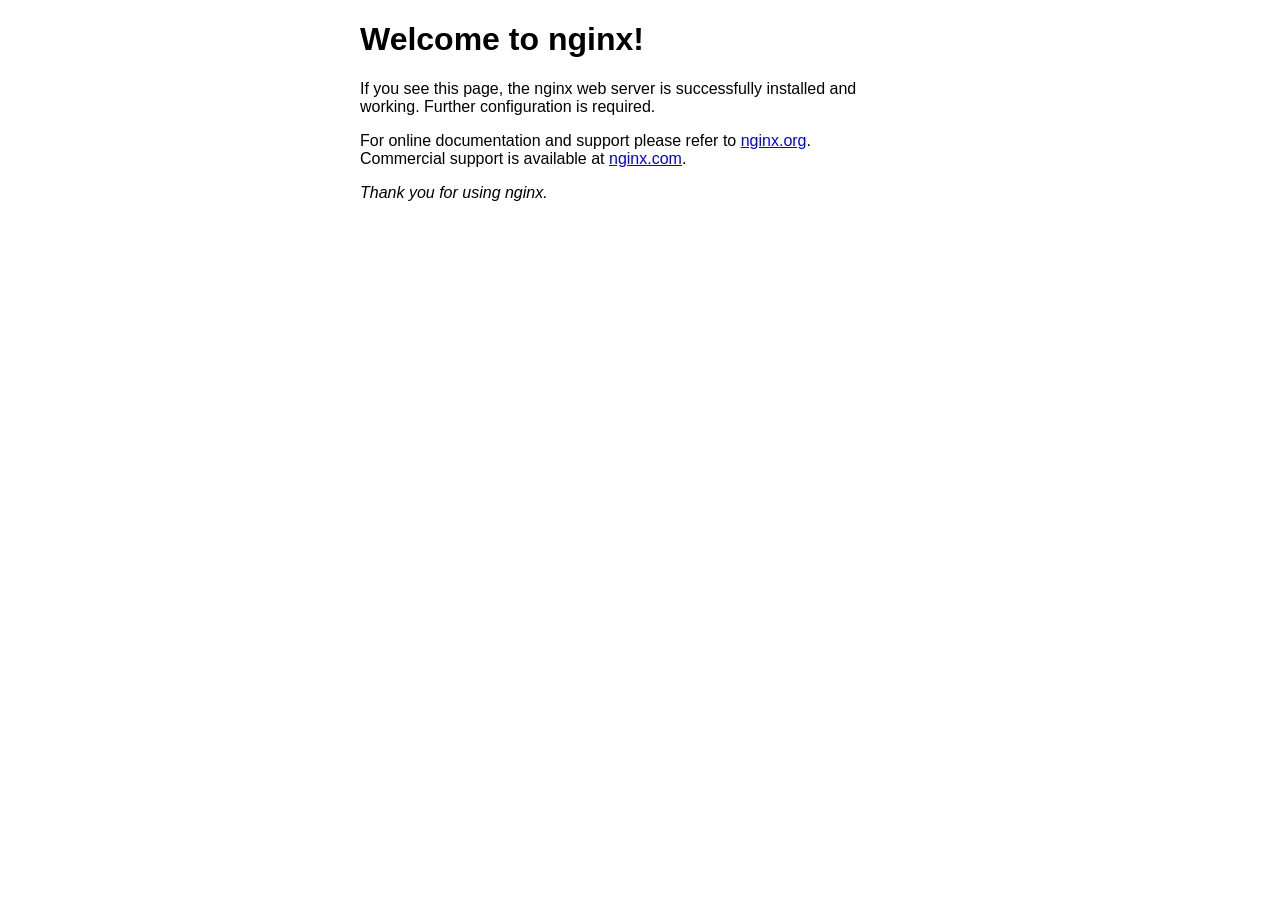
<file: nginx-1.18.0/html/index.html>
<!DOCTYPE html>
<html>
<head>
<title>Welcome to nginx!</title>
<style>
    body {
        width: 35em;
        margin: 0 auto;
        font-family: Tahoma, Verdana, Arial, sans-serif;
    }
</style>
</head>
<body>
<h1>Welcome to nginx!</h1>
<p>If you see this page, the nginx web server is successfully installed and
working. Further configuration is required.</p>

<p>For online documentation and support please refer to
<a href="http://nginx.org/">nginx.org</a>.<br/>
Commercial support is available at
<a href="http://nginx.com/">nginx.com</a>.</p>

<p><em>Thank you for using nginx.</em></p>
</body>
</html>
</file>
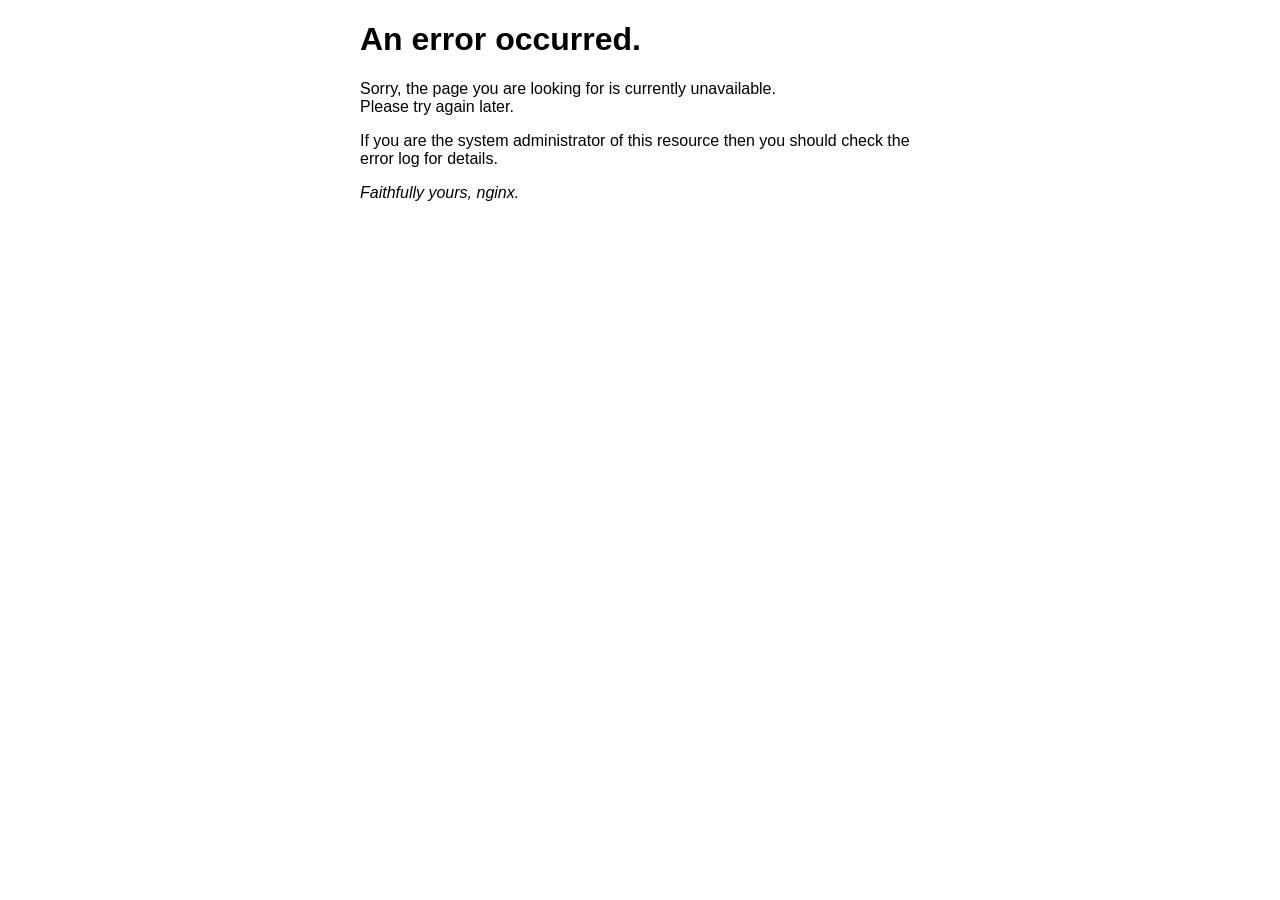
<file: nginx-1.18.0/html/50x.html>
<!DOCTYPE html>
<html>
<head>
<title>Error</title>
<style>
    body {
        width: 35em;
        margin: 0 auto;
        font-family: Tahoma, Verdana, Arial, sans-serif;
    }
</style>
</head>
<body>
<h1>An error occurred.</h1>
<p>Sorry, the page you are looking for is currently unavailable.<br/>
Please try again later.</p>
<p>If you are the system administrator of this resource then you should check
the error log for details.</p>
<p><em>Faithfully yours, nginx.</em></p>
</body>
</html>
</file>
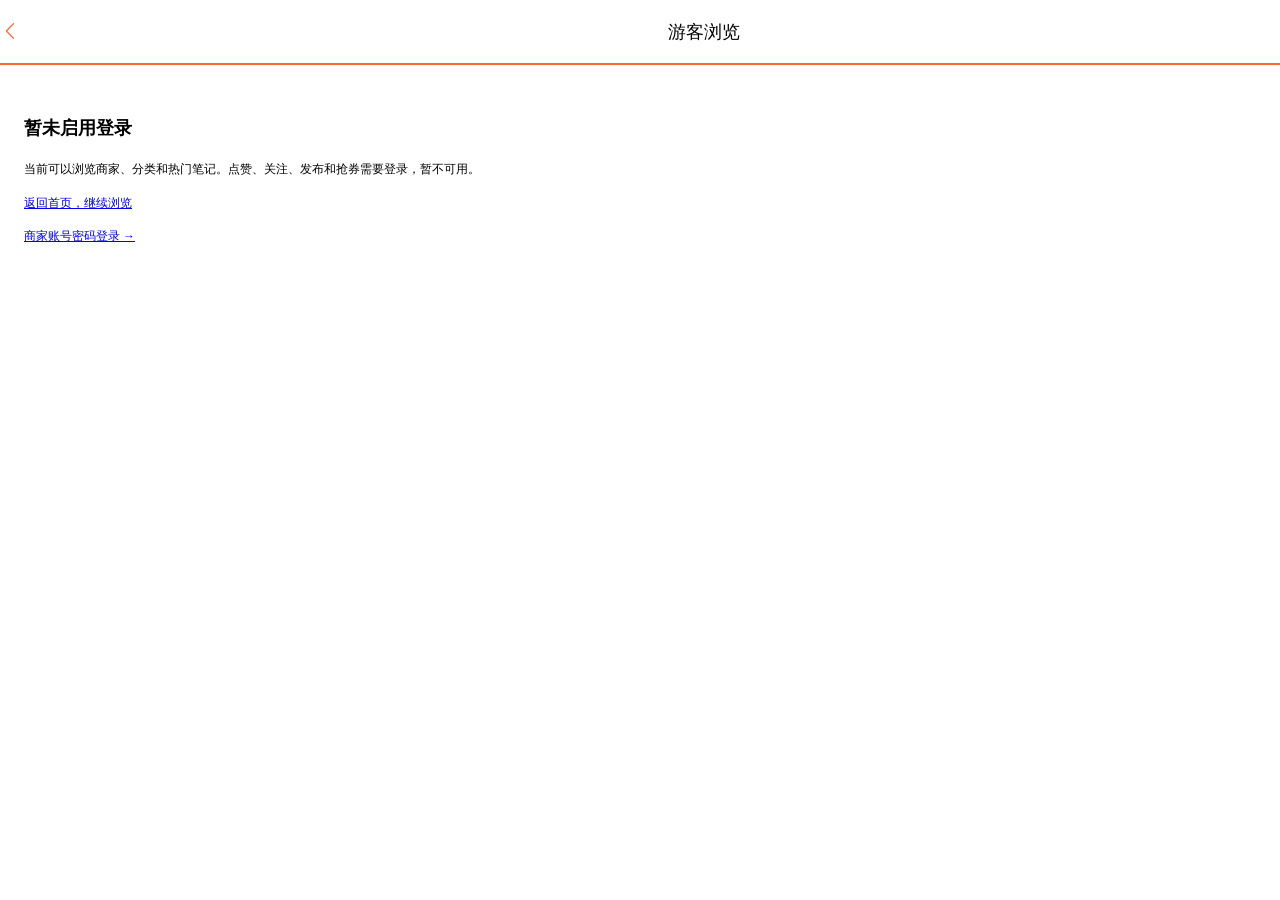
<file: nginx-1.18.0/html/hmdp/login.html>
<!DOCTYPE html>
<html lang="en">
<head>
  <meta http-equiv="Content-Type" content="text/html; charset=UTF-8">
  <meta name="viewport" content="width=device-width, initial-scale=1, maximum-scale=1, user-scalable=0">
  <title>黑马点评</title>
  <!-- 引入样式 -->
  <link rel="stylesheet" href="./css/element.css">
  <link href="./css/main.css" rel="stylesheet">
  <link href="./css/login.css" rel="stylesheet">

  <style type="text/css">

  </style>
</head>
<body>
<div id="app">
  <div class="login-container">
    <div class="header">
      <div class="header-back-btn" @click="goBack" ><i class="el-icon-arrow-left"></i></div>
      <div class="header-title">游客浏览</div>
    </div>
    <div style="padding: 32px 24px; line-height: 1.8;">
      <h2>暂未启用登录</h2>
      <p>当前可以浏览商家、分类和热门笔记。点赞、关注、发布和抢券需要登录，暂不可用。</p>
      <a href="/index.html">返回首页，继续浏览</a>
      <p><a href="/merchant-agent.html">商家账号密码登录 →</a></p>
    </div>
    <div class="content" v-if="false">
      <div class="login-form">
        <div style="display: flex; justify-content: space-between">
          <el-input style="width: 60%" placeholder="请输入手机号" v-model="form.phone" >
          </el-input>
          <el-button style="width: 38%" @click="sendCode" type="success" :disabled="disabled">{{codeBtnMsg}}</el-button>
        </div>

        <div style="height: 5px"></div>
        <el-input placeholder="请输入验证码" v-model="form.code">
        </el-input>
        <div style="text-align: center; color: #8c939d;margin: 5px 0">未注册的手机号码验证后自动创建账户</div>
        <el-button @click="login" style="width: 100%; background-color:#f63; color: #fff;">登录</el-button>
        <div style="text-align: right; color:#333333; margin: 5px 0"><a href="/login2.html">密码登录</a></div>
      </div>
      <div class="login-radio">
        <div>
          <input type="radio" name="readed" v-model="radio" value="1">
          <label for="readed"></label>
        </div>
        <div>我已阅读并同意
          <a href="javascript:void(0)">
          《黑马点评用户服务协议》</a>、
          <a href="javascript:void(0)">《隐私政策》</a>
          等，接受免除或者限制责任、诉讼管辖约定等粗体标示条款
        </div>
      </div>
    </div>
  </div>
</div>
<script src="./js/vue.js"></script>
<script src="./js/axios.min.js"></script>
<!-- 引入组件库 -->
<script src="./js/element.js"></script>
<script src="./js/common.js"></script>
<script src="./js/footer.js"></script>
<script>

  const app = new Vue({
    el: "#app",
    data: {
      radio: "",
      disabled: false, // 发送短信按钮
      codeBtnMsg: "发送验证码", // 发送短信按钮提示
      form:{
      }
    },
    methods: {
      login(){
        if(!this.radio){
          this.$message.error("请先确认阅读用户协议！");
          return
        }
        if(!this.form.phone || !this.form.code){
          this.$message.error("手机号和验证码不能为空！");
          return
        }
        axios.post("/user/login", this.form)
        .then(({data}) => {
            if(data){
              // 保存用户信息到session
              sessionStorage.setItem("token", data);
            }
            // 跳转到首页
            location.href = "/index.html"
        })
        .catch(err => this.$message.error(err))
      },
      goBack(){
        history.back();
      },
      sendCode(){
        if (!this.form.phone) {
          this.$message.error("手机号不能为空");
          return;
        }
        // 发送验证码
        axios.post("/user/code?phone="+this.form.phone)
          .then(() => {})
          .catch(err => {
            console.log(err);
            this.$message.error(err)
          });
        // 禁用按钮
        this.disabled = true;
        // 按钮倒计时
        let i = 60;
        this.codeBtnMsg = (i--) + '秒后可重发'
        let taskId = setInterval(() => this.codeBtnMsg = (i--) + '秒后可重发', 1000);
        setTimeout(() => {
          this.disabled = false;
          clearInterval(taskId);
          this.codeBtnMsg = "发送验证码";
        }, 59000)
      }
    }
  })
</script>
</body>
</html>
</file>
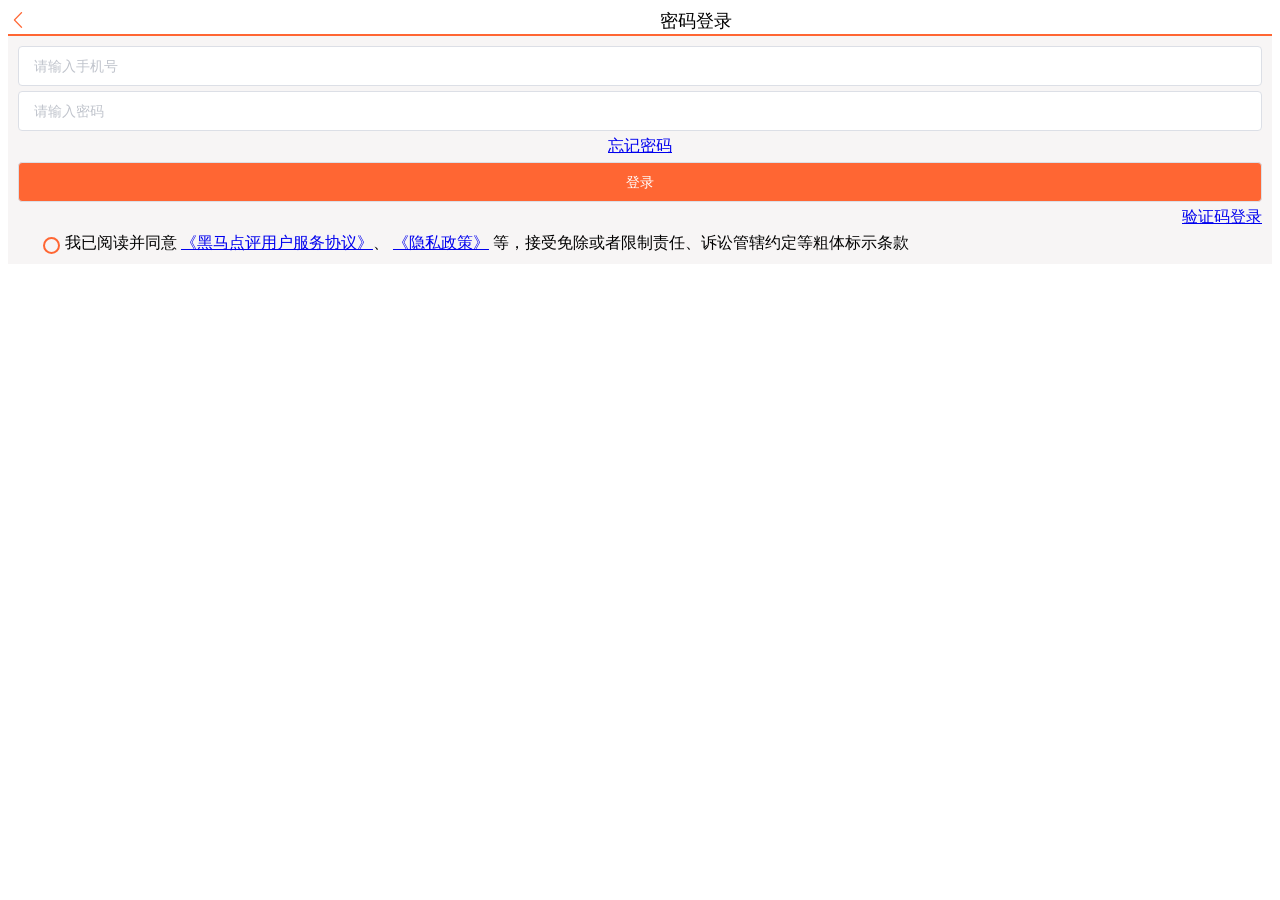
<file: nginx-1.18.0/html/hmdp/login2.html>
<!DOCTYPE html>
<html lang="en">
<head>
  <meta http-equiv="Content-Type" content="text/html; charset=UTF-8">
  <meta name="viewport" content="width=device-width, initial-scale=1, maximum-scale=1, user-scalable=0">
  <title>黑马点评</title>
  <link href="./css/login.css" rel="stylesheet">
  <!-- 引入样式 -->
  <link rel="stylesheet" href="./css/element.css">

  <style type="text/css">
      .el-radio__input.is-checked .el-radio__inner {
          border-color: #F63;
          background: #F63;
      }
      .el-input__inner:focus {
          border: 1px solid #F63;
      }
  </style>
</head>
<body>
<div id="app">
  <div class="login-container">
    <div class="header">
      <div class="header-back-btn" @click="goBack"><i class="el-icon-arrow-left"></i></div>
      <div class="header-title">密码登录&nbsp;&nbsp;&nbsp;</div>
    </div>
    <div class="content">
      <div class="login-form">
        <el-input placeholder="请输入手机号" v-model="form.phone">
        </el-input>
        <div style="height: 5px"></div>
        <el-input placeholder="请输入密码" v-model="form.password">
        </el-input>
        <div style="text-align: center; color: #8c939d;margin: 5px 0"><a href="javascript:void(0)">忘记密码</a></div>
        <el-button @click="login" style="width: 100%; background-color:#f63; color: #fff;">登录</el-button>
        <div style="text-align: right; color:#333333; margin: 5px 0"><a href="/login.html">验证码登录</a></div>
      </div>
      <div class="login-radio">
        <div>
          <input type="radio" name="readed" v-model="radio" value="1">
          <label for="readed"></label>
        </div>
        <div>我已阅读并同意
          <a href="javascript:void(0)">
          《黑马点评用户服务协议》</a>、
          <a href="javascript:void(0)">《隐私政策》</a>
          等，接受免除或者限制责任、诉讼管辖约定等粗体标示条款
        </div>
      </div>
    </div>
  </div>
</div>
<script src="./js/vue.js"></script>
<script src="./js/axios.min.js"></script>
<!-- 引入组件库 -->
<script src="./js/element.js"></script>
<script src="./js/common.js"></script>
<script>

  const app = new Vue({
    el: "#app",
    data: {
      radio: "",
      form:{
      }
    },
    methods: {
      login(){
        if(!this.radio){
          this.$message.error("请先确认阅读用户协议！");
          return;
        }
        axios.post("/user/login", this.form)
          .then(({data}) => {
            if(data){
              // 保存用户信息到session
              sessionStorage.setItem("token", data);
            }
            // 跳转到首页
            location.href = "/info.html"
          })
          .catch(err => this.$message.error(err))
      },
      goBack(){
        history.back();
      }
    }
  })
</script>
</body>
</html>
</file>
<file: nginx-1.18.0/html/hmdp/css/element.css>
@charset "UTF-8";.el-pagination--small .arrow.disabled,.el-table .hidden-columns,.el-table td.is-hidden>*,.el-table th.is-hidden>*,.el-table--hidden{visibility:hidden}.el-dropdown .el-dropdown-selfdefine:focus:active,.el-dropdown .el-dropdown-selfdefine:focus:not(.focusing),.el-message__closeBtn:focus,.el-message__content:focus,.el-popover:focus,.el-popover:focus:active,.el-popover__reference:focus:hover,.el-popover__reference:focus:not(.focusing),.el-rate:active,.el-rate:focus,.el-tooltip:focus:hover,.el-tooltip:focus:not(.focusing),.el-upload-list__item.is-success:active,.el-upload-list__item.is-success:not(.focusing):focus{outline-width:0}.el-input__suffix,.el-tree.is-dragging .el-tree-node__content *{pointer-events:none}@font-face{font-family:element-icons;src:url(fonts/element-icons.woff) format("woff"),url(fonts/element-icons.ttf) format("truetype");font-weight:400;font-display:"auto";font-style:normal}[class*=" el-icon-"],[class^=el-icon-]{font-family:element-icons!important;speak:none;font-style:normal;font-weight:400;font-variant:normal;text-transform:none;line-height:1;vertical-align:baseline;display:inline-block;-webkit-font-smoothing:antialiased;-moz-osx-font-smoothing:grayscale}.el-icon-ice-cream-round:before{content:"\e6a0"}.el-icon-ice-cream-square:before{content:"\e6a3"}.el-icon-lollipop:before{content:"\e6a4"}.el-icon-potato-strips:before{content:"\e6a5"}.el-icon-milk-tea:before{content:"\e6a6"}.el-icon-ice-drink:before{content:"\e6a7"}.el-icon-ice-tea:before{content:"\e6a9"}.el-icon-coffee:before{content:"\e6aa"}.el-icon-orange:before{content:"\e6ab"}.el-icon-pear:before{content:"\e6ac"}.el-icon-apple:before{content:"\e6ad"}.el-icon-cherry:before{content:"\e6ae"}.el-icon-watermelon:before{content:"\e6af"}.el-icon-grape:before{content:"\e6b0"}.el-icon-refrigerator:before{content:"\e6b1"}.el-icon-goblet-square-full:before{content:"\e6b2"}.el-icon-goblet-square:before{content:"\e6b3"}.el-icon-goblet-full:before{content:"\e6b4"}.el-icon-goblet:before{content:"\e6b5"}.el-icon-cold-drink:before{content:"\e6b6"}.el-icon-coffee-cup:before{content:"\e6b8"}.el-icon-water-cup:before{content:"\e6b9"}.el-icon-hot-water:before{content:"\e6ba"}.el-icon-ice-cream:before{content:"\e6bb"}.el-icon-dessert:before{content:"\e6bc"}.el-icon-sugar:before{content:"\e6bd"}.el-icon-tableware:before{content:"\e6be"}.el-icon-burger:before{content:"\e6bf"}.el-icon-knife-fork:before{content:"\e6c1"}.el-icon-fork-spoon:before{content:"\e6c2"}.el-icon-chicken:before{content:"\e6c3"}.el-icon-food:before{content:"\e6c4"}.el-icon-dish-1:before{content:"\e6c5"}.el-icon-dish:before{content:"\e6c6"}.el-icon-moon-night:before{content:"\e6ee"}.el-icon-moon:before{content:"\e6f0"}.el-icon-cloudy-and-sunny:before{content:"\e6f1"}.el-icon-partly-cloudy:before{content:"\e6f2"}.el-icon-cloudy:before{content:"\e6f3"}.el-icon-sunny:before{content:"\e6f6"}.el-icon-sunset:before{content:"\e6f7"}.el-icon-sunrise-1:before{content:"\e6f8"}.el-icon-sunrise:before{content:"\e6f9"}.el-icon-heavy-rain:before{content:"\e6fa"}.el-icon-lightning:before{content:"\e6fb"}.el-icon-light-rain:before{content:"\e6fc"}.el-icon-wind-power:before{content:"\e6fd"}.el-icon-baseball:before{content:"\e712"}.el-icon-soccer:before{content:"\e713"}.el-icon-football:before{content:"\e715"}.el-icon-basketball:before{content:"\e716"}.el-icon-ship:before{content:"\e73f"}.el-icon-truck:before{content:"\e740"}.el-icon-bicycle:before{content:"\e741"}.el-icon-mobile-phone:before{content:"\e6d3"}.el-icon-service:before{content:"\e6d4"}.el-icon-key:before{content:"\e6e2"}.el-icon-unlock:before{content:"\e6e4"}.el-icon-lock:before{content:"\e6e5"}.el-icon-watch:before{content:"\e6fe"}.el-icon-watch-1:before{content:"\e6ff"}.el-icon-timer:before{content:"\e702"}.el-icon-alarm-clock:before{content:"\e703"}.el-icon-map-location:before{content:"\e704"}.el-icon-delete-location:before{content:"\e705"}.el-icon-add-location:before{content:"\e706"}.el-icon-location-information:before{content:"\e707"}.el-icon-location-outline:before{content:"\e708"}.el-icon-location:before{content:"\e79e"}.el-icon-place:before{content:"\e709"}.el-icon-discover:before{content:"\e70a"}.el-icon-first-aid-kit:before{content:"\e70b"}.el-icon-trophy-1:before{content:"\e70c"}.el-icon-trophy:before{content:"\e70d"}.el-icon-medal:before{content:"\e70e"}.el-icon-medal-1:before{content:"\e70f"}.el-icon-stopwatch:before{content:"\e710"}.el-icon-mic:before{content:"\e711"}.el-icon-copy-document:before{content:"\e718"}.el-icon-full-screen:before{content:"\e719"}.el-icon-switch-button:before{content:"\e71b"}.el-icon-aim:before{content:"\e71c"}.el-icon-crop:before{content:"\e71d"}.el-icon-odometer:before{content:"\e71e"}.el-icon-time:before{content:"\e71f"}.el-icon-bangzhu:before{content:"\e724"}.el-icon-close-notification:before{content:"\e726"}.el-icon-microphone:before{content:"\e727"}.el-icon-turn-off-microphone:before{content:"\e728"}.el-icon-position:before{content:"\e729"}.el-icon-postcard:before{content:"\e72a"}.el-icon-message:before{content:"\e72b"}.el-icon-chat-line-square:before{content:"\e72d"}.el-icon-chat-dot-square:before{content:"\e72e"}.el-icon-chat-dot-round:before{content:"\e72f"}.el-icon-chat-square:before{content:"\e730"}.el-icon-chat-line-round:before{content:"\e731"}.el-icon-chat-round:before{content:"\e732"}.el-icon-set-up:before{content:"\e733"}.el-icon-turn-off:before{content:"\e734"}.el-icon-open:before{content:"\e735"}.el-icon-connection:before{content:"\e736"}.el-icon-link:before{content:"\e737"}.el-icon-cpu:before{content:"\e738"}.el-icon-thumb:before{content:"\e739"}.el-icon-female:before{content:"\e73a"}.el-icon-male:before{content:"\e73b"}.el-icon-guide:before{content:"\e73c"}.el-icon-news:before{content:"\e73e"}.el-icon-price-tag:before{content:"\e744"}.el-icon-discount:before{content:"\e745"}.el-icon-wallet:before{content:"\e747"}.el-icon-coin:before{content:"\e748"}.el-icon-money:before{content:"\e749"}.el-icon-bank-card:before{content:"\e74a"}.el-icon-box:before{content:"\e74b"}.el-icon-present:before{content:"\e74c"}.el-icon-sell:before{content:"\e6d5"}.el-icon-sold-out:before{content:"\e6d6"}.el-icon-shopping-bag-2:before{content:"\e74d"}.el-icon-shopping-bag-1:before{content:"\e74e"}.el-icon-shopping-cart-2:before{content:"\e74f"}.el-icon-shopping-cart-1:before{content:"\e750"}.el-icon-shopping-cart-full:before{content:"\e751"}.el-icon-smoking:before{content:"\e752"}.el-icon-no-smoking:before{content:"\e753"}.el-icon-house:before{content:"\e754"}.el-icon-table-lamp:before{content:"\e755"}.el-icon-school:before{content:"\e756"}.el-icon-office-building:before{content:"\e757"}.el-icon-toilet-paper:before{content:"\e758"}.el-icon-notebook-2:before{content:"\e759"}.el-icon-notebook-1:before{content:"\e75a"}.el-icon-files:before{content:"\e75b"}.el-icon-collection:before{content:"\e75c"}.el-icon-receiving:before{content:"\e75d"}.el-icon-suitcase-1:before{content:"\e760"}.el-icon-suitcase:before{content:"\e761"}.el-icon-film:before{content:"\e763"}.el-icon-collection-tag:before{content:"\e765"}.el-icon-data-analysis:before{content:"\e766"}.el-icon-pie-chart:before{content:"\e767"}.el-icon-data-board:before{content:"\e768"}.el-icon-data-line:before{content:"\e76d"}.el-icon-reading:before{content:"\e769"}.el-icon-magic-stick:before{content:"\e76a"}.el-icon-coordinate:before{content:"\e76b"}.el-icon-mouse:before{content:"\e76c"}.el-icon-brush:before{content:"\e76e"}.el-icon-headset:before{content:"\e76f"}.el-icon-umbrella:before{content:"\e770"}.el-icon-scissors:before{content:"\e771"}.el-icon-mobile:before{content:"\e773"}.el-icon-attract:before{content:"\e774"}.el-icon-monitor:before{content:"\e775"}.el-icon-search:before{content:"\e778"}.el-icon-takeaway-box:before{content:"\e77a"}.el-icon-paperclip:before{content:"\e77d"}.el-icon-printer:before{content:"\e77e"}.el-icon-document-add:before{content:"\e782"}.el-icon-document:before{content:"\e785"}.el-icon-document-checked:before{content:"\e786"}.el-icon-document-copy:before{content:"\e787"}.el-icon-document-delete:before{content:"\e788"}.el-icon-document-remove:before{content:"\e789"}.el-icon-tickets:before{content:"\e78b"}.el-icon-folder-checked:before{content:"\e77f"}.el-icon-folder-delete:before{content:"\e780"}.el-icon-folder-remove:before{content:"\e781"}.el-icon-folder-add:before{content:"\e783"}.el-icon-folder-opened:before{content:"\e784"}.el-icon-folder:before{content:"\e78a"}.el-icon-edit-outline:before{content:"\e764"}.el-icon-edit:before{content:"\e78c"}.el-icon-date:before{content:"\e78e"}.el-icon-c-scale-to-original:before{content:"\e7c6"}.el-icon-view:before{content:"\e6ce"}.el-icon-loading:before{content:"\e6cf"}.el-icon-rank:before{content:"\e6d1"}.el-icon-sort-down:before{content:"\e7c4"}.el-icon-sort-up:before{content:"\e7c5"}.el-icon-sort:before{content:"\e6d2"}.el-icon-finished:before{content:"\e6cd"}.el-icon-refresh-left:before{content:"\e6c7"}.el-icon-refresh-right:before{content:"\e6c8"}.el-icon-refresh:before{content:"\e6d0"}.el-icon-video-play:before{content:"\e7c0"}.el-icon-video-pause:before{content:"\e7c1"}.el-icon-d-arrow-right:before{content:"\e6dc"}.el-icon-d-arrow-left:before{content:"\e6dd"}.el-icon-arrow-up:before{content:"\e6e1"}.el-icon-arrow-down:before{content:"\e6df"}.el-icon-arrow-right:before{content:"\e6e0"}.el-icon-arrow-left:before{content:"\e6de"}.el-icon-top-right:before{content:"\e6e7"}.el-icon-top-left:before{content:"\e6e8"}.el-icon-top:before{content:"\e6e6"}.el-icon-bottom:before{content:"\e6eb"}.el-icon-right:before{content:"\e6e9"}.el-icon-back:before{content:"\e6ea"}.el-icon-bottom-right:before{content:"\e6ec"}.el-icon-bottom-left:before{content:"\e6ed"}.el-icon-caret-top:before{content:"\e78f"}.el-icon-caret-bottom:before{content:"\e790"}.el-icon-caret-right:before{content:"\e791"}.el-icon-caret-left:before{content:"\e792"}.el-icon-d-caret:before{content:"\e79a"}.el-icon-share:before{content:"\e793"}.el-icon-menu:before{content:"\e798"}.el-icon-s-grid:before{content:"\e7a6"}.el-icon-s-check:before{content:"\e7a7"}.el-icon-s-data:before{content:"\e7a8"}.el-icon-s-opportunity:before{content:"\e7aa"}.el-icon-s-custom:before{content:"\e7ab"}.el-icon-s-claim:before{content:"\e7ad"}.el-icon-s-finance:before{content:"\e7ae"}.el-icon-s-comment:before{content:"\e7af"}.el-icon-s-flag:before{content:"\e7b0"}.el-icon-s-marketing:before{content:"\e7b1"}.el-icon-s-shop:before{content:"\e7b4"}.el-icon-s-open:before{content:"\e7b5"}.el-icon-s-management:before{content:"\e7b6"}.el-icon-s-ticket:before{content:"\e7b7"}.el-icon-s-release:before{content:"\e7b8"}.el-icon-s-home:before{content:"\e7b9"}.el-icon-s-promotion:before{content:"\e7ba"}.el-icon-s-operation:before{content:"\e7bb"}.el-icon-s-unfold:before{content:"\e7bc"}.el-icon-s-fold:before{content:"\e7a9"}.el-icon-s-platform:before{content:"\e7bd"}.el-icon-s-order:before{content:"\e7be"}.el-icon-s-cooperation:before{content:"\e7bf"}.el-icon-bell:before{content:"\e725"}.el-icon-message-solid:before{content:"\e799"}.el-icon-video-camera:before{content:"\e772"}.el-icon-video-camera-solid:before{content:"\e796"}.el-icon-camera:before{content:"\e779"}.el-icon-camera-solid:before{content:"\e79b"}.el-icon-download:before{content:"\e77c"}.el-icon-upload2:before{content:"\e77b"}.el-icon-upload:before{content:"\e7c3"}.el-icon-picture-outline-round:before{content:"\e75f"}.el-icon-picture-outline:before{content:"\e75e"}.el-icon-picture:before{content:"\e79f"}.el-icon-close:before{content:"\e6db"}.el-icon-check:before{content:"\e6da"}.el-icon-plus:before{content:"\e6d9"}.el-icon-minus:before{content:"\e6d8"}.el-icon-help:before{content:"\e73d"}.el-icon-s-help:before{content:"\e7b3"}.el-icon-circle-close:before{content:"\e78d"}.el-icon-circle-check:before{content:"\e720"}.el-icon-circle-plus-outline:before{content:"\e723"}.el-icon-remove-outline:before{content:"\e722"}.el-icon-zoom-out:before{content:"\e776"}.el-icon-zoom-in:before{content:"\e777"}.el-icon-error:before{content:"\e79d"}.el-icon-success:before{content:"\e79c"}.el-icon-circle-plus:before{content:"\e7a0"}.el-icon-remove:before{content:"\e7a2"}.el-icon-info:before{content:"\e7a1"}.el-icon-question:before{content:"\e7a4"}.el-icon-warning-outline:before{content:"\e6c9"}.el-icon-warning:before{content:"\e7a3"}.el-icon-goods:before{content:"\e7c2"}.el-icon-s-goods:before{content:"\e7b2"}.el-icon-star-off:before{content:"\e717"}.el-icon-star-on:before{content:"\e797"}.el-icon-more-outline:before{content:"\e6cc"}.el-icon-more:before{content:"\e794"}.el-icon-phone-outline:before{content:"\e6cb"}.el-icon-phone:before{content:"\e795"}.el-icon-user:before{content:"\e6e3"}.el-icon-user-solid:before{content:"\e7a5"}.el-icon-setting:before{content:"\e6ca"}.el-icon-s-tools:before{content:"\e7ac"}.el-icon-delete:before{content:"\e6d7"}.el-icon-delete-solid:before{content:"\e7c9"}.el-icon-eleme:before{content:"\e7c7"}.el-icon-platform-eleme:before{content:"\e7ca"}.el-icon-loading{-webkit-animation:rotating 2s linear infinite;animation:rotating 2s linear infinite}.el-icon--right{margin-left:5px}.el-icon--left{margin-right:5px}@-webkit-keyframes rotating{0%{-webkit-transform:rotateZ(0);transform:rotateZ(0)}100%{-webkit-transform:rotateZ(360deg);transform:rotateZ(360deg)}}@keyframes rotating{0%{-webkit-transform:rotateZ(0);transform:rotateZ(0)}100%{-webkit-transform:rotateZ(360deg);transform:rotateZ(360deg)}}.el-pagination{white-space:nowrap;padding:2px 5px;color:#303133;font-weight:700}.el-pagination::after,.el-pagination::before{display:table;content:""}.el-pagination::after{clear:both}.el-pagination button,.el-pagination span:not([class*=suffix]){display:inline-block;font-size:13px;min-width:35.5px;height:28px;line-height:28px;vertical-align:top;-webkit-box-sizing:border-box;box-sizing:border-box}.el-pagination .el-input__inner{text-align:center;-moz-appearance:textfield;line-height:normal}.el-pagination .el-input__suffix{right:0;-webkit-transform:scale(.8);transform:scale(.8)}.el-pagination .el-select .el-input{width:100px;margin:0 5px}.el-pagination .el-select .el-input .el-input__inner{padding-right:25px;border-radius:3px}.el-pagination button{border:none;padding:0 6px;background:0 0}.el-pagination button:focus{outline:0}.el-pagination button:hover{color:#FF6633}.el-pagination button:disabled{color:#C0C4CC;background-color:#FFF;cursor:not-allowed}.el-pagination .btn-next,.el-pagination .btn-prev{background:center center no-repeat #FFF;background-size:16px;cursor:pointer;margin:0;color:#303133}.el-pagination .btn-next .el-icon,.el-pagination .btn-prev .el-icon{display:block;font-size:12px;font-weight:700}.el-pagination .btn-prev{padding-right:12px}.el-pagination .btn-next{padding-left:12px}.el-pagination .el-pager li.disabled{color:#C0C4CC;cursor:not-allowed}.el-pager li,.el-pager li.btn-quicknext:hover,.el-pager li.btn-quickprev:hover{cursor:pointer}.el-pagination--small .btn-next,.el-pagination--small .btn-prev,.el-pagination--small .el-pager li,.el-pagination--small .el-pager li.btn-quicknext,.el-pagination--small .el-pager li.btn-quickprev,.el-pagination--small .el-pager li:last-child{border-color:transparent;font-size:12px;line-height:22px;height:22px;min-width:22px}.el-pagination--small .more::before,.el-pagination--small li.more::before{line-height:24px}.el-pagination--small button,.el-pagination--small span:not([class*=suffix]){height:22px;line-height:22px}.el-pagination--small .el-pagination__editor,.el-pagination--small .el-pagination__editor.el-input .el-input__inner{height:22px}.el-pagination__sizes{margin:0 10px 0 0;font-weight:400;color:#606266}.el-pagination__sizes .el-input .el-input__inner{font-size:13px;padding-left:8px}.el-pagination__sizes .el-input .el-input__inner:hover{border-color:#FF6633}.el-pagination__total{margin-right:10px;font-weight:400;color:#606266}.el-pagination__jump{margin-left:24px;font-weight:400;color:#606266}.el-pagination__jump .el-input__inner{padding:0 3px}.el-pagination__rightwrapper{float:right}.el-pagination__editor{line-height:18px;padding:0 2px;height:28px;text-align:center;margin:0 2px;-webkit-box-sizing:border-box;box-sizing:border-box;border-radius:3px}.el-pager,.el-pagination.is-background .btn-next,.el-pagination.is-background .btn-prev{padding:0}.el-pagination__editor.el-input{width:50px}.el-pagination__editor.el-input .el-input__inner{height:28px}.el-pagination__editor .el-input__inner::-webkit-inner-spin-button,.el-pagination__editor .el-input__inner::-webkit-outer-spin-button{-webkit-appearance:none;margin:0}.el-pagination.is-background .btn-next,.el-pagination.is-background .btn-prev,.el-pagination.is-background .el-pager li{margin:0 5px;background-color:#f4f4f5;color:#606266;min-width:30px;border-radius:2px}.el-pagination.is-background .btn-next.disabled,.el-pagination.is-background .btn-next:disabled,.el-pagination.is-background .btn-prev.disabled,.el-pagination.is-background .btn-prev:disabled,.el-pagination.is-background .el-pager li.disabled{color:#C0C4CC}.el-pagination.is-background .el-pager li:not(.disabled):hover{color:#FF6633}.el-pagination.is-background .el-pager li:not(.disabled).active{background-color:#FF6633;color:#FFF}.el-dialog,.el-pager li{background:#FFF;-webkit-box-sizing:border-box}.el-pagination.is-background.el-pagination--small .btn-next,.el-pagination.is-background.el-pagination--small .btn-prev,.el-pagination.is-background.el-pagination--small .el-pager li{margin:0 3px;min-width:22px}.el-pager,.el-pager li{vertical-align:top;margin:0;display:inline-block}.el-pager{-webkit-user-select:none;-moz-user-select:none;-ms-user-select:none;user-select:none;list-style:none;font-size:0}.el-date-table,.el-table th{-webkit-user-select:none;-moz-user-select:none}.el-pager .more::before{line-height:30px}.el-pager li{padding:0 4px;font-size:13px;min-width:35.5px;height:28px;line-height:28px;box-sizing:border-box;text-align:center}.el-menu--collapse .el-menu .el-submenu,.el-menu--popup{min-width:200px}.el-pager li.btn-quicknext,.el-pager li.btn-quickprev{line-height:28px;color:#303133}.el-pager li.btn-quicknext.disabled,.el-pager li.btn-quickprev.disabled{color:#C0C4CC}.el-pager li.active+li{border-left:0}.el-pager li:hover{color:#FF6633}.el-pager li.active{color:#FF6633;cursor:default}@-webkit-keyframes v-modal-in{0%{opacity:0}}@-webkit-keyframes v-modal-out{100%{opacity:0}}.el-dialog{position:relative;margin:0 auto 50px;border-radius:2px;-webkit-box-shadow:0 1px 3px rgba(0,0,0,.3);box-shadow:0 1px 3px rgba(0,0,0,.3);box-sizing:border-box;width:50%}.el-dialog.is-fullscreen{width:100%;margin-top:0;margin-bottom:0;height:100%;overflow:auto}.el-dialog__wrapper{position:fixed;top:0;right:0;bottom:0;left:0;overflow:auto;margin:0}.el-dialog__header{padding:20px 20px 10px}.el-dialog__headerbtn{position:absolute;top:20px;right:20px;padding:0;background:0 0;border:none;outline:0;cursor:pointer;font-size:16px}.el-dialog__headerbtn .el-dialog__close{color:#909399}.el-dialog__headerbtn:focus .el-dialog__close,.el-dialog__headerbtn:hover .el-dialog__close{color:#FF6633}.el-dialog__title{line-height:24px;font-size:18px;color:#303133}.el-dialog__body{padding:30px 20px;color:#606266;font-size:14px;word-break:break-all}.el-dialog__footer{padding:10px 20px 20px;text-align:right;-webkit-box-sizing:border-box;box-sizing:border-box}.el-dialog--center{text-align:center}.el-dialog--center .el-dialog__body{text-align:initial;padding:25px 25px 30px}.el-dialog--center .el-dialog__footer{text-align:inherit}.dialog-fade-enter-active{-webkit-animation:dialog-fade-in .3s;animation:dialog-fade-in .3s}.dialog-fade-leave-active{-webkit-animation:dialog-fade-out .3s;animation:dialog-fade-out .3s}@-webkit-keyframes dialog-fade-in{0%{-webkit-transform:translate3d(0,-20px,0);transform:translate3d(0,-20px,0);opacity:0}100%{-webkit-transform:translate3d(0,0,0);transform:translate3d(0,0,0);opacity:1}}@keyframes dialog-fade-in{0%{-webkit-transform:translate3d(0,-20px,0);transform:translate3d(0,-20px,0);opacity:0}100%{-webkit-transform:translate3d(0,0,0);transform:translate3d(0,0,0);opacity:1}}@-webkit-keyframes dialog-fade-out{0%{-webkit-transform:translate3d(0,0,0);transform:translate3d(0,0,0);opacity:1}100%{-webkit-transform:translate3d(0,-20px,0);transform:translate3d(0,-20px,0);opacity:0}}@keyframes dialog-fade-out{0%{-webkit-transform:translate3d(0,0,0);transform:translate3d(0,0,0);opacity:1}100%{-webkit-transform:translate3d(0,-20px,0);transform:translate3d(0,-20px,0);opacity:0}}.el-autocomplete{position:relative;display:inline-block}.el-autocomplete-suggestion{margin:5px 0;-webkit-box-shadow:0 2px 12px 0 rgba(0,0,0,.1);box-shadow:0 2px 12px 0 rgba(0,0,0,.1);border-radius:4px;border:1px solid #E4E7ED;-webkit-box-sizing:border-box;box-sizing:border-box;background-color:#FFF}.el-dropdown-menu,.el-menu--collapse .el-submenu .el-menu{z-index:10;-webkit-box-shadow:0 2px 12px 0 rgba(0,0,0,.1)}.el-autocomplete-suggestion__wrap{max-height:280px;padding:10px 0;-webkit-box-sizing:border-box;box-sizing:border-box}.el-autocomplete-suggestion__list{margin:0;padding:0}.el-autocomplete-suggestion li{padding:0 20px;margin:0;line-height:34px;cursor:pointer;color:#606266;font-size:14px;list-style:none;white-space:nowrap;overflow:hidden;text-overflow:ellipsis}.el-autocomplete-suggestion li.highlighted,.el-autocomplete-suggestion li:hover{background-color:#F5F7FA}.el-autocomplete-suggestion li.divider{margin-top:6px;border-top:1px solid #000}.el-autocomplete-suggestion li.divider:last-child{margin-bottom:-6px}.el-autocomplete-suggestion.is-loading li{text-align:center;height:100px;line-height:100px;font-size:20px;color:#999}.el-autocomplete-suggestion.is-loading li::after{display:inline-block;content:"";height:100%;vertical-align:middle}.el-autocomplete-suggestion.is-loading li:hover{background-color:#FFF}.el-autocomplete-suggestion.is-loading .el-icon-loading{vertical-align:middle}.el-dropdown{display:inline-block;position:relative;color:#606266;font-size:14px}.el-dropdown .el-button-group{display:block}.el-dropdown .el-button-group .el-button{float:none}.el-dropdown .el-dropdown__caret-button{padding-left:5px;padding-right:5px;position:relative;border-left:none}.el-dropdown .el-dropdown__caret-button::before{content:'';position:absolute;display:block;width:1px;top:5px;bottom:5px;left:0;background:rgba(255,255,255,.5)}.el-dropdown .el-dropdown__caret-button.el-button--default::before{background:rgba(220,223,230,.5)}.el-dropdown .el-dropdown__caret-button:hover::before{top:0;bottom:0}.el-dropdown .el-dropdown__caret-button .el-dropdown__icon{padding-left:0}.el-dropdown__icon{font-size:12px;margin:0 3px}.el-dropdown-menu{position:absolute;top:0;left:0;padding:10px 0;margin:5px 0;background-color:#FFF;border:1px solid #EBEEF5;border-radius:4px;box-shadow:0 2px 12px 0 rgba(0,0,0,.1)}.el-dropdown-menu__item{list-style:none;line-height:36px;padding:0 20px;margin:0;font-size:14px;color:#606266;cursor:pointer;outline:0}.el-dropdown-menu__item:focus,.el-dropdown-menu__item:not(.is-disabled):hover{background-color:#ecf5ff;color:#66b1ff}.el-dropdown-menu__item i{margin-right:5px}.el-dropdown-menu__item--divided{position:relative;margin-top:6px;border-top:1px solid #EBEEF5}.el-dropdown-menu__item--divided:before{content:'';height:6px;display:block;margin:0 -20px;background-color:#FFF}.el-dropdown-menu__item.is-disabled{cursor:default;color:#bbb;pointer-events:none}.el-dropdown-menu--medium{padding:6px 0}.el-dropdown-menu--medium .el-dropdown-menu__item{line-height:30px;padding:0 17px;font-size:14px}.el-dropdown-menu--medium .el-dropdown-menu__item.el-dropdown-menu__item--divided{margin-top:6px}.el-dropdown-menu--medium .el-dropdown-menu__item.el-dropdown-menu__item--divided:before{height:6px;margin:0 -17px}.el-dropdown-menu--small{padding:6px 0}.el-dropdown-menu--small .el-dropdown-menu__item{line-height:27px;padding:0 15px;font-size:13px}.el-dropdown-menu--small .el-dropdown-menu__item.el-dropdown-menu__item--divided{margin-top:4px}.el-dropdown-menu--small .el-dropdown-menu__item.el-dropdown-menu__item--divided:before{height:4px;margin:0 -15px}.el-dropdown-menu--mini{padding:3px 0}.el-dropdown-menu--mini .el-dropdown-menu__item{line-height:24px;padding:0 10px;font-size:12px}.el-dropdown-menu--mini .el-dropdown-menu__item.el-dropdown-menu__item--divided{margin-top:3px}.el-dropdown-menu--mini .el-dropdown-menu__item.el-dropdown-menu__item--divided:before{height:3px;margin:0 -10px}.el-menu{border-right:solid 1px #e6e6e6;list-style:none;position:relative;margin:0;padding-left:0;background-color:#FFF}.el-menu--horizontal>.el-menu-item:not(.is-disabled):focus,.el-menu--horizontal>.el-menu-item:not(.is-disabled):hover,.el-menu--horizontal>.el-submenu .el-submenu__title:hover{background-color:#fff}.el-menu::after,.el-menu::before{display:table;content:""}.el-menu::after{clear:both}.el-menu.el-menu--horizontal{border-bottom:solid 1px #e6e6e6}.el-menu--horizontal{border-right:none}.el-menu--horizontal>.el-menu-item{float:left;height:60px;line-height:60px;margin:0;border-bottom:2px solid transparent;color:#909399}.el-menu--horizontal>.el-menu-item a,.el-menu--horizontal>.el-menu-item a:hover{color:inherit}.el-menu--horizontal>.el-submenu{float:left}.el-menu--horizontal>.el-submenu:focus,.el-menu--horizontal>.el-submenu:hover{outline:0}.el-menu--horizontal>.el-submenu:focus .el-submenu__title,.el-menu--horizontal>.el-submenu:hover .el-submenu__title{color:#303133}.el-menu--horizontal>.el-submenu.is-active .el-submenu__title{border-bottom:2px solid #FF6633;color:#303133}.el-menu--horizontal>.el-submenu .el-submenu__title{height:60px;line-height:60px;border-bottom:2px solid transparent;color:#909399}.el-menu--horizontal>.el-submenu .el-submenu__icon-arrow{position:static;vertical-align:middle;margin-left:8px;margin-top:-3px}.el-menu--horizontal .el-menu .el-menu-item,.el-menu--horizontal .el-menu .el-submenu__title{background-color:#FFF;float:none;height:36px;line-height:36px;padding:0 10px;color:#909399}.el-menu--horizontal .el-menu .el-menu-item.is-active,.el-menu--horizontal .el-menu .el-submenu.is-active>.el-submenu__title{color:#303133}.el-menu--horizontal .el-menu-item:not(.is-disabled):focus,.el-menu--horizontal .el-menu-item:not(.is-disabled):hover{outline:0;color:#303133}.el-menu--horizontal>.el-menu-item.is-active{border-bottom:2px solid #FF6633;color:#303133}.el-menu--collapse{width:64px}.el-menu--collapse>.el-menu-item [class^=el-icon-],.el-menu--collapse>.el-submenu>.el-submenu__title [class^=el-icon-]{margin:0;vertical-align:middle;width:24px;text-align:center}.el-menu--collapse>.el-menu-item .el-submenu__icon-arrow,.el-menu--collapse>.el-submenu>.el-submenu__title .el-submenu__icon-arrow{display:none}.el-menu--collapse>.el-menu-item span,.el-menu--collapse>.el-submenu>.el-submenu__title span{height:0;width:0;overflow:hidden;visibility:hidden;display:inline-block}.el-menu--collapse>.el-menu-item.is-active i{color:inherit}.el-menu--collapse .el-submenu{position:relative}.el-menu--collapse .el-submenu .el-menu{position:absolute;margin-left:5px;top:0;left:100%;border:1px solid #E4E7ED;border-radius:2px;box-shadow:0 2px 12px 0 rgba(0,0,0,.1)}.el-menu-item,.el-submenu__title{height:56px;line-height:56px;position:relative;-webkit-box-sizing:border-box;white-space:nowrap;list-style:none}.el-menu--collapse .el-submenu.is-opened>.el-submenu__title .el-submenu__icon-arrow{-webkit-transform:none;transform:none}.el-menu--popup{z-index:100;border:none;padding:5px 0;border-radius:2px;-webkit-box-shadow:0 2px 12px 0 rgba(0,0,0,.1);box-shadow:0 2px 12px 0 rgba(0,0,0,.1)}.el-menu--popup-bottom-start{margin-top:5px}.el-menu--popup-right-start{margin-left:5px;margin-right:5px}.el-menu-item{font-size:14px;color:#303133;padding:0 20px;cursor:pointer;-webkit-transition:border-color .3s,background-color .3s,color .3s;transition:border-color .3s,background-color .3s,color .3s;box-sizing:border-box}.el-menu-item *{vertical-align:middle}.el-menu-item i{color:#909399}.el-menu-item:focus,.el-menu-item:hover{outline:0;background-color:#ecf5ff}.el-menu-item.is-disabled{opacity:.25;cursor:not-allowed;background:0 0!important}.el-menu-item [class^=el-icon-]{margin-right:5px;width:24px;text-align:center;font-size:18px;vertical-align:middle}.el-menu-item.is-active{color:#FF6633}.el-menu-item.is-active i{color:inherit}.el-submenu{list-style:none;margin:0;padding-left:0}.el-submenu__title{font-size:14px;color:#303133;padding:0 20px;cursor:pointer;-webkit-transition:border-color .3s,background-color .3s,color .3s;transition:border-color .3s,background-color .3s,color .3s;box-sizing:border-box}.el-submenu__title *{vertical-align:middle}.el-submenu__title i{color:#909399}.el-submenu__title:focus,.el-submenu__title:hover{outline:0;background-color:#ecf5ff}.el-submenu__title.is-disabled{opacity:.25;cursor:not-allowed;background:0 0!important}.el-submenu__title:hover{background-color:#ecf5ff}.el-submenu .el-menu{border:none}.el-submenu .el-menu-item{height:50px;line-height:50px;padding:0 45px;min-width:200px}.el-submenu__icon-arrow{position:absolute;top:50%;right:20px;margin-top:-7px;-webkit-transition:-webkit-transform .3s;transition:-webkit-transform .3s;transition:transform .3s;transition:transform .3s,-webkit-transform .3s;font-size:12px}.el-submenu.is-active .el-submenu__title{border-bottom-color:#FF6633}.el-submenu.is-opened>.el-submenu__title .el-submenu__icon-arrow{-webkit-transform:rotateZ(180deg);transform:rotateZ(180deg)}.el-submenu.is-disabled .el-menu-item,.el-submenu.is-disabled .el-submenu__title{opacity:.25;cursor:not-allowed;background:0 0!important}.el-submenu [class^=el-icon-]{vertical-align:middle;margin-right:5px;width:24px;text-align:center;font-size:18px}.el-menu-item-group>ul{padding:0}.el-menu-item-group__title{padding:7px 0 7px 20px;line-height:normal;font-size:12px;color:#909399}.el-radio-button__inner,.el-radio-group{display:inline-block;line-height:1;vertical-align:middle}.horizontal-collapse-transition .el-submenu__title .el-submenu__icon-arrow{-webkit-transition:.2s;transition:.2s;opacity:0}.el-radio-group{font-size:0}.el-radio-button{position:relative;display:inline-block;outline:0}.el-radio-button__inner{white-space:nowrap;background:#FFF;border:1px solid #DCDFE6;font-weight:500;border-left:0;color:#606266;-webkit-appearance:none;text-align:center;-webkit-box-sizing:border-box;box-sizing:border-box;outline:0;margin:0;position:relative;cursor:pointer;-webkit-transition:all .3s cubic-bezier(.645,.045,.355,1);transition:all .3s cubic-bezier(.645,.045,.355,1);padding:12px 20px;font-size:14px;border-radius:0}.el-radio-button__inner.is-round{padding:12px 20px}.el-radio-button__inner:hover{color:#FF6633}.el-radio-button__inner [class*=el-icon-]{line-height:.9}.el-radio-button__inner [class*=el-icon-]+span{margin-left:5px}.el-radio-button:first-child .el-radio-button__inner{border-left:1px solid #DCDFE6;border-radius:4px 0 0 4px;-webkit-box-shadow:none!important;box-shadow:none!important}.el-radio-button__orig-radio{opacity:0;outline:0;position:absolute;z-index:-1}.el-radio-button__orig-radio:checked+.el-radio-button__inner{color:#FFF;background-color:#FF6633;border-color:#FF6633;-webkit-box-shadow:-1px 0 0 0 #FF6633;box-shadow:-1px 0 0 0 #FF6633}.el-radio-button__orig-radio:disabled+.el-radio-button__inner{color:#C0C4CC;cursor:not-allowed;background-image:none;background-color:#FFF;border-color:#EBEEF5;-webkit-box-shadow:none;box-shadow:none}.el-radio-button__orig-radio:disabled:checked+.el-radio-button__inner{background-color:#F2F6FC}.el-radio-button:last-child .el-radio-button__inner{border-radius:0 4px 4px 0}.el-popover,.el-radio-button:first-child:last-child .el-radio-button__inner{border-radius:4px}.el-radio-button--medium .el-radio-button__inner{padding:10px 20px;font-size:14px;border-radius:0}.el-radio-button--medium .el-radio-button__inner.is-round{padding:10px 20px}.el-radio-button--small .el-radio-button__inner{padding:9px 15px;font-size:12px;border-radius:0}.el-radio-button--small .el-radio-button__inner.is-round{padding:9px 15px}.el-radio-button--mini .el-radio-button__inner{padding:7px 15px;font-size:12px;border-radius:0}.el-radio-button--mini .el-radio-button__inner.is-round{padding:7px 15px}.el-radio-button:focus:not(.is-focus):not(:active):not(.is-disabled){-webkit-box-shadow:0 0 2px 2px #FF6633;box-shadow:0 0 2px 2px #FF6633}.el-switch{display:-webkit-inline-box;display:-ms-inline-flexbox;display:inline-flex;-webkit-box-align:center;-ms-flex-align:center;align-items:center;position:relative;font-size:14px;line-height:20px;height:20px;vertical-align:middle}.el-switch__core,.el-switch__label{display:inline-block;cursor:pointer}.el-switch.is-disabled .el-switch__core,.el-switch.is-disabled .el-switch__label{cursor:not-allowed}.el-switch__label{-webkit-transition:.2s;transition:.2s;height:20px;font-size:14px;font-weight:500;vertical-align:middle;color:#303133}.el-switch__label.is-active{color:#FF6633}.el-switch__label--left{margin-right:10px}.el-switch__label--right{margin-left:10px}.el-switch__label *{line-height:1;font-size:14px;display:inline-block}.el-switch__input{position:absolute;width:0;height:0;opacity:0;margin:0}.el-switch__core{margin:0;position:relative;width:40px;height:20px;border:1px solid #DCDFE6;outline:0;border-radius:10px;-webkit-box-sizing:border-box;box-sizing:border-box;background:#DCDFE6;-webkit-transition:border-color .3s,background-color .3s;transition:border-color .3s,background-color .3s;vertical-align:middle}.el-switch__core:after{content:"";position:absolute;top:1px;left:1px;border-radius:100%;-webkit-transition:all .3s;transition:all .3s;width:16px;height:16px;background-color:#FFF}.el-switch.is-checked .el-switch__core{border-color:#FF6633;background-color:#FF6633}.el-switch.is-checked .el-switch__core::after{left:100%;margin-left:-17px}.el-switch.is-disabled{opacity:.6}.el-switch--wide .el-switch__label.el-switch__label--left span{left:10px}.el-switch--wide .el-switch__label.el-switch__label--right span{right:10px}.el-switch .label-fade-enter,.el-switch .label-fade-leave-active{opacity:0}.el-select-dropdown{position:absolute;z-index:1001;border:1px solid #E4E7ED;border-radius:4px;background-color:#FFF;-webkit-box-shadow:0 2px 12px 0 rgba(0,0,0,.1);box-shadow:0 2px 12px 0 rgba(0,0,0,.1);-webkit-box-sizing:border-box;box-sizing:border-box;margin:5px 0}.el-select-dropdown.is-multiple .el-select-dropdown__item.selected{color:#FF6633;background-color:#FFF}.el-select-dropdown.is-multiple .el-select-dropdown__item.selected.hover{background-color:#F5F7FA}.el-select-dropdown.is-multiple .el-select-dropdown__item.selected::after{position:absolute;right:20px;font-family:element-icons;content:"\e6da";font-size:12px;font-weight:700;-webkit-font-smoothing:antialiased;-moz-osx-font-smoothing:grayscale}.el-select-dropdown .el-scrollbar.is-empty .el-select-dropdown__list{padding:0}.el-select-dropdown__empty{padding:10px 0;margin:0;text-align:center;color:#999;font-size:14px}.el-select-dropdown__wrap{max-height:274px}.el-select-dropdown__list{list-style:none;padding:6px 0;margin:0;-webkit-box-sizing:border-box;box-sizing:border-box}.el-select-dropdown__item{font-size:14px;padding:0 20px;position:relative;white-space:nowrap;overflow:hidden;text-overflow:ellipsis;color:#606266;height:34px;line-height:34px;-webkit-box-sizing:border-box;box-sizing:border-box;cursor:pointer}.el-select-dropdown__item.is-disabled{color:#C0C4CC;cursor:not-allowed}.el-select-dropdown__item.is-disabled:hover{background-color:#FFF}.el-select-dropdown__item.hover,.el-select-dropdown__item:hover{background-color:#F5F7FA}.el-select-dropdown__item.selected{color:#FF6633;font-weight:700}.el-select-group{margin:0;padding:0}.el-select-group__wrap{position:relative;list-style:none;margin:0;padding:0}.el-select-group__wrap:not(:last-of-type){padding-bottom:24px}.el-select-group__wrap:not(:last-of-type)::after{content:'';position:absolute;display:block;left:20px;right:20px;bottom:12px;height:1px;background:#E4E7ED}.el-select-group__title{padding-left:20px;font-size:12px;color:#909399;line-height:30px}.el-select-group .el-select-dropdown__item{padding-left:20px}.el-select{display:inline-block;position:relative}.el-select .el-select__tags>span{display:contents}.el-select:hover .el-input__inner{border-color:#C0C4CC}.el-select .el-input__inner{cursor:pointer;padding-right:35px}.el-select .el-input__inner:focus{border-color:#FF6633}.el-select .el-input .el-select__caret{color:#C0C4CC;font-size:14px;-webkit-transition:-webkit-transform .3s;transition:-webkit-transform .3s;transition:transform .3s;transition:transform .3s,-webkit-transform .3s;-webkit-transform:rotateZ(180deg);transform:rotateZ(180deg);cursor:pointer}.el-select .el-input .el-select__caret.is-reverse{-webkit-transform:rotateZ(0);transform:rotateZ(0)}.el-select .el-input .el-select__caret.is-show-close{font-size:14px;text-align:center;-webkit-transform:rotateZ(180deg);transform:rotateZ(180deg);border-radius:100%;color:#C0C4CC;-webkit-transition:color .2s cubic-bezier(.645,.045,.355,1);transition:color .2s cubic-bezier(.645,.045,.355,1)}.el-select .el-input .el-select__caret.is-show-close:hover{color:#909399}.el-select .el-input.is-disabled .el-input__inner{cursor:not-allowed}.el-select .el-input.is-disabled .el-input__inner:hover{border-color:#E4E7ED}.el-select .el-input.is-focus .el-input__inner{border-color:#FF6633}.el-select>.el-input{display:block}.el-select__input{border:none;outline:0;padding:0;margin-left:15px;color:#666;font-size:14px;-webkit-appearance:none;-moz-appearance:none;appearance:none;height:28px;background-color:transparent}.el-select__input.is-mini{height:14px}.el-select__close{cursor:pointer;position:absolute;top:8px;z-index:1000;right:25px;color:#C0C4CC;line-height:18px;font-size:14px}.el-select__close:hover{color:#909399}.el-select__tags{position:absolute;line-height:normal;white-space:normal;z-index:1;top:50%;-webkit-transform:translateY(-50%);transform:translateY(-50%);display:-webkit-box;display:-ms-flexbox;display:flex;-webkit-box-align:center;-ms-flex-align:center;align-items:center;-ms-flex-wrap:wrap;flex-wrap:wrap}.el-select .el-tag__close{margin-top:-2px}.el-select .el-tag{-webkit-box-sizing:border-box;box-sizing:border-box;border-color:transparent;margin:2px 0 2px 6px;background-color:#f0f2f5}.el-select .el-tag__close.el-icon-close{background-color:#C0C4CC;right:-7px;top:0;color:#FFF}.el-select .el-tag__close.el-icon-close:hover{background-color:#909399}.el-table,.el-table__expanded-cell{background-color:#FFF}.el-select .el-tag__close.el-icon-close::before{display:block;-webkit-transform:translate(0,.5px);transform:translate(0,.5px)}.el-table{position:relative;overflow:hidden;-webkit-box-sizing:border-box;box-sizing:border-box;-webkit-box-flex:1;-ms-flex:1;flex:1;width:100%;max-width:100%;font-size:14px;color:#606266}.el-table--mini,.el-table--small,.el-table__expand-icon{font-size:12px}.el-table__empty-block{min-height:60px;text-align:center;width:100%;display:-webkit-box;display:-ms-flexbox;display:flex;-webkit-box-pack:center;-ms-flex-pack:center;justify-content:center;-webkit-box-align:center;-ms-flex-align:center;align-items:center}.el-table__empty-text{line-height:60px;width:50%;color:#909399}.el-table__expand-column .cell{padding:0;text-align:center}.el-table__expand-icon{position:relative;cursor:pointer;color:#666;-webkit-transition:-webkit-transform .2s ease-in-out;transition:-webkit-transform .2s ease-in-out;transition:transform .2s ease-in-out;transition:transform .2s ease-in-out,-webkit-transform .2s ease-in-out;height:20px}.el-table__expand-icon--expanded{-webkit-transform:rotate(90deg);transform:rotate(90deg)}.el-table__expand-icon>.el-icon{position:absolute;left:50%;top:50%;margin-left:-5px;margin-top:-5px}.el-table__expanded-cell[class*=cell]{padding:20px 50px}.el-table__expanded-cell:hover{background-color:transparent!important}.el-table__placeholder{display:inline-block;width:20px}.el-table__append-wrapper{overflow:hidden}.el-table--fit{border-right:0;border-bottom:0}.el-table--fit td.gutter,.el-table--fit th.gutter{border-right-width:1px}.el-table--scrollable-x .el-table__body-wrapper{overflow-x:auto}.el-table--scrollable-y .el-table__body-wrapper{overflow-y:auto}.el-table thead{color:#909399;font-weight:500}.el-table thead.is-group th{background:#F5F7FA}.el-table th,.el-table tr{background-color:#FFF}.el-table td,.el-table th{padding:12px 0;min-width:0;-webkit-box-sizing:border-box;box-sizing:border-box;text-overflow:ellipsis;vertical-align:middle;position:relative;text-align:left}.el-table td.is-center,.el-table th.is-center{text-align:center}.el-table td.is-right,.el-table th.is-right{text-align:right}.el-table td.gutter,.el-table th.gutter{width:15px;border-right-width:0;border-bottom-width:0;padding:0}.el-table--medium td,.el-table--medium th{padding:10px 0}.el-table--small td,.el-table--small th{padding:8px 0}.el-table--mini td,.el-table--mini th{padding:6px 0}.el-table .cell,.el-table--border td:first-child .cell,.el-table--border th:first-child .cell{padding-left:10px}.el-table tr input[type=checkbox]{margin:0}.el-table td,.el-table th.is-leaf{border-bottom:1px solid #EBEEF5}.el-table th.is-sortable{cursor:pointer}.el-table th{overflow:hidden;-ms-user-select:none;user-select:none}.el-table th>.cell{display:inline-block;-webkit-box-sizing:border-box;box-sizing:border-box;position:relative;vertical-align:middle;padding-left:10px;padding-right:10px;width:100%}.el-table th>.cell.highlight{color:#FF6633}.el-table th.required>div::before{display:inline-block;content:"";width:8px;height:8px;border-radius:50%;background:#ff4d51;margin-right:5px;vertical-align:middle}.el-table td div{-webkit-box-sizing:border-box;box-sizing:border-box}.el-table td.gutter{width:0}.el-table .cell{-webkit-box-sizing:border-box;box-sizing:border-box;overflow:hidden;text-overflow:ellipsis;white-space:normal;word-break:break-all;line-height:23px;padding-right:10px}.el-table .cell.el-tooltip{white-space:nowrap;min-width:50px}.el-table--border,.el-table--group{border:1px solid #EBEEF5}.el-table--border::after,.el-table--group::after,.el-table::before{content:'';position:absolute;background-color:#EBEEF5;z-index:1}.el-table--border::after,.el-table--group::after{top:0;right:0;width:1px;height:100%}.el-table::before{left:0;bottom:0;width:100%;height:1px}.el-table--border{border-right:none;border-bottom:none}.el-table--border.el-loading-parent--relative{border-color:transparent}.el-table--border td,.el-table--border th,.el-table__body-wrapper .el-table--border.is-scrolling-left~.el-table__fixed{border-right:1px solid #EBEEF5}.el-table--border th.gutter:last-of-type{border-bottom:1px solid #EBEEF5;border-bottom-width:1px}.el-table--border th,.el-table__fixed-right-patch{border-bottom:1px solid #EBEEF5}.el-table__fixed,.el-table__fixed-right{position:absolute;top:0;left:0;overflow-x:hidden;overflow-y:hidden;-webkit-box-shadow:0 0 10px rgba(0,0,0,.12);box-shadow:0 0 10px rgba(0,0,0,.12)}.el-table__fixed-right::before,.el-table__fixed::before{content:'';position:absolute;left:0;bottom:0;width:100%;height:1px;background-color:#EBEEF5;z-index:4}.el-table__fixed-right-patch{position:absolute;top:-1px;right:0;background-color:#FFF}.el-table__fixed-right{top:0;left:auto;right:0}.el-table__fixed-right .el-table__fixed-body-wrapper,.el-table__fixed-right .el-table__fixed-footer-wrapper,.el-table__fixed-right .el-table__fixed-header-wrapper{left:auto;right:0}.el-table__fixed-header-wrapper{position:absolute;left:0;top:0;z-index:3}.el-table__fixed-footer-wrapper{position:absolute;left:0;bottom:0;z-index:3}.el-table__fixed-footer-wrapper tbody td{border-top:1px solid #EBEEF5;background-color:#F5F7FA;color:#606266}.el-table__fixed-body-wrapper{position:absolute;left:0;top:37px;overflow:hidden;z-index:3}.el-table__body-wrapper,.el-table__footer-wrapper,.el-table__header-wrapper{width:100%}.el-table__footer-wrapper{margin-top:-1px}.el-table__footer-wrapper td{border-top:1px solid #EBEEF5}.el-table__body,.el-table__footer,.el-table__header{table-layout:fixed;border-collapse:separate}.el-table__footer-wrapper,.el-table__header-wrapper{overflow:hidden}.el-table__footer-wrapper tbody td,.el-table__header-wrapper tbody td{background-color:#F5F7FA;color:#606266}.el-table__body-wrapper{overflow:hidden;position:relative}.el-table__body-wrapper.is-scrolling-left~.el-table__fixed,.el-table__body-wrapper.is-scrolling-none~.el-table__fixed,.el-table__body-wrapper.is-scrolling-none~.el-table__fixed-right,.el-table__body-wrapper.is-scrolling-right~.el-table__fixed-right{-webkit-box-shadow:none;box-shadow:none}.el-picker-panel,.el-table-filter{-webkit-box-shadow:0 2px 12px 0 rgba(0,0,0,.1)}.el-table__body-wrapper .el-table--border.is-scrolling-right~.el-table__fixed-right{border-left:1px solid #EBEEF5}.el-table .caret-wrapper{display:-webkit-inline-box;display:-ms-inline-flexbox;display:inline-flex;-webkit-box-orient:vertical;-webkit-box-direction:normal;-ms-flex-direction:column;flex-direction:column;-webkit-box-align:center;-ms-flex-align:center;align-items:center;height:34px;width:24px;vertical-align:middle;cursor:pointer;overflow:initial;position:relative}.el-table .sort-caret{width:0;height:0;border:5px solid transparent;position:absolute;left:7px}.el-table .sort-caret.ascending{border-bottom-color:#C0C4CC;top:5px}.el-table .sort-caret.descending{border-top-color:#C0C4CC;bottom:7px}.el-table .ascending .sort-caret.ascending{border-bottom-color:#FF6633}.el-table .descending .sort-caret.descending{border-top-color:#FF6633}.el-table .hidden-columns{position:absolute;z-index:-1}.el-table--striped .el-table__body tr.el-table__row--striped td{background:#FAFAFA}.el-table--striped .el-table__body tr.el-table__row--striped.current-row td{background-color:#ecf5ff}.el-table__body tr.hover-row.current-row>td,.el-table__body tr.hover-row.el-table__row--striped.current-row>td,.el-table__body tr.hover-row.el-table__row--striped>td,.el-table__body tr.hover-row>td{background-color:#F5F7FA}.el-table__body tr.current-row>td{background-color:#ecf5ff}.el-table__column-resize-proxy{position:absolute;left:200px;top:0;bottom:0;width:0;border-left:1px solid #EBEEF5;z-index:10}.el-table__column-filter-trigger{display:inline-block;line-height:34px;cursor:pointer}.el-table__column-filter-trigger i{color:#909399;font-size:12px;-webkit-transform:scale(.75);transform:scale(.75)}.el-table--enable-row-transition .el-table__body td{-webkit-transition:background-color .25s ease;transition:background-color .25s ease}.el-table--enable-row-hover .el-table__body tr:hover>td{background-color:#F5F7FA}.el-table--fluid-height .el-table__fixed,.el-table--fluid-height .el-table__fixed-right{bottom:0;overflow:hidden}.el-table [class*=el-table__row--level] .el-table__expand-icon{display:inline-block;width:20px;line-height:20px;height:20px;text-align:center;margin-right:3px}.el-table-column--selection .cell{padding-left:14px;padding-right:14px}.el-table-filter{border:1px solid #EBEEF5;border-radius:2px;background-color:#FFF;box-shadow:0 2px 12px 0 rgba(0,0,0,.1);-webkit-box-sizing:border-box;box-sizing:border-box;margin:2px 0}.el-date-table td,.el-date-table td div{height:30px;-webkit-box-sizing:border-box}.el-table-filter__list{padding:5px 0;margin:0;list-style:none;min-width:100px}.el-table-filter__list-item{line-height:36px;padding:0 10px;cursor:pointer;font-size:14px}.el-table-filter__list-item:hover{background-color:#ecf5ff;color:#66b1ff}.el-table-filter__list-item.is-active{background-color:#FF6633;color:#FFF}.el-table-filter__content{min-width:100px}.el-table-filter__bottom{border-top:1px solid #EBEEF5;padding:8px}.el-table-filter__bottom button{background:0 0;border:none;color:#606266;cursor:pointer;font-size:13px;padding:0 3px}.el-date-table td.in-range div,.el-date-table td.in-range div:hover,.el-date-table.is-week-mode .el-date-table__row.current div,.el-date-table.is-week-mode .el-date-table__row:hover div{background-color:#F2F6FC}.el-table-filter__bottom button:hover{color:#FF6633}.el-table-filter__bottom button:focus{outline:0}.el-table-filter__bottom button.is-disabled{color:#C0C4CC;cursor:not-allowed}.el-table-filter__wrap{max-height:280px}.el-table-filter__checkbox-group{padding:10px}.el-table-filter__checkbox-group label.el-checkbox{display:block;margin-right:5px;margin-bottom:8px;margin-left:5px}.el-table-filter__checkbox-group .el-checkbox:last-child{margin-bottom:0}.el-date-table{font-size:12px;-ms-user-select:none;user-select:none}.el-date-table.is-week-mode .el-date-table__row:hover td.available:hover{color:#606266}.el-date-table.is-week-mode .el-date-table__row:hover td:first-child div{margin-left:5px;border-top-left-radius:15px;border-bottom-left-radius:15px}.el-date-table.is-week-mode .el-date-table__row:hover td:last-child div{margin-right:5px;border-top-right-radius:15px;border-bottom-right-radius:15px}.el-date-table td{width:32px;padding:4px 0;box-sizing:border-box;text-align:center;cursor:pointer;position:relative}.el-date-table td div{padding:3px 0;box-sizing:border-box}.el-date-table td span{width:24px;height:24px;display:block;margin:0 auto;line-height:24px;position:absolute;left:50%;-webkit-transform:translateX(-50%);transform:translateX(-50%);border-radius:50%}.el-date-table td.next-month,.el-date-table td.prev-month{color:#C0C4CC}.el-date-table td.today{position:relative}.el-date-table td.today span{color:#FF6633;font-weight:700}.el-date-table td.today.end-date span,.el-date-table td.today.start-date span{color:#FFF}.el-date-table td.available:hover{color:#FF6633}.el-date-table td.current:not(.disabled) span{color:#FFF;background-color:#FF6633}.el-date-table td.end-date div,.el-date-table td.start-date div{color:#FFF}.el-date-table td.end-date span,.el-date-table td.start-date span{background-color:#FF6633}.el-date-table td.start-date div{margin-left:5px;border-top-left-radius:15px;border-bottom-left-radius:15px}.el-date-table td.end-date div{margin-right:5px;border-top-right-radius:15px;border-bottom-right-radius:15px}.el-date-table td.disabled div{background-color:#F5F7FA;opacity:1;cursor:not-allowed;color:#C0C4CC}.el-date-table td.selected div{margin-left:5px;margin-right:5px;background-color:#F2F6FC;border-radius:15px}.el-date-table td.selected div:hover{background-color:#F2F6FC}.el-date-table td.selected span{background-color:#FF6633;color:#FFF;border-radius:15px}.el-date-table td.week{font-size:80%;color:#606266}.el-month-table,.el-year-table{font-size:12px;border-collapse:collapse}.el-date-table th{padding:5px;color:#606266;font-weight:400;border-bottom:solid 1px #EBEEF5}.el-month-table{margin:-1px}.el-month-table td{text-align:center;padding:8px 0;cursor:pointer}.el-month-table td div{height:48px;padding:6px 0;-webkit-box-sizing:border-box;box-sizing:border-box}.el-month-table td.today .cell{color:#FF6633;font-weight:700}.el-month-table td.today.end-date .cell,.el-month-table td.today.start-date .cell{color:#FFF}.el-month-table td.disabled .cell{background-color:#F5F7FA;cursor:not-allowed;color:#C0C4CC}.el-month-table td.disabled .cell:hover{color:#C0C4CC}.el-month-table td .cell{width:60px;height:36px;display:block;line-height:36px;color:#606266;margin:0 auto;border-radius:18px}.el-month-table td .cell:hover{color:#FF6633}.el-month-table td.in-range div,.el-month-table td.in-range div:hover{background-color:#F2F6FC}.el-month-table td.end-date div,.el-month-table td.start-date div{color:#FFF}.el-month-table td.end-date .cell,.el-month-table td.start-date .cell{color:#FFF;background-color:#FF6633}.el-month-table td.start-date div{border-top-left-radius:24px;border-bottom-left-radius:24px}.el-month-table td.end-date div{border-top-right-radius:24px;border-bottom-right-radius:24px}.el-month-table td.current:not(.disabled) .cell{color:#FF6633}.el-year-table{margin:-1px}.el-year-table .el-icon{color:#303133}.el-year-table td{text-align:center;padding:20px 3px;cursor:pointer}.el-year-table td.today .cell{color:#FF6633;font-weight:700}.el-year-table td.disabled .cell{background-color:#F5F7FA;cursor:not-allowed;color:#C0C4CC}.el-year-table td.disabled .cell:hover{color:#C0C4CC}.el-year-table td .cell{width:48px;height:32px;display:block;line-height:32px;color:#606266;margin:0 auto}.el-year-table td .cell:hover,.el-year-table td.current:not(.disabled) .cell{color:#FF6633}.el-date-range-picker{width:646px}.el-date-range-picker.has-sidebar{width:756px}.el-date-range-picker table{table-layout:fixed;width:100%}.el-date-range-picker .el-picker-panel__body{min-width:513px}.el-date-range-picker .el-picker-panel__content{margin:0}.el-date-range-picker__header{position:relative;text-align:center;height:28px}.el-date-range-picker__header [class*=arrow-left]{float:left}.el-date-range-picker__header [class*=arrow-right]{float:right}.el-date-range-picker__header div{font-size:16px;font-weight:500;margin-right:50px}.el-date-range-picker__content{float:left;width:50%;-webkit-box-sizing:border-box;box-sizing:border-box;margin:0;padding:16px}.el-date-range-picker__content.is-left{border-right:1px solid #e4e4e4}.el-date-range-picker__content .el-date-range-picker__header div{margin-left:50px;margin-right:50px}.el-date-range-picker__editors-wrap{-webkit-box-sizing:border-box;box-sizing:border-box;display:table-cell}.el-date-range-picker__editors-wrap.is-right{text-align:right}.el-date-range-picker__time-header{position:relative;border-bottom:1px solid #e4e4e4;font-size:12px;padding:8px 5px 5px;display:table;width:100%;-webkit-box-sizing:border-box;box-sizing:border-box}.el-date-range-picker__time-header>.el-icon-arrow-right{font-size:20px;vertical-align:middle;display:table-cell;color:#303133}.el-date-range-picker__time-picker-wrap{position:relative;display:table-cell;padding:0 5px}.el-date-range-picker__time-picker-wrap .el-picker-panel{position:absolute;top:13px;right:0;z-index:1;background:#FFF}.el-date-picker{width:322px}.el-date-picker.has-sidebar.has-time{width:434px}.el-date-picker.has-sidebar{width:438px}.el-date-picker.has-time .el-picker-panel__body-wrapper{position:relative}.el-date-picker .el-picker-panel__content{width:292px}.el-date-picker table{table-layout:fixed;width:100%}.el-date-picker__editor-wrap{position:relative;display:table-cell;padding:0 5px}.el-date-picker__time-header{position:relative;border-bottom:1px solid #e4e4e4;font-size:12px;padding:8px 5px 5px;display:table;width:100%;-webkit-box-sizing:border-box;box-sizing:border-box}.el-date-picker__header{margin:12px;text-align:center}.el-date-picker__header--bordered{margin-bottom:0;padding-bottom:12px;border-bottom:solid 1px #EBEEF5}.el-date-picker__header--bordered+.el-picker-panel__content{margin-top:0}.el-date-picker__header-label{font-size:16px;font-weight:500;padding:0 5px;line-height:22px;text-align:center;cursor:pointer;color:#606266}.el-date-picker__header-label.active,.el-date-picker__header-label:hover{color:#FF6633}.el-date-picker__prev-btn{float:left}.el-date-picker__next-btn{float:right}.el-date-picker__time-wrap{padding:10px;text-align:center}.el-date-picker__time-label{float:left;cursor:pointer;line-height:30px;margin-left:10px}.time-select{margin:5px 0;min-width:0}.time-select .el-picker-panel__content{max-height:200px;margin:0}.time-select-item{padding:8px 10px;font-size:14px;line-height:20px}.time-select-item.selected:not(.disabled){color:#FF6633;font-weight:700}.time-select-item.disabled{color:#E4E7ED;cursor:not-allowed}.time-select-item:hover{background-color:#F5F7FA;font-weight:700;cursor:pointer}.el-date-editor{position:relative;display:inline-block;text-align:left}.el-date-editor.el-input,.el-date-editor.el-input__inner{width:220px}.el-date-editor--monthrange.el-input,.el-date-editor--monthrange.el-input__inner{width:300px}.el-date-editor--daterange.el-input,.el-date-editor--daterange.el-input__inner,.el-date-editor--timerange.el-input,.el-date-editor--timerange.el-input__inner{width:350px}.el-date-editor--datetimerange.el-input,.el-date-editor--datetimerange.el-input__inner{width:400px}.el-date-editor--dates .el-input__inner{text-overflow:ellipsis;white-space:nowrap}.el-date-editor .el-icon-circle-close{cursor:pointer}.el-date-editor .el-range__icon{font-size:14px;margin-left:-5px;color:#C0C4CC;float:left;line-height:32px}.el-date-editor .el-range-input,.el-date-editor .el-range-separator{height:100%;margin:0;text-align:center;display:inline-block;font-size:14px}.el-date-editor .el-range-input{-webkit-appearance:none;-moz-appearance:none;appearance:none;border:none;outline:0;padding:0;width:39%;color:#606266}.el-date-editor .el-range-input::-webkit-input-placeholder{color:#C0C4CC}.el-date-editor .el-range-input:-ms-input-placeholder{color:#C0C4CC}.el-date-editor .el-range-input::-ms-input-placeholder{color:#C0C4CC}.el-date-editor .el-range-input::placeholder{color:#C0C4CC}.el-date-editor .el-range-separator{padding:0 5px;line-height:32px;width:5%;color:#303133}.el-date-editor .el-range__close-icon{font-size:14px;color:#C0C4CC;width:25px;display:inline-block;float:right;line-height:32px}.el-range-editor.el-input__inner{display:-webkit-inline-box;display:-ms-inline-flexbox;display:inline-flex;-webkit-box-align:center;-ms-flex-align:center;align-items:center;padding:3px 10px}.el-range-editor .el-range-input{line-height:1}.el-range-editor.is-active,.el-range-editor.is-active:hover{border-color:#FF6633}.el-range-editor--medium.el-input__inner{height:36px}.el-range-editor--medium .el-range-separator{line-height:28px;font-size:14px}.el-range-editor--medium .el-range-input{font-size:14px}.el-range-editor--medium .el-range__close-icon,.el-range-editor--medium .el-range__icon{line-height:28px}.el-range-editor--small.el-input__inner{height:32px}.el-range-editor--small .el-range-separator{line-height:24px;font-size:13px}.el-range-editor--small .el-range-input{font-size:13px}.el-range-editor--small .el-range__close-icon,.el-range-editor--small .el-range__icon{line-height:24px}.el-range-editor--mini.el-input__inner{height:28px}.el-range-editor--mini .el-range-separator{line-height:20px;font-size:12px}.el-range-editor--mini .el-range-input{font-size:12px}.el-range-editor--mini .el-range__close-icon,.el-range-editor--mini .el-range__icon{line-height:20px}.el-range-editor.is-disabled{background-color:#F5F7FA;border-color:#E4E7ED;color:#C0C4CC;cursor:not-allowed}.el-range-editor.is-disabled:focus,.el-range-editor.is-disabled:hover{border-color:#E4E7ED}.el-range-editor.is-disabled input{background-color:#F5F7FA;color:#C0C4CC;cursor:not-allowed}.el-range-editor.is-disabled input::-webkit-input-placeholder{color:#C0C4CC}.el-range-editor.is-disabled input:-ms-input-placeholder{color:#C0C4CC}.el-range-editor.is-disabled input::-ms-input-placeholder{color:#C0C4CC}.el-range-editor.is-disabled input::placeholder{color:#C0C4CC}.el-range-editor.is-disabled .el-range-separator{color:#C0C4CC}.el-picker-panel{color:#606266;border:1px solid #E4E7ED;box-shadow:0 2px 12px 0 rgba(0,0,0,.1);background:#FFF;border-radius:4px;line-height:30px;margin:5px 0}.el-popover,.el-time-panel{-webkit-box-shadow:0 2px 12px 0 rgba(0,0,0,.1)}.el-picker-panel__body-wrapper::after,.el-picker-panel__body::after{content:"";display:table;clear:both}.el-picker-panel__content{position:relative;margin:15px}.el-picker-panel__footer{border-top:1px solid #e4e4e4;padding:4px;text-align:right;background-color:#FFF;position:relative;font-size:0}.el-picker-panel__shortcut{display:block;width:100%;border:0;background-color:transparent;line-height:28px;font-size:14px;color:#606266;padding-left:12px;text-align:left;outline:0;cursor:pointer}.el-picker-panel__shortcut:hover{color:#FF6633}.el-picker-panel__shortcut.active{background-color:#e6f1fe;color:#FF6633}.el-picker-panel__btn{border:1px solid #dcdcdc;color:#333;line-height:24px;border-radius:2px;padding:0 20px;cursor:pointer;background-color:transparent;outline:0;font-size:12px}.el-picker-panel__btn[disabled]{color:#ccc;cursor:not-allowed}.el-picker-panel__icon-btn{font-size:12px;color:#303133;border:0;background:0 0;cursor:pointer;outline:0;margin-top:8px}.el-picker-panel__icon-btn:hover{color:#FF6633}.el-picker-panel__icon-btn.is-disabled{color:#bbb}.el-picker-panel__icon-btn.is-disabled:hover{cursor:not-allowed}.el-picker-panel__link-btn{vertical-align:middle}.el-picker-panel [slot=sidebar],.el-picker-panel__sidebar{position:absolute;top:0;bottom:0;width:110px;border-right:1px solid #e4e4e4;-webkit-box-sizing:border-box;box-sizing:border-box;padding-top:6px;background-color:#FFF;overflow:auto}.el-picker-panel [slot=sidebar]+.el-picker-panel__body,.el-picker-panel__sidebar+.el-picker-panel__body{margin-left:110px}.el-time-spinner.has-seconds .el-time-spinner__wrapper{width:33.3%}.el-time-spinner__wrapper{max-height:190px;overflow:auto;display:inline-block;width:50%;vertical-align:top;position:relative}.el-time-spinner__wrapper .el-scrollbar__wrap:not(.el-scrollbar__wrap--hidden-default){padding-bottom:15px}.el-time-spinner__input.el-input .el-input__inner,.el-time-spinner__list{padding:0;text-align:center}.el-time-spinner__wrapper.is-arrow{-webkit-box-sizing:border-box;box-sizing:border-box;text-align:center;overflow:hidden}.el-time-spinner__wrapper.is-arrow .el-time-spinner__list{-webkit-transform:translateY(-32px);transform:translateY(-32px)}.el-time-spinner__wrapper.is-arrow .el-time-spinner__item:hover:not(.disabled):not(.active){background:#FFF;cursor:default}.el-time-spinner__arrow{font-size:12px;color:#909399;position:absolute;left:0;width:100%;z-index:1;text-align:center;height:30px;line-height:30px;cursor:pointer}.el-time-spinner__arrow:hover{color:#FF6633}.el-time-spinner__arrow.el-icon-arrow-up{top:10px}.el-time-spinner__arrow.el-icon-arrow-down{bottom:10px}.el-time-spinner__input.el-input{width:70%}.el-time-spinner__list{margin:0;list-style:none}.el-time-spinner__list::after,.el-time-spinner__list::before{content:'';display:block;width:100%;height:80px}.el-time-spinner__item{height:32px;line-height:32px;font-size:12px;color:#606266}.el-time-spinner__item:hover:not(.disabled):not(.active){background:#F5F7FA;cursor:pointer}.el-time-spinner__item.active:not(.disabled){color:#303133;font-weight:700}.el-time-spinner__item.disabled{color:#C0C4CC;cursor:not-allowed}.el-time-panel{margin:5px 0;border:1px solid #E4E7ED;background-color:#FFF;box-shadow:0 2px 12px 0 rgba(0,0,0,.1);border-radius:2px;position:absolute;width:180px;left:0;z-index:1000;-webkit-user-select:none;-moz-user-select:none;-ms-user-select:none;user-select:none;-webkit-box-sizing:content-box;box-sizing:content-box}.el-slider__button,.el-slider__button-wrapper{-webkit-user-select:none;-moz-user-select:none;-ms-user-select:none}.el-time-panel__content{font-size:0;position:relative;overflow:hidden}.el-time-panel__content::after,.el-time-panel__content::before{content:"";top:50%;position:absolute;margin-top:-15px;height:32px;z-index:-1;left:0;right:0;-webkit-box-sizing:border-box;box-sizing:border-box;padding-top:6px;text-align:left;border-top:1px solid #E4E7ED;border-bottom:1px solid #E4E7ED}.el-time-panel__content::after{left:50%;margin-left:12%;margin-right:12%}.el-time-panel__content::before{padding-left:50%;margin-right:12%;margin-left:12%}.el-time-panel__content.has-seconds::after{left:calc(100% / 3 * 2)}.el-time-panel__content.has-seconds::before{padding-left:calc(100% / 3)}.el-time-panel__footer{border-top:1px solid #e4e4e4;padding:4px;height:36px;line-height:25px;text-align:right;-webkit-box-sizing:border-box;box-sizing:border-box}.el-time-panel__btn{border:none;line-height:28px;padding:0 5px;margin:0 5px;cursor:pointer;background-color:transparent;outline:0;font-size:12px;color:#303133}.el-time-panel__btn.confirm{font-weight:800;color:#FF6633}.el-time-range-picker{width:354px;overflow:visible}.el-time-range-picker__content{position:relative;text-align:center;padding:10px}.el-time-range-picker__cell{-webkit-box-sizing:border-box;box-sizing:border-box;margin:0;padding:4px 7px 7px;width:50%;display:inline-block}.el-time-range-picker__header{margin-bottom:5px;text-align:center;font-size:14px}.el-time-range-picker__body{border-radius:2px;border:1px solid #E4E7ED}.el-popover{position:absolute;background:#FFF;min-width:150px;border:1px solid #EBEEF5;padding:12px;z-index:2000;color:#606266;line-height:1.4;text-align:justify;font-size:14px;box-shadow:0 2px 12px 0 rgba(0,0,0,.1);word-break:break-all}.el-popover--plain{padding:18px 20px}.el-popover__title{color:#303133;font-size:16px;line-height:1;margin-bottom:12px}.v-modal-enter{-webkit-animation:v-modal-in .2s ease;animation:v-modal-in .2s ease}.v-modal-leave{-webkit-animation:v-modal-out .2s ease forwards;animation:v-modal-out .2s ease forwards}@keyframes v-modal-in{0%{opacity:0}}@keyframes v-modal-out{100%{opacity:0}}.v-modal{position:fixed;left:0;top:0;width:100%;height:100%;opacity:.5;background:#000}.el-popup-parent--hidden{overflow:hidden}.el-message-box{display:inline-block;width:420px;padding-bottom:10px;vertical-align:middle;background-color:#FFF;border-radius:4px;border:1px solid #EBEEF5;font-size:18px;-webkit-box-shadow:0 2px 12px 0 rgba(0,0,0,.1);box-shadow:0 2px 12px 0 rgba(0,0,0,.1);text-align:left;overflow:hidden;-webkit-backface-visibility:hidden;backface-visibility:hidden}.el-message-box__wrapper{position:fixed;top:0;bottom:0;left:0;right:0;text-align:center}.el-message-box__wrapper::after{content:"";display:inline-block;height:100%;width:0;vertical-align:middle}.el-message-box__header{position:relative;padding:15px 15px 10px}.el-message-box__title{padding-left:0;margin-bottom:0;font-size:18px;line-height:1;color:#303133}.el-message-box__headerbtn{position:absolute;top:15px;right:15px;padding:0;border:none;outline:0;background:0 0;font-size:16px;cursor:pointer}.el-form-item.is-error .el-input__inner,.el-form-item.is-error .el-input__inner:focus,.el-form-item.is-error .el-textarea__inner,.el-form-item.is-error .el-textarea__inner:focus,.el-message-box__input input.invalid,.el-message-box__input input.invalid:focus{border-color:#F56C6C}.el-message-box__headerbtn .el-message-box__close{color:#909399}.el-message-box__headerbtn:focus .el-message-box__close,.el-message-box__headerbtn:hover .el-message-box__close{color:#FF6633}.el-message-box__content{padding:10px 15px;color:#606266;font-size:14px}.el-message-box__container{position:relative}.el-message-box__input{padding-top:15px}.el-message-box__status{position:absolute;top:50%;-webkit-transform:translateY(-50%);transform:translateY(-50%);font-size:24px!important}.el-message-box__status::before{padding-left:1px}.el-message-box__status+.el-message-box__message{padding-left:36px;padding-right:12px}.el-message-box__status.el-icon-success{color:#67C23A}.el-message-box__status.el-icon-info{color:#909399}.el-message-box__status.el-icon-warning{color:#E6A23C}.el-message-box__status.el-icon-error{color:#F56C6C}.el-message-box__message{margin:0}.el-message-box__message p{margin:0;line-height:24px}.el-message-box__errormsg{color:#F56C6C;font-size:12px;min-height:18px;margin-top:2px}.el-message-box__btns{padding:5px 15px 0;text-align:right}.el-message-box__btns button:nth-child(2){margin-left:10px}.el-message-box__btns-reverse{-webkit-box-orient:horizontal;-webkit-box-direction:reverse;-ms-flex-direction:row-reverse;flex-direction:row-reverse}.el-message-box--center{padding-bottom:30px}.el-message-box--center .el-message-box__header{padding-top:30px}.el-message-box--center .el-message-box__title{position:relative;display:-webkit-box;display:-ms-flexbox;display:flex;-webkit-box-align:center;-ms-flex-align:center;align-items:center;-webkit-box-pack:center;-ms-flex-pack:center;justify-content:center}.el-message-box--center .el-message-box__status{position:relative;top:auto;padding-right:5px;text-align:center;-webkit-transform:translateY(-1px);transform:translateY(-1px)}.el-message-box--center .el-message-box__message{margin-left:0}.el-message-box--center .el-message-box__btns,.el-message-box--center .el-message-box__content{text-align:center}.el-message-box--center .el-message-box__content{padding-left:27px;padding-right:27px}.msgbox-fade-enter-active{-webkit-animation:msgbox-fade-in .3s;animation:msgbox-fade-in .3s}.msgbox-fade-leave-active{-webkit-animation:msgbox-fade-out .3s;animation:msgbox-fade-out .3s}@-webkit-keyframes msgbox-fade-in{0%{-webkit-transform:translate3d(0,-20px,0);transform:translate3d(0,-20px,0);opacity:0}100%{-webkit-transform:translate3d(0,0,0);transform:translate3d(0,0,0);opacity:1}}@keyframes msgbox-fade-in{0%{-webkit-transform:translate3d(0,-20px,0);transform:translate3d(0,-20px,0);opacity:0}100%{-webkit-transform:translate3d(0,0,0);transform:translate3d(0,0,0);opacity:1}}@-webkit-keyframes msgbox-fade-out{0%{-webkit-transform:translate3d(0,0,0);transform:translate3d(0,0,0);opacity:1}100%{-webkit-transform:translate3d(0,-20px,0);transform:translate3d(0,-20px,0);opacity:0}}@keyframes msgbox-fade-out{0%{-webkit-transform:translate3d(0,0,0);transform:translate3d(0,0,0);opacity:1}100%{-webkit-transform:translate3d(0,-20px,0);transform:translate3d(0,-20px,0);opacity:0}}.el-breadcrumb{font-size:14px;line-height:1}.el-breadcrumb::after,.el-breadcrumb::before{display:table;content:""}.el-breadcrumb::after{clear:both}.el-breadcrumb__separator{margin:0 9px;font-weight:700;color:#C0C4CC}.el-breadcrumb__separator[class*=icon]{margin:0 6px;font-weight:400}.el-breadcrumb__item{float:left}.el-breadcrumb__inner{color:#606266}.el-breadcrumb__inner a,.el-breadcrumb__inner.is-link{font-weight:700;text-decoration:none;-webkit-transition:color .2s cubic-bezier(.645,.045,.355,1);transition:color .2s cubic-bezier(.645,.045,.355,1);color:#303133}.el-breadcrumb__inner a:hover,.el-breadcrumb__inner.is-link:hover{color:#FF6633;cursor:pointer}.el-breadcrumb__item:last-child .el-breadcrumb__inner,.el-breadcrumb__item:last-child .el-breadcrumb__inner a,.el-breadcrumb__item:last-child .el-breadcrumb__inner a:hover,.el-breadcrumb__item:last-child .el-breadcrumb__inner:hover{font-weight:400;color:#606266;cursor:text}.el-breadcrumb__item:last-child .el-breadcrumb__separator{display:none}.el-form--label-left .el-form-item__label{text-align:left}.el-form--label-top .el-form-item__label{float:none;display:inline-block;text-align:left;padding:0 0 10px}.el-form--inline .el-form-item{display:inline-block;margin-right:10px;vertical-align:top}.el-form--inline .el-form-item__label{float:none;display:inline-block}.el-form--inline .el-form-item__content{display:inline-block;vertical-align:top}.el-form--inline.el-form--label-top .el-form-item__content{display:block}.el-form-item{margin-bottom:22px}.el-form-item::after,.el-form-item::before{display:table;content:""}.el-form-item::after{clear:both}.el-form-item .el-form-item{margin-bottom:0}.el-form-item--mini.el-form-item,.el-form-item--small.el-form-item{margin-bottom:18px}.el-form-item .el-input__validateIcon{display:none}.el-form-item--medium .el-form-item__content,.el-form-item--medium .el-form-item__label{line-height:36px}.el-form-item--small .el-form-item__content,.el-form-item--small .el-form-item__label{line-height:32px}.el-form-item--small .el-form-item__error{padding-top:2px}.el-form-item--mini .el-form-item__content,.el-form-item--mini .el-form-item__label{line-height:28px}.el-form-item--mini .el-form-item__error{padding-top:1px}.el-form-item__label-wrap{float:left}.el-form-item__label-wrap .el-form-item__label{display:inline-block;float:none}.el-form-item__label{text-align:right;vertical-align:middle;float:left;font-size:14px;color:#606266;line-height:40px;padding:0 12px 0 0;-webkit-box-sizing:border-box;box-sizing:border-box}.el-form-item__content{line-height:40px;position:relative;font-size:14px}.el-form-item__content::after,.el-form-item__content::before{display:table;content:""}.el-form-item__content::after{clear:both}.el-form-item__content .el-input-group{vertical-align:top}.el-form-item__error{color:#F56C6C;font-size:12px;line-height:1;padding-top:4px;position:absolute;top:100%;left:0}.el-form-item__error--inline{position:relative;top:auto;left:auto;display:inline-block;margin-left:10px}.el-form-item.is-required:not(.is-no-asterisk) .el-form-item__label-wrap>.el-form-item__label:before,.el-form-item.is-required:not(.is-no-asterisk)>.el-form-item__label:before{content:'*';color:#F56C6C;margin-right:4px}.el-form-item.is-error .el-input-group__append .el-input__inner,.el-form-item.is-error .el-input-group__prepend .el-input__inner{border-color:transparent}.el-form-item.is-error .el-input__validateIcon{color:#F56C6C}.el-form-item--feedback .el-input__validateIcon{display:inline-block}.el-tabs__header{padding:0;position:relative;margin:0 0 15px}.el-tabs__active-bar{position:absolute;bottom:0;left:0;height:2px;background-color:#FF6633;z-index:1;-webkit-transition:-webkit-transform .3s cubic-bezier(.645,.045,.355,1);transition:-webkit-transform .3s cubic-bezier(.645,.045,.355,1);transition:transform .3s cubic-bezier(.645,.045,.355,1);transition:transform .3s cubic-bezier(.645,.045,.355,1),-webkit-transform .3s cubic-bezier(.645,.045,.355,1);list-style:none}.el-tabs__new-tab{float:right;border:1px solid #d3dce6;height:18px;width:18px;line-height:18px;margin:12px 0 9px 10px;border-radius:3px;text-align:center;font-size:12px;color:#d3dce6;cursor:pointer;-webkit-transition:all .15s;transition:all .15s}.el-collapse-item__arrow,.el-tabs__nav{-webkit-transition:-webkit-transform .3s}.el-tabs__new-tab .el-icon-plus{-webkit-transform:scale(.8,.8);transform:scale(.8,.8)}.el-tabs__new-tab:hover{color:#FF6633}.el-tabs__nav-wrap{overflow:hidden;margin-bottom:-1px;position:relative}.el-tabs__nav-wrap::after{content:"";position:absolute;left:0;bottom:0;width:100%;height:2px;background-color:#E4E7ED;z-index:1}.el-tabs--border-card>.el-tabs__header .el-tabs__nav-wrap::after,.el-tabs--card>.el-tabs__header .el-tabs__nav-wrap::after{content:none}.el-tabs__nav-wrap.is-scrollable{padding:0 20px;-webkit-box-sizing:border-box;box-sizing:border-box}.el-tabs__nav-scroll{overflow:hidden}.el-tabs__nav-next,.el-tabs__nav-prev{position:absolute;cursor:pointer;line-height:44px;font-size:12px;color:#909399}.el-tabs__nav-next{right:0}.el-tabs__nav-prev{left:0}.el-tabs__nav{white-space:nowrap;position:relative;transition:-webkit-transform .3s;transition:transform .3s;transition:transform .3s,-webkit-transform .3s;float:left;z-index:2}.el-tabs__nav.is-stretch{min-width:100%;display:-webkit-box;display:-ms-flexbox;display:flex}.el-tabs__nav.is-stretch>*{-webkit-box-flex:1;-ms-flex:1;flex:1;text-align:center}.el-tabs__item{padding:0 20px;height:40px;-webkit-box-sizing:border-box;box-sizing:border-box;line-height:40px;display:inline-block;list-style:none;font-size:14px;font-weight:500;color:#303133;position:relative}.el-tabs__item:focus,.el-tabs__item:focus:active{outline:0}.el-tabs__item:focus.is-active.is-focus:not(:active){-webkit-box-shadow:0 0 2px 2px #FF6633 inset;box-shadow:0 0 2px 2px #FF6633 inset;border-radius:3px}.el-tabs__item .el-icon-close{border-radius:50%;text-align:center;-webkit-transition:all .3s cubic-bezier(.645,.045,.355,1);transition:all .3s cubic-bezier(.645,.045,.355,1);margin-left:5px}.el-tabs__item .el-icon-close:before{-webkit-transform:scale(.9);transform:scale(.9);display:inline-block}.el-tabs__item .el-icon-close:hover{background-color:#C0C4CC;color:#FFF}.el-tabs__item.is-active{color:#FF6633}.el-tabs__item:hover{color:#FF6633;cursor:pointer}.el-tabs__item.is-disabled{color:#C0C4CC;cursor:default}.el-tabs__content{overflow:hidden;position:relative}.el-tabs--card>.el-tabs__header{border-bottom:1px solid #E4E7ED}.el-tabs--card>.el-tabs__header .el-tabs__nav{border:1px solid #E4E7ED;border-bottom:none;border-radius:4px 4px 0 0;-webkit-box-sizing:border-box;box-sizing:border-box}.el-tabs--card>.el-tabs__header .el-tabs__active-bar{display:none}.el-tabs--card>.el-tabs__header .el-tabs__item .el-icon-close{position:relative;font-size:12px;width:0;height:14px;vertical-align:middle;line-height:15px;overflow:hidden;top:-1px;right:-2px;-webkit-transform-origin:100% 50%;transform-origin:100% 50%}.el-tabs--card>.el-tabs__header .el-tabs__item.is-active.is-closable .el-icon-close,.el-tabs--card>.el-tabs__header .el-tabs__item.is-closable:hover .el-icon-close{width:14px}.el-tabs--card>.el-tabs__header .el-tabs__item{border-bottom:1px solid transparent;border-left:1px solid #E4E7ED;-webkit-transition:color .3s cubic-bezier(.645,.045,.355,1),padding .3s cubic-bezier(.645,.045,.355,1);transition:color .3s cubic-bezier(.645,.045,.355,1),padding .3s cubic-bezier(.645,.045,.355,1)}.el-tabs--card>.el-tabs__header .el-tabs__item:first-child{border-left:none}.el-tabs--card>.el-tabs__header .el-tabs__item.is-closable:hover{padding-left:13px;padding-right:13px}.el-tabs--card>.el-tabs__header .el-tabs__item.is-active{border-bottom-color:#FFF}.el-tabs--card>.el-tabs__header .el-tabs__item.is-active.is-closable{padding-left:20px;padding-right:20px}.el-tabs--border-card{background:#FFF;border:1px solid #DCDFE6;-webkit-box-shadow:0 2px 4px 0 rgba(0,0,0,.12),0 0 6px 0 rgba(0,0,0,.04);box-shadow:0 2px 4px 0 rgba(0,0,0,.12),0 0 6px 0 rgba(0,0,0,.04)}.el-tabs--border-card>.el-tabs__content{padding:15px}.el-tabs--border-card>.el-tabs__header{background-color:#F5F7FA;border-bottom:1px solid #E4E7ED;margin:0}.el-tabs--border-card>.el-tabs__header .el-tabs__item{-webkit-transition:all .3s cubic-bezier(.645,.045,.355,1);transition:all .3s cubic-bezier(.645,.045,.355,1);border:1px solid transparent;margin-top:-1px;color:#909399}.el-tabs--border-card>.el-tabs__header .el-tabs__item+.el-tabs__item,.el-tabs--border-card>.el-tabs__header .el-tabs__item:first-child{margin-left:-1px}.el-tabs--border-card>.el-tabs__header .el-tabs__item.is-active{color:#FF6633;background-color:#FFF;border-right-color:#DCDFE6;border-left-color:#DCDFE6}.el-tabs--border-card>.el-tabs__header .el-tabs__item:not(.is-disabled):hover{color:#FF6633}.el-tabs--border-card>.el-tabs__header .el-tabs__item.is-disabled{color:#C0C4CC}.el-tabs--border-card>.el-tabs__header .is-scrollable .el-tabs__item:first-child{margin-left:0}.el-tabs--bottom .el-tabs__item.is-bottom:nth-child(2),.el-tabs--bottom .el-tabs__item.is-top:nth-child(2),.el-tabs--top .el-tabs__item.is-bottom:nth-child(2),.el-tabs--top .el-tabs__item.is-top:nth-child(2){padding-left:0}.el-tabs--bottom .el-tabs__item.is-bottom:last-child,.el-tabs--bottom .el-tabs__item.is-top:last-child,.el-tabs--top .el-tabs__item.is-bottom:last-child,.el-tabs--top .el-tabs__item.is-top:last-child{padding-right:0}.el-tabs--bottom .el-tabs--left>.el-tabs__header .el-tabs__item:nth-child(2),.el-tabs--bottom .el-tabs--right>.el-tabs__header .el-tabs__item:nth-child(2),.el-tabs--bottom.el-tabs--border-card>.el-tabs__header .el-tabs__item:nth-child(2),.el-tabs--bottom.el-tabs--card>.el-tabs__header .el-tabs__item:nth-child(2),.el-tabs--top .el-tabs--left>.el-tabs__header .el-tabs__item:nth-child(2),.el-tabs--top .el-tabs--right>.el-tabs__header .el-tabs__item:nth-child(2),.el-tabs--top.el-tabs--border-card>.el-tabs__header .el-tabs__item:nth-child(2),.el-tabs--top.el-tabs--card>.el-tabs__header .el-tabs__item:nth-child(2){padding-left:20px}.el-tabs--bottom .el-tabs--left>.el-tabs__header .el-tabs__item:last-child,.el-tabs--bottom .el-tabs--right>.el-tabs__header .el-tabs__item:last-child,.el-tabs--bottom.el-tabs--border-card>.el-tabs__header .el-tabs__item:last-child,.el-tabs--bottom.el-tabs--card>.el-tabs__header .el-tabs__item:last-child,.el-tabs--top .el-tabs--left>.el-tabs__header .el-tabs__item:last-child,.el-tabs--top .el-tabs--right>.el-tabs__header .el-tabs__item:last-child,.el-tabs--top.el-tabs--border-card>.el-tabs__header .el-tabs__item:last-child,.el-tabs--top.el-tabs--card>.el-tabs__header .el-tabs__item:last-child{padding-right:20px}.el-tabs--bottom .el-tabs__header.is-bottom{margin-bottom:0;margin-top:10px}.el-tabs--bottom.el-tabs--border-card .el-tabs__header.is-bottom{border-bottom:0;border-top:1px solid #DCDFE6}.el-tabs--bottom.el-tabs--border-card .el-tabs__nav-wrap.is-bottom{margin-top:-1px;margin-bottom:0}.el-tabs--bottom.el-tabs--border-card .el-tabs__item.is-bottom:not(.is-active){border:1px solid transparent}.el-tabs--bottom.el-tabs--border-card .el-tabs__item.is-bottom{margin:0 -1px -1px}.el-tabs--left,.el-tabs--right{overflow:hidden}.el-tabs--left .el-tabs__header.is-left,.el-tabs--left .el-tabs__header.is-right,.el-tabs--left .el-tabs__nav-scroll,.el-tabs--left .el-tabs__nav-wrap.is-left,.el-tabs--left .el-tabs__nav-wrap.is-right,.el-tabs--right .el-tabs__header.is-left,.el-tabs--right .el-tabs__header.is-right,.el-tabs--right .el-tabs__nav-scroll,.el-tabs--right .el-tabs__nav-wrap.is-left,.el-tabs--right .el-tabs__nav-wrap.is-right{height:100%}.el-tabs--left .el-tabs__active-bar.is-left,.el-tabs--left .el-tabs__active-bar.is-right,.el-tabs--right .el-tabs__active-bar.is-left,.el-tabs--right .el-tabs__active-bar.is-right{top:0;bottom:auto;width:2px;height:auto}.el-tabs--left .el-tabs__nav-wrap.is-left,.el-tabs--left .el-tabs__nav-wrap.is-right,.el-tabs--right .el-tabs__nav-wrap.is-left,.el-tabs--right .el-tabs__nav-wrap.is-right{margin-bottom:0}.el-tabs--left .el-tabs__nav-wrap.is-left>.el-tabs__nav-next,.el-tabs--left .el-tabs__nav-wrap.is-left>.el-tabs__nav-prev,.el-tabs--left .el-tabs__nav-wrap.is-right>.el-tabs__nav-next,.el-tabs--left .el-tabs__nav-wrap.is-right>.el-tabs__nav-prev,.el-tabs--right .el-tabs__nav-wrap.is-left>.el-tabs__nav-next,.el-tabs--right .el-tabs__nav-wrap.is-left>.el-tabs__nav-prev,.el-tabs--right .el-tabs__nav-wrap.is-right>.el-tabs__nav-next,.el-tabs--right .el-tabs__nav-wrap.is-right>.el-tabs__nav-prev{height:30px;line-height:30px;width:100%;text-align:center;cursor:pointer}.el-tabs--left .el-tabs__nav-wrap.is-left>.el-tabs__nav-next i,.el-tabs--left .el-tabs__nav-wrap.is-left>.el-tabs__nav-prev i,.el-tabs--left .el-tabs__nav-wrap.is-right>.el-tabs__nav-next i,.el-tabs--left .el-tabs__nav-wrap.is-right>.el-tabs__nav-prev i,.el-tabs--right .el-tabs__nav-wrap.is-left>.el-tabs__nav-next i,.el-tabs--right .el-tabs__nav-wrap.is-left>.el-tabs__nav-prev i,.el-tabs--right .el-tabs__nav-wrap.is-right>.el-tabs__nav-next i,.el-tabs--right .el-tabs__nav-wrap.is-right>.el-tabs__nav-prev i{-webkit-transform:rotateZ(90deg);transform:rotateZ(90deg)}.el-tabs--left .el-tabs__nav-wrap.is-left>.el-tabs__nav-prev,.el-tabs--left .el-tabs__nav-wrap.is-right>.el-tabs__nav-prev,.el-tabs--right .el-tabs__nav-wrap.is-left>.el-tabs__nav-prev,.el-tabs--right .el-tabs__nav-wrap.is-right>.el-tabs__nav-prev{left:auto;top:0}.el-tabs--left .el-tabs__nav-wrap.is-left>.el-tabs__nav-next,.el-tabs--left .el-tabs__nav-wrap.is-right>.el-tabs__nav-next,.el-tabs--right .el-tabs__nav-wrap.is-left>.el-tabs__nav-next,.el-tabs--right .el-tabs__nav-wrap.is-right>.el-tabs__nav-next{right:auto;bottom:0}.el-tabs--left .el-tabs__active-bar.is-left,.el-tabs--left .el-tabs__nav-wrap.is-left::after{right:0;left:auto}.el-tabs--left .el-tabs__nav-wrap.is-left.is-scrollable,.el-tabs--left .el-tabs__nav-wrap.is-right.is-scrollable,.el-tabs--right .el-tabs__nav-wrap.is-left.is-scrollable,.el-tabs--right .el-tabs__nav-wrap.is-right.is-scrollable{padding:30px 0}.el-tabs--left .el-tabs__nav-wrap.is-left::after,.el-tabs--left .el-tabs__nav-wrap.is-right::after,.el-tabs--right .el-tabs__nav-wrap.is-left::after,.el-tabs--right .el-tabs__nav-wrap.is-right::after{height:100%;width:2px;bottom:auto;top:0}.el-tabs--left .el-tabs__nav.is-left,.el-tabs--left .el-tabs__nav.is-right,.el-tabs--right .el-tabs__nav.is-left,.el-tabs--right .el-tabs__nav.is-right{float:none}.el-tabs--left .el-tabs__item.is-left,.el-tabs--left .el-tabs__item.is-right,.el-tabs--right .el-tabs__item.is-left,.el-tabs--right .el-tabs__item.is-right{display:block}.el-tabs--left.el-tabs--card .el-tabs__active-bar.is-left,.el-tabs--right.el-tabs--card .el-tabs__active-bar.is-right{display:none}.el-tabs--left .el-tabs__header.is-left{float:left;margin-bottom:0;margin-right:10px}.el-tabs--left .el-tabs__nav-wrap.is-left{margin-right:-1px}.el-tabs--left .el-tabs__item.is-left{text-align:right}.el-tabs--left.el-tabs--card .el-tabs__item.is-left{border-left:none;border-right:1px solid #E4E7ED;border-bottom:none;border-top:1px solid #E4E7ED;text-align:left}.el-tabs--left.el-tabs--card .el-tabs__item.is-left:first-child{border-right:1px solid #E4E7ED;border-top:none}.el-tabs--left.el-tabs--card .el-tabs__item.is-left.is-active{border:1px solid #E4E7ED;border-right-color:#fff;border-left:none;border-bottom:none}.el-tabs--left.el-tabs--card .el-tabs__item.is-left.is-active:first-child{border-top:none}.el-tabs--left.el-tabs--card .el-tabs__item.is-left.is-active:last-child{border-bottom:none}.el-tabs--left.el-tabs--card .el-tabs__nav{border-radius:4px 0 0 4px;border-bottom:1px solid #E4E7ED;border-right:none}.el-tabs--left.el-tabs--card .el-tabs__new-tab{float:none}.el-tabs--left.el-tabs--border-card .el-tabs__header.is-left{border-right:1px solid #dfe4ed}.el-tabs--left.el-tabs--border-card .el-tabs__item.is-left{border:1px solid transparent;margin:-1px 0 -1px -1px}.el-tabs--left.el-tabs--border-card .el-tabs__item.is-left.is-active{border-color:#d1dbe5 transparent}.el-tabs--right .el-tabs__header.is-right{float:right;margin-bottom:0;margin-left:10px}.el-tabs--right .el-tabs__nav-wrap.is-right{margin-left:-1px}.el-tabs--right .el-tabs__nav-wrap.is-right::after{left:0;right:auto}.el-tabs--right .el-tabs__active-bar.is-right{left:0}.el-tabs--right.el-tabs--card .el-tabs__item.is-right{border-bottom:none;border-top:1px solid #E4E7ED}.el-tabs--right.el-tabs--card .el-tabs__item.is-right:first-child{border-left:1px solid #E4E7ED;border-top:none}.el-tabs--right.el-tabs--card .el-tabs__item.is-right.is-active{border:1px solid #E4E7ED;border-left-color:#fff;border-right:none;border-bottom:none}.el-tabs--right.el-tabs--card .el-tabs__item.is-right.is-active:first-child{border-top:none}.el-tabs--right.el-tabs--card .el-tabs__item.is-right.is-active:last-child{border-bottom:none}.el-tabs--right.el-tabs--card .el-tabs__nav{border-radius:0 4px 4px 0;border-bottom:1px solid #E4E7ED;border-left:none}.el-tabs--right.el-tabs--border-card .el-tabs__header.is-right{border-left:1px solid #dfe4ed}.el-tabs--right.el-tabs--border-card .el-tabs__item.is-right{border:1px solid transparent;margin:-1px -1px -1px 0}.el-tabs--right.el-tabs--border-card .el-tabs__item.is-right.is-active{border-color:#d1dbe5 transparent}.slideInLeft-transition,.slideInRight-transition{display:inline-block}.slideInRight-enter{-webkit-animation:slideInRight-enter .3s;animation:slideInRight-enter .3s}.slideInRight-leave{position:absolute;left:0;right:0;-webkit-animation:slideInRight-leave .3s;animation:slideInRight-leave .3s}.slideInLeft-enter{-webkit-animation:slideInLeft-enter .3s;animation:slideInLeft-enter .3s}.slideInLeft-leave{position:absolute;left:0;right:0;-webkit-animation:slideInLeft-leave .3s;animation:slideInLeft-leave .3s}@-webkit-keyframes slideInRight-enter{0%{opacity:0;-webkit-transform-origin:0 0;transform-origin:0 0;-webkit-transform:translateX(100%);transform:translateX(100%)}to{opacity:1;-webkit-transform-origin:0 0;transform-origin:0 0;-webkit-transform:translateX(0);transform:translateX(0)}}@keyframes slideInRight-enter{0%{opacity:0;-webkit-transform-origin:0 0;transform-origin:0 0;-webkit-transform:translateX(100%);transform:translateX(100%)}to{opacity:1;-webkit-transform-origin:0 0;transform-origin:0 0;-webkit-transform:translateX(0);transform:translateX(0)}}@-webkit-keyframes slideInRight-leave{0%{-webkit-transform-origin:0 0;transform-origin:0 0;-webkit-transform:translateX(0);transform:translateX(0);opacity:1}100%{-webkit-transform-origin:0 0;transform-origin:0 0;-webkit-transform:translateX(100%);transform:translateX(100%);opacity:0}}@keyframes slideInRight-leave{0%{-webkit-transform-origin:0 0;transform-origin:0 0;-webkit-transform:translateX(0);transform:translateX(0);opacity:1}100%{-webkit-transform-origin:0 0;transform-origin:0 0;-webkit-transform:translateX(100%);transform:translateX(100%);opacity:0}}@-webkit-keyframes slideInLeft-enter{0%{opacity:0;-webkit-transform-origin:0 0;transform-origin:0 0;-webkit-transform:translateX(-100%);transform:translateX(-100%)}to{opacity:1;-webkit-transform-origin:0 0;transform-origin:0 0;-webkit-transform:translateX(0);transform:translateX(0)}}@keyframes slideInLeft-enter{0%{opacity:0;-webkit-transform-origin:0 0;transform-origin:0 0;-webkit-transform:translateX(-100%);transform:translateX(-100%)}to{opacity:1;-webkit-transform-origin:0 0;transform-origin:0 0;-webkit-transform:translateX(0);transform:translateX(0)}}@-webkit-keyframes slideInLeft-leave{0%{-webkit-transform-origin:0 0;transform-origin:0 0;-webkit-transform:translateX(0);transform:translateX(0);opacity:1}100%{-webkit-transform-origin:0 0;transform-origin:0 0;-webkit-transform:translateX(-100%);transform:translateX(-100%);opacity:0}}@keyframes slideInLeft-leave{0%{-webkit-transform-origin:0 0;transform-origin:0 0;-webkit-transform:translateX(0);transform:translateX(0);opacity:1}100%{-webkit-transform-origin:0 0;transform-origin:0 0;-webkit-transform:translateX(-100%);transform:translateX(-100%);opacity:0}}.el-tree{position:relative;cursor:default;background:#FFF;color:#606266}.el-tree__empty-block{position:relative;min-height:60px;text-align:center;width:100%;height:100%}.el-tree__empty-text{position:absolute;left:50%;top:50%;-webkit-transform:translate(-50%,-50%);transform:translate(-50%,-50%);color:#909399;font-size:14px}.el-tree__drop-indicator{position:absolute;left:0;right:0;height:1px;background-color:#FF6633}.el-tree-node{white-space:nowrap;outline:0}.el-tree-node:focus>.el-tree-node__content{background-color:#F5F7FA}.el-tree-node.is-drop-inner>.el-tree-node__content .el-tree-node__label{background-color:#FF6633;color:#fff}.el-tree-node__content{display:-webkit-box;display:-ms-flexbox;display:flex;-webkit-box-align:center;-ms-flex-align:center;align-items:center;height:26px;cursor:pointer}.el-tree-node__content>.el-tree-node__expand-icon{padding:6px}.el-tree-node__content>label.el-checkbox{margin-right:8px}.el-tree-node__content:hover{background-color:#F5F7FA}.el-tree.is-dragging .el-tree-node__content{cursor:move}.el-tree.is-dragging.is-drop-not-allow .el-tree-node__content{cursor:not-allowed}.el-tree-node__expand-icon{cursor:pointer;color:#C0C4CC;font-size:12px;-webkit-transform:rotate(0);transform:rotate(0);-webkit-transition:-webkit-transform .3s ease-in-out;transition:-webkit-transform .3s ease-in-out;transition:transform .3s ease-in-out;transition:transform .3s ease-in-out,-webkit-transform .3s ease-in-out}.el-tree-node__expand-icon.expanded{-webkit-transform:rotate(90deg);transform:rotate(90deg)}.el-tree-node__expand-icon.is-leaf{color:transparent;cursor:default}.el-tree-node__label{font-size:14px}.el-tree-node__loading-icon{margin-right:8px;font-size:14px;color:#C0C4CC}.el-tree-node>.el-tree-node__children{overflow:hidden;background-color:transparent}.el-tree-node.is-expanded>.el-tree-node__children{display:block}.el-tree--highlight-current .el-tree-node.is-current>.el-tree-node__content{background-color:#f0f7ff}.el-alert{width:100%;padding:8px 16px;margin:0;-webkit-box-sizing:border-box;box-sizing:border-box;border-radius:4px;position:relative;background-color:#FFF;overflow:hidden;opacity:1;display:-webkit-box;display:-ms-flexbox;display:flex;-webkit-box-align:center;-ms-flex-align:center;align-items:center;-webkit-transition:opacity .2s;transition:opacity .2s}.el-alert.is-light .el-alert__closebtn{color:#C0C4CC}.el-alert.is-dark .el-alert__closebtn,.el-alert.is-dark .el-alert__description{color:#FFF}.el-alert.is-center{-webkit-box-pack:center;-ms-flex-pack:center;justify-content:center}.el-alert--success.is-light{background-color:#f0f9eb;color:#67C23A}.el-alert--success.is-light .el-alert__description{color:#67C23A}.el-alert--success.is-dark{background-color:#67C23A;color:#FFF}.el-alert--info.is-light{background-color:#f4f4f5;color:#909399}.el-alert--info.is-dark{background-color:#909399;color:#FFF}.el-alert--info .el-alert__description{color:#909399}.el-alert--warning.is-light{background-color:#fdf6ec;color:#E6A23C}.el-alert--warning.is-light .el-alert__description{color:#E6A23C}.el-alert--warning.is-dark{background-color:#E6A23C;color:#FFF}.el-alert--error.is-light{background-color:#fef0f0;color:#F56C6C}.el-alert--error.is-light .el-alert__description{color:#F56C6C}.el-alert--error.is-dark{background-color:#F56C6C;color:#FFF}.el-alert__content{display:table-cell;padding:0 8px}.el-alert__icon{font-size:16px;width:16px}.el-alert__icon.is-big{font-size:28px;width:28px}.el-alert__title{font-size:13px;line-height:18px}.el-alert__title.is-bold{font-weight:700}.el-alert .el-alert__description{font-size:12px;margin:5px 0 0}.el-alert__closebtn{font-size:12px;opacity:1;position:absolute;top:12px;right:15px;cursor:pointer}.el-alert-fade-enter,.el-alert-fade-leave-active,.el-loading-fade-enter,.el-loading-fade-leave-active,.el-notification-fade-leave-active{opacity:0}.el-alert__closebtn.is-customed{font-style:normal;font-size:13px;top:9px}.el-notification{display:-webkit-box;display:-ms-flexbox;display:flex;width:330px;padding:14px 26px 14px 13px;border-radius:8px;-webkit-box-sizing:border-box;box-sizing:border-box;border:1px solid #EBEEF5;position:fixed;background-color:#FFF;-webkit-box-shadow:0 2px 12px 0 rgba(0,0,0,.1);box-shadow:0 2px 12px 0 rgba(0,0,0,.1);-webkit-transition:opacity .3s,left .3s,right .3s,top .4s,bottom .3s,-webkit-transform .3s;transition:opacity .3s,left .3s,right .3s,top .4s,bottom .3s,-webkit-transform .3s;transition:opacity .3s,transform .3s,left .3s,right .3s,top .4s,bottom .3s;transition:opacity .3s,transform .3s,left .3s,right .3s,top .4s,bottom .3s,-webkit-transform .3s;overflow:hidden}.el-notification.right{right:16px}.el-notification.left{left:16px}.el-notification__group{margin-left:13px;margin-right:8px}.el-notification__title{font-weight:700;font-size:16px;color:#303133;margin:0}.el-notification__content{font-size:14px;line-height:21px;margin:6px 0 0;color:#606266;text-align:justify}.el-notification__content p{margin:0}.el-notification__icon{height:24px;width:24px;font-size:24px}.el-notification__closeBtn{position:absolute;top:18px;right:15px;cursor:pointer;color:#909399;font-size:16px}.el-notification__closeBtn:hover{color:#606266}.el-notification .el-icon-success{color:#67C23A}.el-notification .el-icon-error{color:#F56C6C}.el-notification .el-icon-info{color:#909399}.el-notification .el-icon-warning{color:#E6A23C}.el-notification-fade-enter.right{right:0;-webkit-transform:translateX(100%);transform:translateX(100%)}.el-notification-fade-enter.left{left:0;-webkit-transform:translateX(-100%);transform:translateX(-100%)}.el-input-number{position:relative;display:inline-block;width:180px;line-height:38px}.el-input-number .el-input{display:block}.el-input-number .el-input__inner{-webkit-appearance:none;padding-left:50px;padding-right:50px;text-align:center}.el-input-number__decrease,.el-input-number__increase{position:absolute;z-index:1;top:1px;width:40px;height:auto;text-align:center;background:#F5F7FA;color:#606266;cursor:pointer;font-size:13px}.el-input-number__decrease:hover,.el-input-number__increase:hover{color:#FF6633}.el-input-number__decrease:hover:not(.is-disabled)~.el-input .el-input__inner:not(.is-disabled),.el-input-number__increase:hover:not(.is-disabled)~.el-input .el-input__inner:not(.is-disabled){border-color:#FF6633}.el-input-number__decrease.is-disabled,.el-input-number__increase.is-disabled{color:#C0C4CC;cursor:not-allowed}.el-input-number__increase{right:1px;border-radius:0 4px 4px 0;border-left:1px solid #DCDFE6}.el-input-number__decrease{left:1px;border-radius:4px 0 0 4px;border-right:1px solid #DCDFE6}.el-input-number.is-disabled .el-input-number__decrease,.el-input-number.is-disabled .el-input-number__increase{border-color:#E4E7ED;color:#E4E7ED}.el-input-number.is-disabled .el-input-number__decrease:hover,.el-input-number.is-disabled .el-input-number__increase:hover{color:#E4E7ED;cursor:not-allowed}.el-input-number--medium{width:200px;line-height:34px}.el-input-number--medium .el-input-number__decrease,.el-input-number--medium .el-input-number__increase{width:36px;font-size:14px}.el-input-number--medium .el-input__inner{padding-left:43px;padding-right:43px}.el-input-number--small{width:130px;line-height:30px}.el-input-number--small .el-input-number__decrease,.el-input-number--small .el-input-number__increase{width:32px;font-size:13px}.el-input-number--small .el-input-number__decrease [class*=el-icon],.el-input-number--small .el-input-number__increase [class*=el-icon]{-webkit-transform:scale(.9);transform:scale(.9)}.el-input-number--small .el-input__inner{padding-left:39px;padding-right:39px}.el-input-number--mini{width:130px;line-height:26px}.el-input-number--mini .el-input-number__decrease,.el-input-number--mini .el-input-number__increase{width:28px;font-size:12px}.el-input-number--mini .el-input-number__decrease [class*=el-icon],.el-input-number--mini .el-input-number__increase [class*=el-icon]{-webkit-transform:scale(.8);transform:scale(.8)}.el-input-number--mini .el-input__inner{padding-left:35px;padding-right:35px}.el-input-number.is-without-controls .el-input__inner{padding-left:15px;padding-right:15px}.el-input-number.is-controls-right .el-input__inner{padding-left:15px;padding-right:50px}.el-input-number.is-controls-right .el-input-number__decrease,.el-input-number.is-controls-right .el-input-number__increase{height:auto;line-height:19px}.el-input-number.is-controls-right .el-input-number__decrease [class*=el-icon],.el-input-number.is-controls-right .el-input-number__increase [class*=el-icon]{-webkit-transform:scale(.8);transform:scale(.8)}.el-input-number.is-controls-right .el-input-number__increase{border-radius:0 4px 0 0;border-bottom:1px solid #DCDFE6}.el-input-number.is-controls-right .el-input-number__decrease{right:1px;bottom:1px;top:auto;left:auto;border-right:none;border-left:1px solid #DCDFE6;border-radius:0 0 4px}.el-input-number.is-controls-right[class*=medium] [class*=decrease],.el-input-number.is-controls-right[class*=medium] [class*=increase]{line-height:17px}.el-input-number.is-controls-right[class*=small] [class*=decrease],.el-input-number.is-controls-right[class*=small] [class*=increase]{line-height:15px}.el-input-number.is-controls-right[class*=mini] [class*=decrease],.el-input-number.is-controls-right[class*=mini] [class*=increase]{line-height:13px}.el-tooltip__popper{position:absolute;border-radius:4px;padding:10px;z-index:2000;font-size:12px;line-height:1.2;min-width:10px;word-wrap:break-word}.el-tooltip__popper .popper__arrow,.el-tooltip__popper .popper__arrow::after{position:absolute;display:block;width:0;height:0;border-color:transparent;border-style:solid}.el-tooltip__popper .popper__arrow{border-width:6px}.el-tooltip__popper .popper__arrow::after{content:" ";border-width:5px}.el-progress-bar__inner::after,.el-row::after,.el-row::before,.el-slider::after,.el-slider::before,.el-slider__button-wrapper::after,.el-upload-cover::after{content:""}.el-tooltip__popper[x-placement^=top]{margin-bottom:12px}.el-tooltip__popper[x-placement^=top] .popper__arrow{bottom:-6px;border-top-color:#303133;border-bottom-width:0}.el-tooltip__popper[x-placement^=top] .popper__arrow::after{bottom:1px;margin-left:-5px;border-top-color:#303133;border-bottom-width:0}.el-tooltip__popper[x-placement^=bottom]{margin-top:12px}.el-tooltip__popper[x-placement^=bottom] .popper__arrow{top:-6px;border-top-width:0;border-bottom-color:#303133}.el-tooltip__popper[x-placement^=bottom] .popper__arrow::after{top:1px;margin-left:-5px;border-top-width:0;border-bottom-color:#303133}.el-tooltip__popper[x-placement^=right]{margin-left:12px}.el-tooltip__popper[x-placement^=right] .popper__arrow{left:-6px;border-right-color:#303133;border-left-width:0}.el-tooltip__popper[x-placement^=right] .popper__arrow::after{bottom:-5px;left:1px;border-right-color:#303133;border-left-width:0}.el-tooltip__popper[x-placement^=left]{margin-right:12px}.el-tooltip__popper[x-placement^=left] .popper__arrow{right:-6px;border-right-width:0;border-left-color:#303133}.el-tooltip__popper[x-placement^=left] .popper__arrow::after{right:1px;bottom:-5px;margin-left:-5px;border-right-width:0;border-left-color:#303133}.el-tooltip__popper.is-dark{background:#303133;color:#FFF}.el-tooltip__popper.is-light{background:#FFF;border:1px solid #303133}.el-tooltip__popper.is-light[x-placement^=top] .popper__arrow{border-top-color:#303133}.el-tooltip__popper.is-light[x-placement^=top] .popper__arrow::after{border-top-color:#FFF}.el-tooltip__popper.is-light[x-placement^=bottom] .popper__arrow{border-bottom-color:#303133}.el-tooltip__popper.is-light[x-placement^=bottom] .popper__arrow::after{border-bottom-color:#FFF}.el-tooltip__popper.is-light[x-placement^=left] .popper__arrow{border-left-color:#303133}.el-tooltip__popper.is-light[x-placement^=left] .popper__arrow::after{border-left-color:#FFF}.el-tooltip__popper.is-light[x-placement^=right] .popper__arrow{border-right-color:#303133}.el-tooltip__popper.is-light[x-placement^=right] .popper__arrow::after{border-right-color:#FFF}.el-slider::after,.el-slider::before{display:table}.el-slider__button-wrapper .el-tooltip,.el-slider__button-wrapper::after{vertical-align:middle;display:inline-block}.el-slider::after{clear:both}.el-slider__runway{width:100%;height:6px;margin:16px 0;background-color:#E4E7ED;border-radius:3px;position:relative;cursor:pointer;vertical-align:middle}.el-slider__runway.show-input{margin-right:160px;width:auto}.el-slider__runway.disabled{cursor:default}.el-slider__runway.disabled .el-slider__bar{background-color:#C0C4CC}.el-slider__runway.disabled .el-slider__button{border-color:#C0C4CC}.el-slider__runway.disabled .el-slider__button-wrapper.dragging,.el-slider__runway.disabled .el-slider__button-wrapper.hover,.el-slider__runway.disabled .el-slider__button-wrapper:hover{cursor:not-allowed}.el-slider__runway.disabled .el-slider__button.dragging,.el-slider__runway.disabled .el-slider__button.hover,.el-slider__runway.disabled .el-slider__button:hover{-webkit-transform:scale(1);transform:scale(1);cursor:not-allowed}.el-slider__button-wrapper,.el-slider__stop{-webkit-transform:translateX(-50%);position:absolute}.el-slider__input{float:right;margin-top:3px;width:130px}.el-slider__input.el-input-number--mini{margin-top:5px}.el-slider__input.el-input-number--medium{margin-top:0}.el-slider__input.el-input-number--large{margin-top:-2px}.el-slider__bar{height:6px;background-color:#FF6633;border-top-left-radius:3px;border-bottom-left-radius:3px;position:absolute}.el-slider__button-wrapper{height:36px;width:36px;z-index:1001;top:-15px;transform:translateX(-50%);background-color:transparent;text-align:center;user-select:none;line-height:normal}.el-slider__button-wrapper::after{height:100%}.el-slider__button-wrapper.hover,.el-slider__button-wrapper:hover{cursor:-webkit-grab;cursor:grab}.el-slider__button-wrapper.dragging{cursor:-webkit-grabbing;cursor:grabbing}.el-slider__button{width:16px;height:16px;border:2px solid #FF6633;background-color:#FFF;border-radius:50%;-webkit-transition:.2s;transition:.2s;user-select:none}.el-image-viewer__btn,.el-step__icon-inner{-webkit-user-select:none;-moz-user-select:none;-ms-user-select:none}.el-slider__button.dragging,.el-slider__button.hover,.el-slider__button:hover{-webkit-transform:scale(1.2);transform:scale(1.2)}.el-slider__button.hover,.el-slider__button:hover{cursor:-webkit-grab;cursor:grab}.el-slider__button.dragging{cursor:-webkit-grabbing;cursor:grabbing}.el-slider__stop{height:6px;width:6px;border-radius:100%;background-color:#FFF;transform:translateX(-50%)}.el-slider__marks{top:0;left:12px;width:18px;height:100%}.el-slider__marks-text{position:absolute;-webkit-transform:translateX(-50%);transform:translateX(-50%);font-size:14px;color:#909399;margin-top:15px}.el-slider.is-vertical{position:relative}.el-slider.is-vertical .el-slider__runway{width:6px;height:100%;margin:0 16px}.el-slider.is-vertical .el-slider__bar{width:6px;height:auto;border-radius:0 0 3px 3px}.el-slider.is-vertical .el-slider__button-wrapper{top:auto;left:-15px;-webkit-transform:translateY(50%);transform:translateY(50%)}.el-slider.is-vertical .el-slider__stop{-webkit-transform:translateY(50%);transform:translateY(50%)}.el-slider.is-vertical.el-slider--with-input{padding-bottom:58px}.el-slider.is-vertical.el-slider--with-input .el-slider__input{overflow:visible;float:none;position:absolute;bottom:22px;width:36px;margin-top:15px}.el-slider.is-vertical.el-slider--with-input .el-slider__input .el-input__inner{text-align:center;padding-left:5px;padding-right:5px}.el-slider.is-vertical.el-slider--with-input .el-slider__input .el-input-number__decrease,.el-slider.is-vertical.el-slider--with-input .el-slider__input .el-input-number__increase{top:32px;margin-top:-1px;border:1px solid #DCDFE6;line-height:20px;-webkit-box-sizing:border-box;box-sizing:border-box;-webkit-transition:border-color .2s cubic-bezier(.645,.045,.355,1);transition:border-color .2s cubic-bezier(.645,.045,.355,1)}.el-slider.is-vertical.el-slider--with-input .el-slider__input .el-input-number__decrease{width:18px;right:18px;border-bottom-left-radius:4px}.el-slider.is-vertical.el-slider--with-input .el-slider__input .el-input-number__increase{width:19px;border-bottom-right-radius:4px}.el-slider.is-vertical.el-slider--with-input .el-slider__input .el-input-number__increase~.el-input .el-input__inner{border-bottom-left-radius:0;border-bottom-right-radius:0}.el-slider.is-vertical.el-slider--with-input .el-slider__input:hover .el-input-number__decrease,.el-slider.is-vertical.el-slider--with-input .el-slider__input:hover .el-input-number__increase{border-color:#C0C4CC}.el-slider.is-vertical.el-slider--with-input .el-slider__input:active .el-input-number__decrease,.el-slider.is-vertical.el-slider--with-input .el-slider__input:active .el-input-number__increase{border-color:#FF6633}.el-slider.is-vertical .el-slider__marks-text{margin-top:0;left:15px;-webkit-transform:translateY(50%);transform:translateY(50%)}.el-loading-parent--relative{position:relative!important}.el-loading-parent--hidden{overflow:hidden!important}.el-loading-mask{position:absolute;z-index:2000;background-color:rgba(255,255,255,.9);margin:0;top:0;right:0;bottom:0;left:0;-webkit-transition:opacity .3s;transition:opacity .3s}.el-loading-mask.is-fullscreen{position:fixed}.el-loading-mask.is-fullscreen .el-loading-spinner{margin-top:-25px}.el-loading-mask.is-fullscreen .el-loading-spinner .circular{height:50px;width:50px}.el-loading-spinner{top:50%;margin-top:-21px;width:100%;text-align:center;position:absolute}.el-col-pull-0,.el-col-pull-1,.el-col-pull-10,.el-col-pull-11,.el-col-pull-13,.el-col-pull-14,.el-col-pull-15,.el-col-pull-16,.el-col-pull-17,.el-col-pull-18,.el-col-pull-19,.el-col-pull-2,.el-col-pull-20,.el-col-pull-21,.el-col-pull-22,.el-col-pull-23,.el-col-pull-24,.el-col-pull-3,.el-col-pull-4,.el-col-pull-5,.el-col-pull-6,.el-col-pull-7,.el-col-pull-8,.el-col-pull-9,.el-col-push-0,.el-col-push-1,.el-col-push-10,.el-col-push-11,.el-col-push-12,.el-col-push-13,.el-col-push-14,.el-col-push-15,.el-col-push-16,.el-col-push-17,.el-col-push-18,.el-col-push-19,.el-col-push-2,.el-col-push-20,.el-col-push-21,.el-col-push-22,.el-col-push-23,.el-col-push-24,.el-col-push-3,.el-col-push-4,.el-col-push-5,.el-col-push-6,.el-col-push-7,.el-col-push-8,.el-col-push-9,.el-row{position:relative}.el-loading-spinner .el-loading-text{color:#FF6633;margin:3px 0;font-size:14px}.el-loading-spinner .circular{height:42px;width:42px;-webkit-animation:loading-rotate 2s linear infinite;animation:loading-rotate 2s linear infinite}.el-loading-spinner .path{-webkit-animation:loading-dash 1.5s ease-in-out infinite;animation:loading-dash 1.5s ease-in-out infinite;stroke-dasharray:90,150;stroke-dashoffset:0;stroke-width:2;stroke:#FF6633;stroke-linecap:round}.el-loading-spinner i{color:#FF6633}@-webkit-keyframes loading-rotate{100%{-webkit-transform:rotate(360deg);transform:rotate(360deg)}}@keyframes loading-rotate{100%{-webkit-transform:rotate(360deg);transform:rotate(360deg)}}@-webkit-keyframes loading-dash{0%{stroke-dasharray:1,200;stroke-dashoffset:0}50%{stroke-dasharray:90,150;stroke-dashoffset:-40px}100%{stroke-dasharray:90,150;stroke-dashoffset:-120px}}@keyframes loading-dash{0%{stroke-dasharray:1,200;stroke-dashoffset:0}50%{stroke-dasharray:90,150;stroke-dashoffset:-40px}100%{stroke-dasharray:90,150;stroke-dashoffset:-120px}}.el-row{-webkit-box-sizing:border-box;box-sizing:border-box}.el-row::after,.el-row::before{display:table}.el-row::after{clear:both}.el-row--flex{display:-webkit-box;display:-ms-flexbox;display:flex}.el-col-0,.el-row--flex:after,.el-row--flex:before{display:none}.el-row--flex.is-justify-center{-webkit-box-pack:center;-ms-flex-pack:center;justify-content:center}.el-row--flex.is-justify-end{-webkit-box-pack:end;-ms-flex-pack:end;justify-content:flex-end}.el-row--flex.is-justify-space-between{-webkit-box-pack:justify;-ms-flex-pack:justify;justify-content:space-between}.el-row--flex.is-justify-space-around{-ms-flex-pack:distribute;justify-content:space-around}.el-row--flex.is-align-top{-webkit-box-align:start;-ms-flex-align:start;align-items:flex-start}.el-row--flex.is-align-middle{-webkit-box-align:center;-ms-flex-align:center;align-items:center}.el-row--flex.is-align-bottom{-webkit-box-align:end;-ms-flex-align:end;align-items:flex-end}[class*=el-col-]{float:left;-webkit-box-sizing:border-box;box-sizing:border-box}.el-upload--picture-card,.el-upload-dragger{-webkit-box-sizing:border-box;cursor:pointer}.el-col-0{width:0%}.el-col-offset-0{margin-left:0}.el-col-pull-0{right:0}.el-col-push-0{left:0}.el-col-1{width:4.16667%}.el-col-offset-1{margin-left:4.16667%}.el-col-pull-1{right:4.16667%}.el-col-push-1{left:4.16667%}.el-col-2{width:8.33333%}.el-col-offset-2{margin-left:8.33333%}.el-col-pull-2{right:8.33333%}.el-col-push-2{left:8.33333%}.el-col-3{width:12.5%}.el-col-offset-3{margin-left:12.5%}.el-col-pull-3{right:12.5%}.el-col-push-3{left:12.5%}.el-col-4{width:16.66667%}.el-col-offset-4{margin-left:16.66667%}.el-col-pull-4{right:16.66667%}.el-col-push-4{left:16.66667%}.el-col-5{width:20.83333%}.el-col-offset-5{margin-left:20.83333%}.el-col-pull-5{right:20.83333%}.el-col-push-5{left:20.83333%}.el-col-6{width:25%}.el-col-offset-6{margin-left:25%}.el-col-pull-6{right:25%}.el-col-push-6{left:25%}.el-col-7{width:29.16667%}.el-col-offset-7{margin-left:29.16667%}.el-col-pull-7{right:29.16667%}.el-col-push-7{left:29.16667%}.el-col-8{width:33.33333%}.el-col-offset-8{margin-left:33.33333%}.el-col-pull-8{right:33.33333%}.el-col-push-8{left:33.33333%}.el-col-9{width:37.5%}.el-col-offset-9{margin-left:37.5%}.el-col-pull-9{right:37.5%}.el-col-push-9{left:37.5%}.el-col-10{width:41.66667%}.el-col-offset-10{margin-left:41.66667%}.el-col-pull-10{right:41.66667%}.el-col-push-10{left:41.66667%}.el-col-11{width:45.83333%}.el-col-offset-11{margin-left:45.83333%}.el-col-pull-11{right:45.83333%}.el-col-push-11{left:45.83333%}.el-col-12{width:50%}.el-col-offset-12{margin-left:50%}.el-col-pull-12{position:relative;right:50%}.el-col-push-12{left:50%}.el-col-13{width:54.16667%}.el-col-offset-13{margin-left:54.16667%}.el-col-pull-13{right:54.16667%}.el-col-push-13{left:54.16667%}.el-col-14{width:58.33333%}.el-col-offset-14{margin-left:58.33333%}.el-col-pull-14{right:58.33333%}.el-col-push-14{left:58.33333%}.el-col-15{width:62.5%}.el-col-offset-15{margin-left:62.5%}.el-col-pull-15{right:62.5%}.el-col-push-15{left:62.5%}.el-col-16{width:66.66667%}.el-col-offset-16{margin-left:66.66667%}.el-col-pull-16{right:66.66667%}.el-col-push-16{left:66.66667%}.el-col-17{width:70.83333%}.el-col-offset-17{margin-left:70.83333%}.el-col-pull-17{right:70.83333%}.el-col-push-17{left:70.83333%}.el-col-18{width:75%}.el-col-offset-18{margin-left:75%}.el-col-pull-18{right:75%}.el-col-push-18{left:75%}.el-col-19{width:79.16667%}.el-col-offset-19{margin-left:79.16667%}.el-col-pull-19{right:79.16667%}.el-col-push-19{left:79.16667%}.el-col-20{width:83.33333%}.el-col-offset-20{margin-left:83.33333%}.el-col-pull-20{right:83.33333%}.el-col-push-20{left:83.33333%}.el-col-21{width:87.5%}.el-col-offset-21{margin-left:87.5%}.el-col-pull-21{right:87.5%}.el-col-push-21{left:87.5%}.el-col-22{width:91.66667%}.el-col-offset-22{margin-left:91.66667%}.el-col-pull-22{right:91.66667%}.el-col-push-22{left:91.66667%}.el-col-23{width:95.83333%}.el-col-offset-23{margin-left:95.83333%}.el-col-pull-23{right:95.83333%}.el-col-push-23{left:95.83333%}.el-col-24{width:100%}.el-col-offset-24{margin-left:100%}.el-col-pull-24{right:100%}.el-col-push-24{left:100%}@media only screen and (max-width:767px){.el-col-xs-0{display:none;width:0%}.el-col-xs-offset-0{margin-left:0}.el-col-xs-pull-0{position:relative;right:0}.el-col-xs-push-0{position:relative;left:0}.el-col-xs-1{width:4.16667%}.el-col-xs-offset-1{margin-left:4.16667%}.el-col-xs-pull-1{position:relative;right:4.16667%}.el-col-xs-push-1{position:relative;left:4.16667%}.el-col-xs-2{width:8.33333%}.el-col-xs-offset-2{margin-left:8.33333%}.el-col-xs-pull-2{position:relative;right:8.33333%}.el-col-xs-push-2{position:relative;left:8.33333%}.el-col-xs-3{width:12.5%}.el-col-xs-offset-3{margin-left:12.5%}.el-col-xs-pull-3{position:relative;right:12.5%}.el-col-xs-push-3{position:relative;left:12.5%}.el-col-xs-4{width:16.66667%}.el-col-xs-offset-4{margin-left:16.66667%}.el-col-xs-pull-4{position:relative;right:16.66667%}.el-col-xs-push-4{position:relative;left:16.66667%}.el-col-xs-5{width:20.83333%}.el-col-xs-offset-5{margin-left:20.83333%}.el-col-xs-pull-5{position:relative;right:20.83333%}.el-col-xs-push-5{position:relative;left:20.83333%}.el-col-xs-6{width:25%}.el-col-xs-offset-6{margin-left:25%}.el-col-xs-pull-6{position:relative;right:25%}.el-col-xs-push-6{position:relative;left:25%}.el-col-xs-7{width:29.16667%}.el-col-xs-offset-7{margin-left:29.16667%}.el-col-xs-pull-7{position:relative;right:29.16667%}.el-col-xs-push-7{position:relative;left:29.16667%}.el-col-xs-8{width:33.33333%}.el-col-xs-offset-8{margin-left:33.33333%}.el-col-xs-pull-8{position:relative;right:33.33333%}.el-col-xs-push-8{position:relative;left:33.33333%}.el-col-xs-9{width:37.5%}.el-col-xs-offset-9{margin-left:37.5%}.el-col-xs-pull-9{position:relative;right:37.5%}.el-col-xs-push-9{position:relative;left:37.5%}.el-col-xs-10{width:41.66667%}.el-col-xs-offset-10{margin-left:41.66667%}.el-col-xs-pull-10{position:relative;right:41.66667%}.el-col-xs-push-10{position:relative;left:41.66667%}.el-col-xs-11{width:45.83333%}.el-col-xs-offset-11{margin-left:45.83333%}.el-col-xs-pull-11{position:relative;right:45.83333%}.el-col-xs-push-11{position:relative;left:45.83333%}.el-col-xs-12{width:50%}.el-col-xs-offset-12{margin-left:50%}.el-col-xs-pull-12{position:relative;right:50%}.el-col-xs-push-12{position:relative;left:50%}.el-col-xs-13{width:54.16667%}.el-col-xs-offset-13{margin-left:54.16667%}.el-col-xs-pull-13{position:relative;right:54.16667%}.el-col-xs-push-13{position:relative;left:54.16667%}.el-col-xs-14{width:58.33333%}.el-col-xs-offset-14{margin-left:58.33333%}.el-col-xs-pull-14{position:relative;right:58.33333%}.el-col-xs-push-14{position:relative;left:58.33333%}.el-col-xs-15{width:62.5%}.el-col-xs-offset-15{margin-left:62.5%}.el-col-xs-pull-15{position:relative;right:62.5%}.el-col-xs-push-15{position:relative;left:62.5%}.el-col-xs-16{width:66.66667%}.el-col-xs-offset-16{margin-left:66.66667%}.el-col-xs-pull-16{position:relative;right:66.66667%}.el-col-xs-push-16{position:relative;left:66.66667%}.el-col-xs-17{width:70.83333%}.el-col-xs-offset-17{margin-left:70.83333%}.el-col-xs-pull-17{position:relative;right:70.83333%}.el-col-xs-push-17{position:relative;left:70.83333%}.el-col-xs-18{width:75%}.el-col-xs-offset-18{margin-left:75%}.el-col-xs-pull-18{position:relative;right:75%}.el-col-xs-push-18{position:relative;left:75%}.el-col-xs-19{width:79.16667%}.el-col-xs-offset-19{margin-left:79.16667%}.el-col-xs-pull-19{position:relative;right:79.16667%}.el-col-xs-push-19{position:relative;left:79.16667%}.el-col-xs-20{width:83.33333%}.el-col-xs-offset-20{margin-left:83.33333%}.el-col-xs-pull-20{position:relative;right:83.33333%}.el-col-xs-push-20{position:relative;left:83.33333%}.el-col-xs-21{width:87.5%}.el-col-xs-offset-21{margin-left:87.5%}.el-col-xs-pull-21{position:relative;right:87.5%}.el-col-xs-push-21{position:relative;left:87.5%}.el-col-xs-22{width:91.66667%}.el-col-xs-offset-22{margin-left:91.66667%}.el-col-xs-pull-22{position:relative;right:91.66667%}.el-col-xs-push-22{position:relative;left:91.66667%}.el-col-xs-23{width:95.83333%}.el-col-xs-offset-23{margin-left:95.83333%}.el-col-xs-pull-23{position:relative;right:95.83333%}.el-col-xs-push-23{position:relative;left:95.83333%}.el-col-xs-24{width:100%}.el-col-xs-offset-24{margin-left:100%}.el-col-xs-pull-24{position:relative;right:100%}.el-col-xs-push-24{position:relative;left:100%}}@media only screen and (min-width:768px){.el-col-sm-0{display:none;width:0%}.el-col-sm-offset-0{margin-left:0}.el-col-sm-pull-0{position:relative;right:0}.el-col-sm-push-0{position:relative;left:0}.el-col-sm-1{width:4.16667%}.el-col-sm-offset-1{margin-left:4.16667%}.el-col-sm-pull-1{position:relative;right:4.16667%}.el-col-sm-push-1{position:relative;left:4.16667%}.el-col-sm-2{width:8.33333%}.el-col-sm-offset-2{margin-left:8.33333%}.el-col-sm-pull-2{position:relative;right:8.33333%}.el-col-sm-push-2{position:relative;left:8.33333%}.el-col-sm-3{width:12.5%}.el-col-sm-offset-3{margin-left:12.5%}.el-col-sm-pull-3{position:relative;right:12.5%}.el-col-sm-push-3{position:relative;left:12.5%}.el-col-sm-4{width:16.66667%}.el-col-sm-offset-4{margin-left:16.66667%}.el-col-sm-pull-4{position:relative;right:16.66667%}.el-col-sm-push-4{position:relative;left:16.66667%}.el-col-sm-5{width:20.83333%}.el-col-sm-offset-5{margin-left:20.83333%}.el-col-sm-pull-5{position:relative;right:20.83333%}.el-col-sm-push-5{position:relative;left:20.83333%}.el-col-sm-6{width:25%}.el-col-sm-offset-6{margin-left:25%}.el-col-sm-pull-6{position:relative;right:25%}.el-col-sm-push-6{position:relative;left:25%}.el-col-sm-7{width:29.16667%}.el-col-sm-offset-7{margin-left:29.16667%}.el-col-sm-pull-7{position:relative;right:29.16667%}.el-col-sm-push-7{position:relative;left:29.16667%}.el-col-sm-8{width:33.33333%}.el-col-sm-offset-8{margin-left:33.33333%}.el-col-sm-pull-8{position:relative;right:33.33333%}.el-col-sm-push-8{position:relative;left:33.33333%}.el-col-sm-9{width:37.5%}.el-col-sm-offset-9{margin-left:37.5%}.el-col-sm-pull-9{position:relative;right:37.5%}.el-col-sm-push-9{position:relative;left:37.5%}.el-col-sm-10{width:41.66667%}.el-col-sm-offset-10{margin-left:41.66667%}.el-col-sm-pull-10{position:relative;right:41.66667%}.el-col-sm-push-10{position:relative;left:41.66667%}.el-col-sm-11{width:45.83333%}.el-col-sm-offset-11{margin-left:45.83333%}.el-col-sm-pull-11{position:relative;right:45.83333%}.el-col-sm-push-11{position:relative;left:45.83333%}.el-col-sm-12{width:50%}.el-col-sm-offset-12{margin-left:50%}.el-col-sm-pull-12{position:relative;right:50%}.el-col-sm-push-12{position:relative;left:50%}.el-col-sm-13{width:54.16667%}.el-col-sm-offset-13{margin-left:54.16667%}.el-col-sm-pull-13{position:relative;right:54.16667%}.el-col-sm-push-13{position:relative;left:54.16667%}.el-col-sm-14{width:58.33333%}.el-col-sm-offset-14{margin-left:58.33333%}.el-col-sm-pull-14{position:relative;right:58.33333%}.el-col-sm-push-14{position:relative;left:58.33333%}.el-col-sm-15{width:62.5%}.el-col-sm-offset-15{margin-left:62.5%}.el-col-sm-pull-15{position:relative;right:62.5%}.el-col-sm-push-15{position:relative;left:62.5%}.el-col-sm-16{width:66.66667%}.el-col-sm-offset-16{margin-left:66.66667%}.el-col-sm-pull-16{position:relative;right:66.66667%}.el-col-sm-push-16{position:relative;left:66.66667%}.el-col-sm-17{width:70.83333%}.el-col-sm-offset-17{margin-left:70.83333%}.el-col-sm-pull-17{position:relative;right:70.83333%}.el-col-sm-push-17{position:relative;left:70.83333%}.el-col-sm-18{width:75%}.el-col-sm-offset-18{margin-left:75%}.el-col-sm-pull-18{position:relative;right:75%}.el-col-sm-push-18{position:relative;left:75%}.el-col-sm-19{width:79.16667%}.el-col-sm-offset-19{margin-left:79.16667%}.el-col-sm-pull-19{position:relative;right:79.16667%}.el-col-sm-push-19{position:relative;left:79.16667%}.el-col-sm-20{width:83.33333%}.el-col-sm-offset-20{margin-left:83.33333%}.el-col-sm-pull-20{position:relative;right:83.33333%}.el-col-sm-push-20{position:relative;left:83.33333%}.el-col-sm-21{width:87.5%}.el-col-sm-offset-21{margin-left:87.5%}.el-col-sm-pull-21{position:relative;right:87.5%}.el-col-sm-push-21{position:relative;left:87.5%}.el-col-sm-22{width:91.66667%}.el-col-sm-offset-22{margin-left:91.66667%}.el-col-sm-pull-22{position:relative;right:91.66667%}.el-col-sm-push-22{position:relative;left:91.66667%}.el-col-sm-23{width:95.83333%}.el-col-sm-offset-23{margin-left:95.83333%}.el-col-sm-pull-23{position:relative;right:95.83333%}.el-col-sm-push-23{position:relative;left:95.83333%}.el-col-sm-24{width:100%}.el-col-sm-offset-24{margin-left:100%}.el-col-sm-pull-24{position:relative;right:100%}.el-col-sm-push-24{position:relative;left:100%}}@media only screen and (min-width:992px){.el-col-md-0{display:none;width:0%}.el-col-md-offset-0{margin-left:0}.el-col-md-pull-0{position:relative;right:0}.el-col-md-push-0{position:relative;left:0}.el-col-md-1{width:4.16667%}.el-col-md-offset-1{margin-left:4.16667%}.el-col-md-pull-1{position:relative;right:4.16667%}.el-col-md-push-1{position:relative;left:4.16667%}.el-col-md-2{width:8.33333%}.el-col-md-offset-2{margin-left:8.33333%}.el-col-md-pull-2{position:relative;right:8.33333%}.el-col-md-push-2{position:relative;left:8.33333%}.el-col-md-3{width:12.5%}.el-col-md-offset-3{margin-left:12.5%}.el-col-md-pull-3{position:relative;right:12.5%}.el-col-md-push-3{position:relative;left:12.5%}.el-col-md-4{width:16.66667%}.el-col-md-offset-4{margin-left:16.66667%}.el-col-md-pull-4{position:relative;right:16.66667%}.el-col-md-push-4{position:relative;left:16.66667%}.el-col-md-5{width:20.83333%}.el-col-md-offset-5{margin-left:20.83333%}.el-col-md-pull-5{position:relative;right:20.83333%}.el-col-md-push-5{position:relative;left:20.83333%}.el-col-md-6{width:25%}.el-col-md-offset-6{margin-left:25%}.el-col-md-pull-6{position:relative;right:25%}.el-col-md-push-6{position:relative;left:25%}.el-col-md-7{width:29.16667%}.el-col-md-offset-7{margin-left:29.16667%}.el-col-md-pull-7{position:relative;right:29.16667%}.el-col-md-push-7{position:relative;left:29.16667%}.el-col-md-8{width:33.33333%}.el-col-md-offset-8{margin-left:33.33333%}.el-col-md-pull-8{position:relative;right:33.33333%}.el-col-md-push-8{position:relative;left:33.33333%}.el-col-md-9{width:37.5%}.el-col-md-offset-9{margin-left:37.5%}.el-col-md-pull-9{position:relative;right:37.5%}.el-col-md-push-9{position:relative;left:37.5%}.el-col-md-10{width:41.66667%}.el-col-md-offset-10{margin-left:41.66667%}.el-col-md-pull-10{position:relative;right:41.66667%}.el-col-md-push-10{position:relative;left:41.66667%}.el-col-md-11{width:45.83333%}.el-col-md-offset-11{margin-left:45.83333%}.el-col-md-pull-11{position:relative;right:45.83333%}.el-col-md-push-11{position:relative;left:45.83333%}.el-col-md-12{width:50%}.el-col-md-offset-12{margin-left:50%}.el-col-md-pull-12{position:relative;right:50%}.el-col-md-push-12{position:relative;left:50%}.el-col-md-13{width:54.16667%}.el-col-md-offset-13{margin-left:54.16667%}.el-col-md-pull-13{position:relative;right:54.16667%}.el-col-md-push-13{position:relative;left:54.16667%}.el-col-md-14{width:58.33333%}.el-col-md-offset-14{margin-left:58.33333%}.el-col-md-pull-14{position:relative;right:58.33333%}.el-col-md-push-14{position:relative;left:58.33333%}.el-col-md-15{width:62.5%}.el-col-md-offset-15{margin-left:62.5%}.el-col-md-pull-15{position:relative;right:62.5%}.el-col-md-push-15{position:relative;left:62.5%}.el-col-md-16{width:66.66667%}.el-col-md-offset-16{margin-left:66.66667%}.el-col-md-pull-16{position:relative;right:66.66667%}.el-col-md-push-16{position:relative;left:66.66667%}.el-col-md-17{width:70.83333%}.el-col-md-offset-17{margin-left:70.83333%}.el-col-md-pull-17{position:relative;right:70.83333%}.el-col-md-push-17{position:relative;left:70.83333%}.el-col-md-18{width:75%}.el-col-md-offset-18{margin-left:75%}.el-col-md-pull-18{position:relative;right:75%}.el-col-md-push-18{position:relative;left:75%}.el-col-md-19{width:79.16667%}.el-col-md-offset-19{margin-left:79.16667%}.el-col-md-pull-19{position:relative;right:79.16667%}.el-col-md-push-19{position:relative;left:79.16667%}.el-col-md-20{width:83.33333%}.el-col-md-offset-20{margin-left:83.33333%}.el-col-md-pull-20{position:relative;right:83.33333%}.el-col-md-push-20{position:relative;left:83.33333%}.el-col-md-21{width:87.5%}.el-col-md-offset-21{margin-left:87.5%}.el-col-md-pull-21{position:relative;right:87.5%}.el-col-md-push-21{position:relative;left:87.5%}.el-col-md-22{width:91.66667%}.el-col-md-offset-22{margin-left:91.66667%}.el-col-md-pull-22{position:relative;right:91.66667%}.el-col-md-push-22{position:relative;left:91.66667%}.el-col-md-23{width:95.83333%}.el-col-md-offset-23{margin-left:95.83333%}.el-col-md-pull-23{position:relative;right:95.83333%}.el-col-md-push-23{position:relative;left:95.83333%}.el-col-md-24{width:100%}.el-col-md-offset-24{margin-left:100%}.el-col-md-pull-24{position:relative;right:100%}.el-col-md-push-24{position:relative;left:100%}}@media only screen and (min-width:1200px){.el-col-lg-0{display:none;width:0%}.el-col-lg-offset-0{margin-left:0}.el-col-lg-pull-0{position:relative;right:0}.el-col-lg-push-0{position:relative;left:0}.el-col-lg-1{width:4.16667%}.el-col-lg-offset-1{margin-left:4.16667%}.el-col-lg-pull-1{position:relative;right:4.16667%}.el-col-lg-push-1{position:relative;left:4.16667%}.el-col-lg-2{width:8.33333%}.el-col-lg-offset-2{margin-left:8.33333%}.el-col-lg-pull-2{position:relative;right:8.33333%}.el-col-lg-push-2{position:relative;left:8.33333%}.el-col-lg-3{width:12.5%}.el-col-lg-offset-3{margin-left:12.5%}.el-col-lg-pull-3{position:relative;right:12.5%}.el-col-lg-push-3{position:relative;left:12.5%}.el-col-lg-4{width:16.66667%}.el-col-lg-offset-4{margin-left:16.66667%}.el-col-lg-pull-4{position:relative;right:16.66667%}.el-col-lg-push-4{position:relative;left:16.66667%}.el-col-lg-5{width:20.83333%}.el-col-lg-offset-5{margin-left:20.83333%}.el-col-lg-pull-5{position:relative;right:20.83333%}.el-col-lg-push-5{position:relative;left:20.83333%}.el-col-lg-6{width:25%}.el-col-lg-offset-6{margin-left:25%}.el-col-lg-pull-6{position:relative;right:25%}.el-col-lg-push-6{position:relative;left:25%}.el-col-lg-7{width:29.16667%}.el-col-lg-offset-7{margin-left:29.16667%}.el-col-lg-pull-7{position:relative;right:29.16667%}.el-col-lg-push-7{position:relative;left:29.16667%}.el-col-lg-8{width:33.33333%}.el-col-lg-offset-8{margin-left:33.33333%}.el-col-lg-pull-8{position:relative;right:33.33333%}.el-col-lg-push-8{position:relative;left:33.33333%}.el-col-lg-9{width:37.5%}.el-col-lg-offset-9{margin-left:37.5%}.el-col-lg-pull-9{position:relative;right:37.5%}.el-col-lg-push-9{position:relative;left:37.5%}.el-col-lg-10{width:41.66667%}.el-col-lg-offset-10{margin-left:41.66667%}.el-col-lg-pull-10{position:relative;right:41.66667%}.el-col-lg-push-10{position:relative;left:41.66667%}.el-col-lg-11{width:45.83333%}.el-col-lg-offset-11{margin-left:45.83333%}.el-col-lg-pull-11{position:relative;right:45.83333%}.el-col-lg-push-11{position:relative;left:45.83333%}.el-col-lg-12{width:50%}.el-col-lg-offset-12{margin-left:50%}.el-col-lg-pull-12{position:relative;right:50%}.el-col-lg-push-12{position:relative;left:50%}.el-col-lg-13{width:54.16667%}.el-col-lg-offset-13{margin-left:54.16667%}.el-col-lg-pull-13{position:relative;right:54.16667%}.el-col-lg-push-13{position:relative;left:54.16667%}.el-col-lg-14{width:58.33333%}.el-col-lg-offset-14{margin-left:58.33333%}.el-col-lg-pull-14{position:relative;right:58.33333%}.el-col-lg-push-14{position:relative;left:58.33333%}.el-col-lg-15{width:62.5%}.el-col-lg-offset-15{margin-left:62.5%}.el-col-lg-pull-15{position:relative;right:62.5%}.el-col-lg-push-15{position:relative;left:62.5%}.el-col-lg-16{width:66.66667%}.el-col-lg-offset-16{margin-left:66.66667%}.el-col-lg-pull-16{position:relative;right:66.66667%}.el-col-lg-push-16{position:relative;left:66.66667%}.el-col-lg-17{width:70.83333%}.el-col-lg-offset-17{margin-left:70.83333%}.el-col-lg-pull-17{position:relative;right:70.83333%}.el-col-lg-push-17{position:relative;left:70.83333%}.el-col-lg-18{width:75%}.el-col-lg-offset-18{margin-left:75%}.el-col-lg-pull-18{position:relative;right:75%}.el-col-lg-push-18{position:relative;left:75%}.el-col-lg-19{width:79.16667%}.el-col-lg-offset-19{margin-left:79.16667%}.el-col-lg-pull-19{position:relative;right:79.16667%}.el-col-lg-push-19{position:relative;left:79.16667%}.el-col-lg-20{width:83.33333%}.el-col-lg-offset-20{margin-left:83.33333%}.el-col-lg-pull-20{position:relative;right:83.33333%}.el-col-lg-push-20{position:relative;left:83.33333%}.el-col-lg-21{width:87.5%}.el-col-lg-offset-21{margin-left:87.5%}.el-col-lg-pull-21{position:relative;right:87.5%}.el-col-lg-push-21{position:relative;left:87.5%}.el-col-lg-22{width:91.66667%}.el-col-lg-offset-22{margin-left:91.66667%}.el-col-lg-pull-22{position:relative;right:91.66667%}.el-col-lg-push-22{position:relative;left:91.66667%}.el-col-lg-23{width:95.83333%}.el-col-lg-offset-23{margin-left:95.83333%}.el-col-lg-pull-23{position:relative;right:95.83333%}.el-col-lg-push-23{position:relative;left:95.83333%}.el-col-lg-24{width:100%}.el-col-lg-offset-24{margin-left:100%}.el-col-lg-pull-24{position:relative;right:100%}.el-col-lg-push-24{position:relative;left:100%}}@media only screen and (min-width:1920px){.el-col-xl-0{display:none;width:0%}.el-col-xl-offset-0{margin-left:0}.el-col-xl-pull-0{position:relative;right:0}.el-col-xl-push-0{position:relative;left:0}.el-col-xl-1{width:4.16667%}.el-col-xl-offset-1{margin-left:4.16667%}.el-col-xl-pull-1{position:relative;right:4.16667%}.el-col-xl-push-1{position:relative;left:4.16667%}.el-col-xl-2{width:8.33333%}.el-col-xl-offset-2{margin-left:8.33333%}.el-col-xl-pull-2{position:relative;right:8.33333%}.el-col-xl-push-2{position:relative;left:8.33333%}.el-col-xl-3{width:12.5%}.el-col-xl-offset-3{margin-left:12.5%}.el-col-xl-pull-3{position:relative;right:12.5%}.el-col-xl-push-3{position:relative;left:12.5%}.el-col-xl-4{width:16.66667%}.el-col-xl-offset-4{margin-left:16.66667%}.el-col-xl-pull-4{position:relative;right:16.66667%}.el-col-xl-push-4{position:relative;left:16.66667%}.el-col-xl-5{width:20.83333%}.el-col-xl-offset-5{margin-left:20.83333%}.el-col-xl-pull-5{position:relative;right:20.83333%}.el-col-xl-push-5{position:relative;left:20.83333%}.el-col-xl-6{width:25%}.el-col-xl-offset-6{margin-left:25%}.el-col-xl-pull-6{position:relative;right:25%}.el-col-xl-push-6{position:relative;left:25%}.el-col-xl-7{width:29.16667%}.el-col-xl-offset-7{margin-left:29.16667%}.el-col-xl-pull-7{position:relative;right:29.16667%}.el-col-xl-push-7{position:relative;left:29.16667%}.el-col-xl-8{width:33.33333%}.el-col-xl-offset-8{margin-left:33.33333%}.el-col-xl-pull-8{position:relative;right:33.33333%}.el-col-xl-push-8{position:relative;left:33.33333%}.el-col-xl-9{width:37.5%}.el-col-xl-offset-9{margin-left:37.5%}.el-col-xl-pull-9{position:relative;right:37.5%}.el-col-xl-push-9{position:relative;left:37.5%}.el-col-xl-10{width:41.66667%}.el-col-xl-offset-10{margin-left:41.66667%}.el-col-xl-pull-10{position:relative;right:41.66667%}.el-col-xl-push-10{position:relative;left:41.66667%}.el-col-xl-11{width:45.83333%}.el-col-xl-offset-11{margin-left:45.83333%}.el-col-xl-pull-11{position:relative;right:45.83333%}.el-col-xl-push-11{position:relative;left:45.83333%}.el-col-xl-12{width:50%}.el-col-xl-offset-12{margin-left:50%}.el-col-xl-pull-12{position:relative;right:50%}.el-col-xl-push-12{position:relative;left:50%}.el-col-xl-13{width:54.16667%}.el-col-xl-offset-13{margin-left:54.16667%}.el-col-xl-pull-13{position:relative;right:54.16667%}.el-col-xl-push-13{position:relative;left:54.16667%}.el-col-xl-14{width:58.33333%}.el-col-xl-offset-14{margin-left:58.33333%}.el-col-xl-pull-14{position:relative;right:58.33333%}.el-col-xl-push-14{position:relative;left:58.33333%}.el-col-xl-15{width:62.5%}.el-col-xl-offset-15{margin-left:62.5%}.el-col-xl-pull-15{position:relative;right:62.5%}.el-col-xl-push-15{position:relative;left:62.5%}.el-col-xl-16{width:66.66667%}.el-col-xl-offset-16{margin-left:66.66667%}.el-col-xl-pull-16{position:relative;right:66.66667%}.el-col-xl-push-16{position:relative;left:66.66667%}.el-col-xl-17{width:70.83333%}.el-col-xl-offset-17{margin-left:70.83333%}.el-col-xl-pull-17{position:relative;right:70.83333%}.el-col-xl-push-17{position:relative;left:70.83333%}.el-col-xl-18{width:75%}.el-col-xl-offset-18{margin-left:75%}.el-col-xl-pull-18{position:relative;right:75%}.el-col-xl-push-18{position:relative;left:75%}.el-col-xl-19{width:79.16667%}.el-col-xl-offset-19{margin-left:79.16667%}.el-col-xl-pull-19{position:relative;right:79.16667%}.el-col-xl-push-19{position:relative;left:79.16667%}.el-col-xl-20{width:83.33333%}.el-col-xl-offset-20{margin-left:83.33333%}.el-col-xl-pull-20{position:relative;right:83.33333%}.el-col-xl-push-20{position:relative;left:83.33333%}.el-col-xl-21{width:87.5%}.el-col-xl-offset-21{margin-left:87.5%}.el-col-xl-pull-21{position:relative;right:87.5%}.el-col-xl-push-21{position:relative;left:87.5%}.el-col-xl-22{width:91.66667%}.el-col-xl-offset-22{margin-left:91.66667%}.el-col-xl-pull-22{position:relative;right:91.66667%}.el-col-xl-push-22{position:relative;left:91.66667%}.el-col-xl-23{width:95.83333%}.el-col-xl-offset-23{margin-left:95.83333%}.el-col-xl-pull-23{position:relative;right:95.83333%}.el-col-xl-push-23{position:relative;left:95.83333%}.el-col-xl-24{width:100%}.el-col-xl-offset-24{margin-left:100%}.el-col-xl-pull-24{position:relative;right:100%}.el-col-xl-push-24{position:relative;left:100%}}@-webkit-keyframes progress{0%{background-position:0 0}100%{background-position:32px 0}}.el-upload{display:inline-block;text-align:center;cursor:pointer;outline:0}.el-upload__input{display:none}.el-upload__tip{font-size:12px;color:#606266;margin-top:7px}.el-upload iframe{position:absolute;z-index:-1;top:0;left:0;opacity:0;filter:alpha(opacity=0)}.el-upload--picture-card{background-color:#fbfdff;border:1px dashed #c0ccda;border-radius:6px;box-sizing:border-box;width:148px;height:148px;line-height:146px;vertical-align:top}.el-upload--picture-card i{font-size:28px;color:#8c939d}.el-upload--picture-card:hover,.el-upload:focus{border-color:#FF6633;color:#FF6633}.el-upload:focus .el-upload-dragger{border-color:#FF6633}.el-upload-dragger{background-color:#fff;border:1px dashed #d9d9d9;border-radius:6px;box-sizing:border-box;width:360px;height:180px;text-align:center;position:relative;overflow:hidden}.el-upload-dragger .el-icon-upload{font-size:67px;color:#C0C4CC;margin:40px 0 16px;line-height:50px}.el-upload-dragger+.el-upload__tip{text-align:center}.el-upload-dragger~.el-upload__files{border-top:1px solid #DCDFE6;margin-top:7px;padding-top:5px}.el-upload-dragger .el-upload__text{color:#606266;font-size:14px;text-align:center}.el-upload-dragger .el-upload__text em{color:#FF6633;font-style:normal}.el-upload-dragger:hover{border-color:#FF6633}.el-upload-dragger.is-dragover{background-color:rgba(32,159,255,.06);border:2px dashed #FF6633}.el-upload-list{margin:0;padding:0;list-style:none}.el-upload-list__item{-webkit-transition:all .5s cubic-bezier(.55,0,.1,1);transition:all .5s cubic-bezier(.55,0,.1,1);font-size:14px;color:#606266;line-height:1.8;margin-top:5px;position:relative;-webkit-box-sizing:border-box;box-sizing:border-box;border-radius:4px;width:100%}.el-upload-list__item .el-progress{position:absolute;top:20px;width:100%}.el-upload-list__item .el-progress__text{position:absolute;right:0;top:-13px}.el-upload-list__item .el-progress-bar{margin-right:0;padding-right:0}.el-upload-list__item:first-child{margin-top:10px}.el-upload-list__item .el-icon-upload-success{color:#67C23A}.el-upload-list__item .el-icon-close{display:none;position:absolute;top:5px;right:5px;cursor:pointer;opacity:.75;color:#606266}.el-upload-list__item .el-icon-close:hover{opacity:1}.el-upload-list__item .el-icon-close-tip{display:none;position:absolute;top:5px;right:5px;font-size:12px;cursor:pointer;opacity:1;color:#FF6633}.el-upload-list__item:hover{background-color:#F5F7FA}.el-upload-list__item:hover .el-icon-close{display:inline-block}.el-upload-list__item:hover .el-progress__text{display:none}.el-upload-list__item.is-success .el-upload-list__item-status-label{display:block}.el-upload-list__item.is-success .el-upload-list__item-name:focus,.el-upload-list__item.is-success .el-upload-list__item-name:hover{color:#FF6633;cursor:pointer}.el-upload-list__item.is-success:focus:not(:hover) .el-icon-close-tip{display:inline-block}.el-upload-list__item.is-success:active .el-icon-close-tip,.el-upload-list__item.is-success:focus .el-upload-list__item-status-label,.el-upload-list__item.is-success:hover .el-upload-list__item-status-label,.el-upload-list__item.is-success:not(.focusing):focus .el-icon-close-tip{display:none}.el-upload-list.is-disabled .el-upload-list__item:hover .el-upload-list__item-status-label{display:block}.el-upload-list__item-name{color:#606266;display:block;margin-right:40px;overflow:hidden;padding-left:4px;text-overflow:ellipsis;-webkit-transition:color .3s;transition:color .3s;white-space:nowrap}.el-upload-list__item-name [class^=el-icon]{height:100%;margin-right:7px;color:#909399;line-height:inherit}.el-upload-list__item-status-label{position:absolute;right:5px;top:0;line-height:inherit;display:none}.el-upload-list__item-delete{position:absolute;right:10px;top:0;font-size:12px;color:#606266;display:none}.el-upload-list__item-delete:hover{color:#FF6633}.el-upload-list--picture-card{margin:0;display:inline;vertical-align:top}.el-upload-list--picture-card .el-upload-list__item{overflow:hidden;background-color:#fff;border:1px solid #c0ccda;border-radius:6px;-webkit-box-sizing:border-box;box-sizing:border-box;width:148px;height:148px;margin:0 8px 8px 0;display:inline-block}.el-upload-list--picture-card .el-upload-list__item .el-icon-check,.el-upload-list--picture-card .el-upload-list__item .el-icon-circle-check{color:#FFF}.el-upload-list--picture-card .el-upload-list__item .el-icon-close,.el-upload-list--picture-card .el-upload-list__item:hover .el-upload-list__item-status-label{display:none}.el-upload-list--picture-card .el-upload-list__item:hover .el-progress__text{display:block}.el-upload-list--picture-card .el-upload-list__item-name{display:none}.el-upload-list--picture-card .el-upload-list__item-thumbnail{width:100%;height:100%}.el-upload-list--picture-card .el-upload-list__item-status-label{position:absolute;right:-15px;top:-6px;width:40px;height:24px;background:#13ce66;text-align:center;-webkit-transform:rotate(45deg);transform:rotate(45deg);-webkit-box-shadow:0 0 1pc 1px rgba(0,0,0,.2);box-shadow:0 0 1pc 1px rgba(0,0,0,.2)}.el-upload-list--picture-card .el-upload-list__item-status-label i{font-size:12px;margin-top:11px;-webkit-transform:rotate(-45deg);transform:rotate(-45deg)}.el-upload-list--picture-card .el-upload-list__item-actions{position:absolute;width:100%;height:100%;left:0;top:0;cursor:default;text-align:center;color:#fff;opacity:0;font-size:20px;background-color:rgba(0,0,0,.5);-webkit-transition:opacity .3s;transition:opacity .3s}.el-upload-list--picture-card .el-upload-list__item-actions::after{display:inline-block;content:"";height:100%;vertical-align:middle}.el-upload-list--picture-card .el-upload-list__item-actions span{display:none;cursor:pointer}.el-upload-list--picture-card .el-upload-list__item-actions span+span{margin-left:15px}.el-upload-list--picture-card .el-upload-list__item-actions .el-upload-list__item-delete{position:static;font-size:inherit;color:inherit}.el-upload-list--picture-card .el-upload-list__item-actions:hover{opacity:1}.el-upload-list--picture-card .el-upload-list__item-actions:hover span{display:inline-block}.el-upload-list--picture-card .el-progress{top:50%;left:50%;-webkit-transform:translate(-50%,-50%);transform:translate(-50%,-50%);bottom:auto;width:126px}.el-upload-list--picture-card .el-progress .el-progress__text{top:50%}.el-upload-list--picture .el-upload-list__item{overflow:hidden;z-index:0;background-color:#fff;border:1px solid #c0ccda;border-radius:6px;-webkit-box-sizing:border-box;box-sizing:border-box;margin-top:10px;padding:10px 10px 10px 90px;height:92px}.el-upload-list--picture .el-upload-list__item .el-icon-check,.el-upload-list--picture .el-upload-list__item .el-icon-circle-check{color:#FFF}.el-upload-list--picture .el-upload-list__item:hover .el-upload-list__item-status-label{background:0 0;-webkit-box-shadow:none;box-shadow:none;top:-2px;right:-12px}.el-upload-list--picture .el-upload-list__item:hover .el-progress__text{display:block}.el-upload-list--picture .el-upload-list__item.is-success .el-upload-list__item-name{line-height:70px;margin-top:0}.el-upload-list--picture .el-upload-list__item.is-success .el-upload-list__item-name i{display:none}.el-upload-list--picture .el-upload-list__item-thumbnail{vertical-align:middle;display:inline-block;width:70px;height:70px;float:left;position:relative;z-index:1;margin-left:-80px;background-color:#FFF}.el-upload-list--picture .el-upload-list__item-name{display:block;margin-top:20px}.el-upload-list--picture .el-upload-list__item-name i{font-size:70px;line-height:1;position:absolute;left:9px;top:10px}.el-upload-list--picture .el-upload-list__item-status-label{position:absolute;right:-17px;top:-7px;width:46px;height:26px;background:#13ce66;text-align:center;-webkit-transform:rotate(45deg);transform:rotate(45deg);-webkit-box-shadow:0 1px 1px #ccc;box-shadow:0 1px 1px #ccc}.el-upload-list--picture .el-upload-list__item-status-label i{font-size:12px;margin-top:12px;-webkit-transform:rotate(-45deg);transform:rotate(-45deg)}.el-upload-list--picture .el-progress{position:relative;top:-7px}.el-upload-cover{position:absolute;left:0;top:0;width:100%;height:100%;overflow:hidden;z-index:10;cursor:default}.el-upload-cover::after{display:inline-block;height:100%;vertical-align:middle}.el-upload-cover img{display:block;width:100%;height:100%}.el-upload-cover__label{position:absolute;right:-15px;top:-6px;width:40px;height:24px;background:#13ce66;text-align:center;-webkit-transform:rotate(45deg);transform:rotate(45deg);-webkit-box-shadow:0 0 1pc 1px rgba(0,0,0,.2);box-shadow:0 0 1pc 1px rgba(0,0,0,.2)}.el-upload-cover__label i{font-size:12px;margin-top:11px;-webkit-transform:rotate(-45deg);transform:rotate(-45deg);color:#fff}.el-upload-cover__progress{display:inline-block;vertical-align:middle;position:static;width:243px}.el-upload-cover__progress+.el-upload__inner{opacity:0}.el-upload-cover__content{position:absolute;top:0;left:0;width:100%;height:100%}.el-upload-cover__interact{position:absolute;bottom:0;left:0;width:100%;height:100%;background-color:rgba(0,0,0,.72);text-align:center}.el-upload-cover__interact .btn{display:inline-block;color:#FFF;font-size:14px;cursor:pointer;vertical-align:middle;-webkit-transition:opacity .3s cubic-bezier(.23,1,.32,1),-webkit-transform .3s cubic-bezier(.23,1,.32,1);transition:opacity .3s cubic-bezier(.23,1,.32,1),-webkit-transform .3s cubic-bezier(.23,1,.32,1);transition:transform .3s cubic-bezier(.23,1,.32,1),opacity .3s cubic-bezier(.23,1,.32,1);transition:transform .3s cubic-bezier(.23,1,.32,1),opacity .3s cubic-bezier(.23,1,.32,1),-webkit-transform .3s cubic-bezier(.23,1,.32,1);margin-top:60px}.el-upload-cover__interact .btn span{opacity:0;-webkit-transition:opacity .15s linear;transition:opacity .15s linear}.el-upload-cover__interact .btn:not(:first-child){margin-left:35px}.el-upload-cover__interact .btn:hover{-webkit-transform:translateY(-13px);transform:translateY(-13px)}.el-upload-cover__interact .btn:hover span{opacity:1}.el-upload-cover__interact .btn i{color:#FFF;display:block;font-size:24px;line-height:inherit;margin:0 auto 5px}.el-upload-cover__title{position:absolute;bottom:0;left:0;background-color:#FFF;height:36px;width:100%;overflow:hidden;text-overflow:ellipsis;white-space:nowrap;font-weight:400;text-align:left;padding:0 10px;margin:0;line-height:36px;font-size:14px;color:#303133}.el-upload-cover+.el-upload__inner{opacity:0;position:relative;z-index:1}.el-progress{position:relative;line-height:1}.el-progress__text{font-size:14px;color:#606266;display:inline-block;vertical-align:middle;margin-left:10px;line-height:1}.el-progress__text i{vertical-align:middle;display:block}.el-progress--circle,.el-progress--dashboard{display:inline-block}.el-progress--circle .el-progress__text,.el-progress--dashboard .el-progress__text{position:absolute;top:50%;left:0;width:100%;text-align:center;margin:0;-webkit-transform:translate(0,-50%);transform:translate(0,-50%)}.el-progress--circle .el-progress__text i,.el-progress--dashboard .el-progress__text i{vertical-align:middle;display:inline-block}.el-progress--without-text .el-progress__text{display:none}.el-progress--without-text .el-progress-bar{padding-right:0;margin-right:0;display:block}.el-progress-bar,.el-progress-bar__inner::after,.el-progress-bar__innerText,.el-spinner{display:inline-block;vertical-align:middle}.el-progress--text-inside .el-progress-bar{padding-right:0;margin-right:0}.el-progress.is-success .el-progress-bar__inner{background-color:#67C23A}.el-progress.is-success .el-progress__text{color:#67C23A}.el-progress.is-warning .el-progress-bar__inner{background-color:#E6A23C}.el-progress.is-warning .el-progress__text{color:#E6A23C}.el-progress.is-exception .el-progress-bar__inner{background-color:#F56C6C}.el-progress.is-exception .el-progress__text{color:#F56C6C}.el-progress-bar{padding-right:50px;width:100%;margin-right:-55px;-webkit-box-sizing:border-box;box-sizing:border-box}.el-progress-bar__outer{height:6px;border-radius:100px;background-color:#EBEEF5;overflow:hidden;position:relative;vertical-align:middle}.el-progress-bar__inner{position:absolute;left:0;top:0;height:100%;background-color:#FF6633;text-align:right;border-radius:100px;line-height:1;white-space:nowrap;-webkit-transition:width .6s ease;transition:width .6s ease}.el-card,.el-message{border-radius:4px;overflow:hidden}.el-progress-bar__inner::after{height:100%}.el-progress-bar__innerText{color:#FFF;font-size:12px;margin:0 5px}@keyframes progress{0%{background-position:0 0}100%{background-position:32px 0}}.el-time-spinner{width:100%;white-space:nowrap}.el-spinner-inner{-webkit-animation:rotate 2s linear infinite;animation:rotate 2s linear infinite;width:50px;height:50px}.el-spinner-inner .path{stroke:#ececec;stroke-linecap:round;-webkit-animation:dash 1.5s ease-in-out infinite;animation:dash 1.5s ease-in-out infinite}@-webkit-keyframes rotate{100%{-webkit-transform:rotate(360deg);transform:rotate(360deg)}}@keyframes rotate{100%{-webkit-transform:rotate(360deg);transform:rotate(360deg)}}@-webkit-keyframes dash{0%{stroke-dasharray:1,150;stroke-dashoffset:0}50%{stroke-dasharray:90,150;stroke-dashoffset:-35}100%{stroke-dasharray:90,150;stroke-dashoffset:-124}}@keyframes dash{0%{stroke-dasharray:1,150;stroke-dashoffset:0}50%{stroke-dasharray:90,150;stroke-dashoffset:-35}100%{stroke-dasharray:90,150;stroke-dashoffset:-124}}.el-message{min-width:380px;-webkit-box-sizing:border-box;box-sizing:border-box;border-width:1px;border-style:solid;border-color:#EBEEF5;position:fixed;left:50%;top:20px;-webkit-transform:translateX(-50%);transform:translateX(-50%);background-color:#edf2fc;-webkit-transition:opacity .3s,top .4s,-webkit-transform .4s;transition:opacity .3s,top .4s,-webkit-transform .4s;transition:opacity .3s,transform .4s,top .4s;transition:opacity .3s,transform .4s,top .4s,-webkit-transform .4s;padding:15px 15px 15px 20px;display:-webkit-box;display:-ms-flexbox;display:flex;-webkit-box-align:center;-ms-flex-align:center;align-items:center}.el-message.is-center{-webkit-box-pack:center;-ms-flex-pack:center;justify-content:center}.el-message.is-closable .el-message__content{padding-right:16px}.el-message p{margin:0}.el-message--info .el-message__content{color:#909399}.el-message--success{background-color:#f0f9eb;border-color:#e1f3d8}.el-message--success .el-message__content{color:#67C23A}.el-message--warning{background-color:#fdf6ec;border-color:#faecd8}.el-message--warning .el-message__content{color:#E6A23C}.el-message--error{background-color:#fef0f0;border-color:#fde2e2}.el-message--error .el-message__content{color:#F56C6C}.el-message__icon{margin-right:10px}.el-message__content{padding:0;font-size:14px;line-height:1}.el-message__closeBtn{position:absolute;top:50%;right:15px;-webkit-transform:translateY(-50%);transform:translateY(-50%);cursor:pointer;color:#C0C4CC;font-size:16px}.el-message__closeBtn:hover{color:#909399}.el-message .el-icon-success{color:#67C23A}.el-message .el-icon-error{color:#F56C6C}.el-message .el-icon-info{color:#909399}.el-message .el-icon-warning{color:#E6A23C}.el-message-fade-enter,.el-message-fade-leave-active{opacity:0;-webkit-transform:translate(-50%,-100%);transform:translate(-50%,-100%)}.el-badge{position:relative;vertical-align:middle;display:inline-block}.el-badge__content{background-color:#F56C6C;border-radius:10px;color:#FFF;display:inline-block;font-size:12px;height:18px;line-height:18px;padding:0 6px;text-align:center;white-space:nowrap;border:1px solid #FFF}.el-badge__content.is-fixed{position:absolute;top:0;right:10px;-webkit-transform:translateY(-50%) translateX(100%);transform:translateY(-50%) translateX(100%)}.el-rate__icon,.el-rate__item{position:relative;display:inline-block}.el-badge__content.is-fixed.is-dot{right:5px}.el-badge__content.is-dot{height:8px;width:8px;padding:0;right:0;border-radius:50%}.el-badge__content--primary{background-color:#FF6633}.el-badge__content--success{background-color:#67C23A}.el-badge__content--warning{background-color:#E6A23C}.el-badge__content--info{background-color:#909399}.el-badge__content--danger{background-color:#F56C6C}.el-card{border:1px solid #EBEEF5;background-color:#FFF;color:#303133;-webkit-transition:.3s;transition:.3s}.el-card.is-always-shadow,.el-card.is-hover-shadow:focus,.el-card.is-hover-shadow:hover{-webkit-box-shadow:0 2px 12px 0 rgba(0,0,0,.1);box-shadow:0 2px 12px 0 rgba(0,0,0,.1)}.el-card__header{padding:18px 20px;border-bottom:1px solid #EBEEF5;-webkit-box-sizing:border-box;box-sizing:border-box}.el-card__body{padding:20px}.el-rate{height:20px;line-height:1}.el-rate__item{font-size:0;vertical-align:middle}.el-rate__icon{font-size:18px;margin-right:6px;color:#C0C4CC;-webkit-transition:.3s;transition:.3s}.el-rate__decimal,.el-rate__icon .path2{position:absolute;top:0;left:0}.el-rate__icon.hover{-webkit-transform:scale(1.15);transform:scale(1.15)}.el-rate__decimal{display:inline-block;overflow:hidden}.el-step.is-vertical,.el-steps{display:-webkit-box;display:-ms-flexbox}.el-rate__text{font-size:14px;vertical-align:middle}.el-steps{display:flex}.el-steps--simple{padding:13px 8%;border-radius:4px;background:#F5F7FA}.el-steps--horizontal{white-space:nowrap}.el-steps--vertical{height:100%;-webkit-box-orient:vertical;-webkit-box-direction:normal;-ms-flex-flow:column;flex-flow:column}.el-step{position:relative;-ms-flex-negative:1;flex-shrink:1}.el-step:last-of-type .el-step__line{display:none}.el-step:last-of-type.is-flex{-ms-flex-preferred-size:auto!important;flex-basis:auto!important;-ms-flex-negative:0;flex-shrink:0;-webkit-box-flex:0;-ms-flex-positive:0;flex-grow:0}.el-step:last-of-type .el-step__description,.el-step:last-of-type .el-step__main{padding-right:0}.el-step__head{position:relative;width:100%}.el-step__head.is-process{color:#303133;border-color:#303133}.el-step__head.is-wait{color:#C0C4CC;border-color:#C0C4CC}.el-step__head.is-success{color:#67C23A;border-color:#67C23A}.el-step__head.is-error{color:#F56C6C;border-color:#F56C6C}.el-step__head.is-finish{color:#FF6633;border-color:#FF6633}.el-step__icon{position:relative;z-index:1;display:-webkit-inline-box;display:-ms-inline-flexbox;display:inline-flex;-webkit-box-pack:center;-ms-flex-pack:center;justify-content:center;-webkit-box-align:center;-ms-flex-align:center;align-items:center;width:24px;height:24px;font-size:14px;-webkit-box-sizing:border-box;box-sizing:border-box;background:#FFF;-webkit-transition:.15s ease-out;transition:.15s ease-out}.el-step__icon.is-text{border-radius:50%;border:2px solid;border-color:inherit}.el-step__icon.is-icon{width:40px}.el-step__icon-inner{display:inline-block;user-select:none;text-align:center;font-weight:700;line-height:1;color:inherit}.el-step__icon-inner[class*=el-icon]:not(.is-status){font-size:25px;font-weight:400}.el-step__icon-inner.is-status{-webkit-transform:translateY(1px);transform:translateY(1px)}.el-step__line{position:absolute;border-color:inherit;background-color:#C0C4CC}.el-step__line-inner{display:block;border-width:1px;border-style:solid;border-color:inherit;-webkit-transition:.15s ease-out;transition:.15s ease-out;-webkit-box-sizing:border-box;box-sizing:border-box;width:0;height:0}.el-step__main{white-space:normal;text-align:left}.el-step__title{font-size:16px;line-height:38px}.el-step__title.is-process{font-weight:700;color:#303133}.el-step__title.is-wait{color:#C0C4CC}.el-step__title.is-success{color:#67C23A}.el-step__title.is-error{color:#F56C6C}.el-step__title.is-finish{color:#FF6633}.el-step__description{padding-right:10%;margin-top:-5px;font-size:12px;line-height:20px;font-weight:400}.el-step__description.is-process{color:#303133}.el-step__description.is-wait{color:#C0C4CC}.el-step__description.is-success{color:#67C23A}.el-step__description.is-error{color:#F56C6C}.el-step__description.is-finish{color:#FF6633}.el-step.is-horizontal{display:inline-block}.el-step.is-horizontal .el-step__line{height:2px;top:11px;left:0;right:0}.el-step.is-vertical{display:flex}.el-step.is-vertical .el-step__head{-webkit-box-flex:0;-ms-flex-positive:0;flex-grow:0;width:24px}.el-step.is-vertical .el-step__main{padding-left:10px;-webkit-box-flex:1;-ms-flex-positive:1;flex-grow:1}.el-step.is-vertical .el-step__title{line-height:24px;padding-bottom:8px}.el-step.is-vertical .el-step__line{width:2px;top:0;bottom:0;left:11px}.el-step.is-vertical .el-step__icon.is-icon{width:24px}.el-step.is-center .el-step__head,.el-step.is-center .el-step__main{text-align:center}.el-step.is-center .el-step__description{padding-left:20%;padding-right:20%}.el-step.is-center .el-step__line{left:50%;right:-50%}.el-step.is-simple{display:-webkit-box;display:-ms-flexbox;display:flex;-webkit-box-align:center;-ms-flex-align:center;align-items:center}.el-step.is-simple .el-step__head{width:auto;font-size:0;padding-right:10px}.el-step.is-simple .el-step__icon{background:0 0;width:16px;height:16px;font-size:12px}.el-step.is-simple .el-step__icon-inner[class*=el-icon]:not(.is-status){font-size:18px}.el-step.is-simple .el-step__icon-inner.is-status{-webkit-transform:scale(.8) translateY(1px);transform:scale(.8) translateY(1px)}.el-step.is-simple .el-step__main{position:relative;display:-webkit-box;display:-ms-flexbox;display:flex;-webkit-box-align:stretch;-ms-flex-align:stretch;align-items:stretch;-webkit-box-flex:1;-ms-flex-positive:1;flex-grow:1}.el-step.is-simple .el-step__title{font-size:16px;line-height:20px}.el-step.is-simple:not(:last-of-type) .el-step__title{max-width:50%;word-break:break-all}.el-step.is-simple .el-step__arrow{-webkit-box-flex:1;-ms-flex-positive:1;flex-grow:1;display:-webkit-box;display:-ms-flexbox;display:flex;-webkit-box-align:center;-ms-flex-align:center;align-items:center;-webkit-box-pack:center;-ms-flex-pack:center;justify-content:center}.el-step.is-simple .el-step__arrow::after,.el-step.is-simple .el-step__arrow::before{content:'';display:inline-block;position:absolute;height:15px;width:1px;background:#C0C4CC}.el-step.is-simple .el-step__arrow::before{-webkit-transform:rotate(-45deg) translateY(-4px);transform:rotate(-45deg) translateY(-4px);-webkit-transform-origin:0 0;transform-origin:0 0}.el-step.is-simple .el-step__arrow::after{-webkit-transform:rotate(45deg) translateY(4px);transform:rotate(45deg) translateY(4px);-webkit-transform-origin:100% 100%;transform-origin:100% 100%}.el-step.is-simple:last-of-type .el-step__arrow{display:none}.el-carousel{position:relative}.el-carousel--horizontal{overflow-x:hidden}.el-carousel--vertical{overflow-y:hidden}.el-carousel__container{position:relative;height:300px}.el-carousel__arrow{border:none;outline:0;padding:0;margin:0;height:36px;width:36px;cursor:pointer;-webkit-transition:.3s;transition:.3s;border-radius:50%;background-color:rgba(31,45,61,.11);color:#FFF;position:absolute;top:50%;z-index:10;-webkit-transform:translateY(-50%);transform:translateY(-50%);text-align:center;font-size:12px}.el-carousel__arrow--left{left:16px}.el-carousel__arrow--right{right:16px}.el-carousel__arrow:hover{background-color:rgba(31,45,61,.23)}.el-carousel__arrow i{cursor:pointer}.el-carousel__indicators{position:absolute;list-style:none;margin:0;padding:0;z-index:2}.el-carousel__indicators--horizontal{bottom:0;left:50%;-webkit-transform:translateX(-50%);transform:translateX(-50%)}.el-carousel__indicators--vertical{right:0;top:50%;-webkit-transform:translateY(-50%);transform:translateY(-50%)}.el-carousel__indicators--outside{bottom:26px;text-align:center;position:static;-webkit-transform:none;transform:none}.el-carousel__indicators--outside .el-carousel__indicator:hover button{opacity:.64}.el-carousel__indicators--outside button{background-color:#C0C4CC;opacity:.24}.el-carousel__indicators--labels{left:0;right:0;-webkit-transform:none;transform:none;text-align:center}.el-carousel__indicators--labels .el-carousel__button{height:auto;width:auto;padding:2px 18px;font-size:12px}.el-carousel__indicators--labels .el-carousel__indicator{padding:6px 4px}.el-carousel__indicator{background-color:transparent;cursor:pointer}.el-carousel__indicator:hover button{opacity:.72}.el-carousel__indicator--horizontal{display:inline-block;padding:12px 4px}.el-carousel__indicator--vertical{padding:4px 12px}.el-carousel__indicator--vertical .el-carousel__button{width:2px;height:15px}.el-carousel__indicator.is-active button{opacity:1}.el-carousel__button{display:block;opacity:.48;width:30px;height:2px;background-color:#FFF;border:none;outline:0;padding:0;margin:0;cursor:pointer;-webkit-transition:.3s;transition:.3s}.el-carousel__item,.el-carousel__mask{height:100%;top:0;left:0;position:absolute}.carousel-arrow-left-enter,.carousel-arrow-left-leave-active{-webkit-transform:translateY(-50%) translateX(-10px);transform:translateY(-50%) translateX(-10px);opacity:0}.carousel-arrow-right-enter,.carousel-arrow-right-leave-active{-webkit-transform:translateY(-50%) translateX(10px);transform:translateY(-50%) translateX(10px);opacity:0}.el-carousel__item{width:100%;display:inline-block;overflow:hidden;z-index:0}.el-carousel__item.is-active{z-index:2}.el-carousel__item.is-animating{-webkit-transition:-webkit-transform .4s ease-in-out;transition:-webkit-transform .4s ease-in-out;transition:transform .4s ease-in-out;transition:transform .4s ease-in-out,-webkit-transform .4s ease-in-out}.el-carousel__item--card{width:50%;-webkit-transition:-webkit-transform .4s ease-in-out;transition:-webkit-transform .4s ease-in-out;transition:transform .4s ease-in-out;transition:transform .4s ease-in-out,-webkit-transform .4s ease-in-out}.el-carousel__item--card.is-in-stage{cursor:pointer;z-index:1}.el-carousel__item--card.is-in-stage.is-hover .el-carousel__mask,.el-carousel__item--card.is-in-stage:hover .el-carousel__mask{opacity:.12}.el-carousel__item--card.is-active{z-index:2}.el-carousel__mask{width:100%;background-color:#FFF;opacity:.24;-webkit-transition:.2s;transition:.2s}.el-fade-in-enter,.el-fade-in-leave-active,.el-fade-in-linear-enter,.el-fade-in-linear-leave,.el-fade-in-linear-leave-active,.fade-in-linear-enter,.fade-in-linear-leave,.fade-in-linear-leave-active{opacity:0}.fade-in-linear-enter-active,.fade-in-linear-leave-active{-webkit-transition:opacity .2s linear;transition:opacity .2s linear}.el-fade-in-linear-enter-active,.el-fade-in-linear-leave-active{-webkit-transition:opacity .2s linear;transition:opacity .2s linear}.el-fade-in-enter-active,.el-fade-in-leave-active{-webkit-transition:all .3s cubic-bezier(.55,0,.1,1);transition:all .3s cubic-bezier(.55,0,.1,1)}.el-zoom-in-center-enter-active,.el-zoom-in-center-leave-active{-webkit-transition:all .3s cubic-bezier(.55,0,.1,1);transition:all .3s cubic-bezier(.55,0,.1,1)}.el-zoom-in-center-enter,.el-zoom-in-center-leave-active{opacity:0;-webkit-transform:scaleX(0);transform:scaleX(0)}.el-zoom-in-top-enter-active,.el-zoom-in-top-leave-active{opacity:1;-webkit-transform:scaleY(1);transform:scaleY(1);-webkit-transition:opacity .3s cubic-bezier(.23,1,.32,1),-webkit-transform .3s cubic-bezier(.23,1,.32,1);transition:opacity .3s cubic-bezier(.23,1,.32,1),-webkit-transform .3s cubic-bezier(.23,1,.32,1);transition:transform .3s cubic-bezier(.23,1,.32,1),opacity .3s cubic-bezier(.23,1,.32,1);transition:transform .3s cubic-bezier(.23,1,.32,1),opacity .3s cubic-bezier(.23,1,.32,1),-webkit-transform .3s cubic-bezier(.23,1,.32,1);-webkit-transform-origin:center top;transform-origin:center top}.el-zoom-in-top-enter,.el-zoom-in-top-leave-active{opacity:0;-webkit-transform:scaleY(0);transform:scaleY(0)}.el-zoom-in-bottom-enter-active,.el-zoom-in-bottom-leave-active{opacity:1;-webkit-transform:scaleY(1);transform:scaleY(1);-webkit-transition:opacity .3s cubic-bezier(.23,1,.32,1),-webkit-transform .3s cubic-bezier(.23,1,.32,1);transition:opacity .3s cubic-bezier(.23,1,.32,1),-webkit-transform .3s cubic-bezier(.23,1,.32,1);transition:transform .3s cubic-bezier(.23,1,.32,1),opacity .3s cubic-bezier(.23,1,.32,1);transition:transform .3s cubic-bezier(.23,1,.32,1),opacity .3s cubic-bezier(.23,1,.32,1),-webkit-transform .3s cubic-bezier(.23,1,.32,1);-webkit-transform-origin:center bottom;transform-origin:center bottom}.el-zoom-in-bottom-enter,.el-zoom-in-bottom-leave-active{opacity:0;-webkit-transform:scaleY(0);transform:scaleY(0)}.el-zoom-in-left-enter-active,.el-zoom-in-left-leave-active{opacity:1;-webkit-transform:scale(1,1);transform:scale(1,1);-webkit-transition:opacity .3s cubic-bezier(.23,1,.32,1),-webkit-transform .3s cubic-bezier(.23,1,.32,1);transition:opacity .3s cubic-bezier(.23,1,.32,1),-webkit-transform .3s cubic-bezier(.23,1,.32,1);transition:transform .3s cubic-bezier(.23,1,.32,1),opacity .3s cubic-bezier(.23,1,.32,1);transition:transform .3s cubic-bezier(.23,1,.32,1),opacity .3s cubic-bezier(.23,1,.32,1),-webkit-transform .3s cubic-bezier(.23,1,.32,1);-webkit-transform-origin:top left;transform-origin:top left}.el-zoom-in-left-enter,.el-zoom-in-left-leave-active{opacity:0;-webkit-transform:scale(.45,.45);transform:scale(.45,.45)}.collapse-transition{-webkit-transition:.3s height ease-in-out,.3s padding-top ease-in-out,.3s padding-bottom ease-in-out;transition:.3s height ease-in-out,.3s padding-top ease-in-out,.3s padding-bottom ease-in-out}.horizontal-collapse-transition{-webkit-transition:.3s width ease-in-out,.3s padding-left ease-in-out,.3s padding-right ease-in-out;transition:.3s width ease-in-out,.3s padding-left ease-in-out,.3s padding-right ease-in-out}.el-list-enter-active,.el-list-leave-active{-webkit-transition:all 1s;transition:all 1s}.el-list-enter,.el-list-leave-active{opacity:0;-webkit-transform:translateY(-30px);transform:translateY(-30px)}.el-opacity-transition{-webkit-transition:opacity .3s cubic-bezier(.55,0,.1,1);transition:opacity .3s cubic-bezier(.55,0,.1,1)}.el-collapse{border-top:1px solid #EBEEF5;border-bottom:1px solid #EBEEF5}.el-collapse-item.is-disabled .el-collapse-item__header{color:#bbb;cursor:not-allowed}.el-collapse-item__header{display:-webkit-box;display:-ms-flexbox;display:flex;-webkit-box-align:center;-ms-flex-align:center;align-items:center;height:48px;line-height:48px;background-color:#FFF;color:#303133;cursor:pointer;border-bottom:1px solid #EBEEF5;font-size:13px;font-weight:500;-webkit-transition:border-bottom-color .3s;transition:border-bottom-color .3s;outline:0}.el-collapse-item__arrow{margin:0 8px 0 auto;transition:-webkit-transform .3s;transition:transform .3s;transition:transform .3s,-webkit-transform .3s;font-weight:300}.el-collapse-item__arrow.is-active{-webkit-transform:rotate(90deg);transform:rotate(90deg)}.el-collapse-item__header.focusing:focus:not(:hover){color:#FF6633}.el-collapse-item__header.is-active{border-bottom-color:transparent}.el-collapse-item__wrap{will-change:height;background-color:#FFF;overflow:hidden;-webkit-box-sizing:border-box;box-sizing:border-box;border-bottom:1px solid #EBEEF5}.el-cascader__tags,.el-tag{-webkit-box-sizing:border-box}.el-collapse-item__content{padding-bottom:25px;font-size:13px;color:#303133;line-height:1.769230769230769}.el-collapse-item:last-child{margin-bottom:-1px}.el-popper .popper__arrow,.el-popper .popper__arrow::after{position:absolute;display:block;width:0;height:0;border-color:transparent;border-style:solid}.el-popper .popper__arrow{border-width:6px;-webkit-filter:drop-shadow(0 2px 12px rgba(0, 0, 0, .03));filter:drop-shadow(0 2px 12px rgba(0, 0, 0, .03))}.el-popper .popper__arrow::after{content:" ";border-width:6px}.el-popper[x-placement^=top]{margin-bottom:12px}.el-popper[x-placement^=top] .popper__arrow{bottom:-6px;left:50%;margin-right:3px;border-top-color:#EBEEF5;border-bottom-width:0}.el-popper[x-placement^=top] .popper__arrow::after{bottom:1px;margin-left:-6px;border-top-color:#FFF;border-bottom-width:0}.el-popper[x-placement^=bottom]{margin-top:12px}.el-popper[x-placement^=bottom] .popper__arrow{top:-6px;left:50%;margin-right:3px;border-top-width:0;border-bottom-color:#EBEEF5}.el-popper[x-placement^=bottom] .popper__arrow::after{top:1px;margin-left:-6px;border-top-width:0;border-bottom-color:#FFF}.el-popper[x-placement^=right]{margin-left:12px}.el-popper[x-placement^=right] .popper__arrow{top:50%;left:-6px;margin-bottom:3px;border-right-color:#EBEEF5;border-left-width:0}.el-popper[x-placement^=right] .popper__arrow::after{bottom:-6px;left:1px;border-right-color:#FFF;border-left-width:0}.el-popper[x-placement^=left]{margin-right:12px}.el-popper[x-placement^=left] .popper__arrow{top:50%;right:-6px;margin-bottom:3px;border-right-width:0;border-left-color:#EBEEF5}.el-popper[x-placement^=left] .popper__arrow::after{right:1px;bottom:-6px;margin-left:-6px;border-right-width:0;border-left-color:#FFF}.el-tag{background-color:#ecf5ff;border-color:#d9ecff;display:inline-block;height:32px;padding:0 10px;line-height:30px;font-size:12px;color:#FF6633;border-width:1px;border-style:solid;border-radius:4px;box-sizing:border-box;white-space:nowrap}.el-tag.is-hit{border-color:#FF6633}.el-tag .el-tag__close{color:#FF6633}.el-tag .el-tag__close:hover{color:#FFF;background-color:#FF6633}.el-tag.el-tag--info{background-color:#f4f4f5;border-color:#e9e9eb;color:#909399}.el-tag.el-tag--info.is-hit{border-color:#909399}.el-tag.el-tag--info .el-tag__close{color:#909399}.el-tag.el-tag--info .el-tag__close:hover{color:#FFF;background-color:#909399}.el-tag.el-tag--success{background-color:#f0f9eb;border-color:#e1f3d8;color:#67c23a}.el-tag.el-tag--success.is-hit{border-color:#67C23A}.el-tag.el-tag--success .el-tag__close{color:#67c23a}.el-tag.el-tag--success .el-tag__close:hover{color:#FFF;background-color:#67c23a}.el-tag.el-tag--warning{background-color:#fdf6ec;border-color:#faecd8;color:#e6a23c}.el-tag.el-tag--warning.is-hit{border-color:#E6A23C}.el-tag.el-tag--warning .el-tag__close{color:#e6a23c}.el-tag.el-tag--warning .el-tag__close:hover{color:#FFF;background-color:#e6a23c}.el-tag.el-tag--danger{background-color:#fef0f0;border-color:#fde2e2;color:#f56c6c}.el-tag.el-tag--danger.is-hit{border-color:#F56C6C}.el-tag.el-tag--danger .el-tag__close{color:#f56c6c}.el-tag.el-tag--danger .el-tag__close:hover{color:#FFF;background-color:#f56c6c}.el-tag .el-icon-close{border-radius:50%;text-align:center;position:relative;cursor:pointer;font-size:12px;height:16px;width:16px;line-height:16px;vertical-align:middle;top:-1px;right:-5px}.el-tag .el-icon-close::before{display:block}.el-tag--dark{background-color:#FF6633;border-color:#FF6633;color:#fff}.el-tag--dark.is-hit{border-color:#FF6633}.el-tag--dark .el-tag__close{color:#fff}.el-tag--dark .el-tag__close:hover{color:#FFF;background-color:#66b1ff}.el-tag--dark.el-tag--info{background-color:#909399;border-color:#909399;color:#fff}.el-tag--dark.el-tag--info.is-hit{border-color:#909399}.el-tag--dark.el-tag--info .el-tag__close{color:#fff}.el-tag--dark.el-tag--info .el-tag__close:hover{color:#FFF;background-color:#a6a9ad}.el-tag--dark.el-tag--success{background-color:#67c23a;border-color:#67c23a;color:#fff}.el-tag--dark.el-tag--success.is-hit{border-color:#67C23A}.el-tag--dark.el-tag--success .el-tag__close{color:#fff}.el-tag--dark.el-tag--success .el-tag__close:hover{color:#FFF;background-color:#85ce61}.el-tag--dark.el-tag--warning{background-color:#e6a23c;border-color:#e6a23c;color:#fff}.el-tag--dark.el-tag--warning.is-hit{border-color:#E6A23C}.el-tag--dark.el-tag--warning .el-tag__close{color:#fff}.el-tag--dark.el-tag--warning .el-tag__close:hover{color:#FFF;background-color:#ebb563}.el-tag--dark.el-tag--danger{background-color:#f56c6c;border-color:#f56c6c;color:#fff}.el-tag--dark.el-tag--danger.is-hit{border-color:#F56C6C}.el-tag--dark.el-tag--danger .el-tag__close{color:#fff}.el-tag--dark.el-tag--danger .el-tag__close:hover{color:#FFF;background-color:#f78989}.el-tag--plain{background-color:#fff;border-color:#b3d8ff;color:#FF6633}.el-tag--plain.is-hit{border-color:#FF6633}.el-tag--plain .el-tag__close{color:#FF6633}.el-tag--plain .el-tag__close:hover{color:#FFF;background-color:#FF6633}.el-tag--plain.el-tag--info{background-color:#fff;border-color:#d3d4d6;color:#909399}.el-tag--plain.el-tag--info.is-hit{border-color:#909399}.el-tag--plain.el-tag--info .el-tag__close{color:#909399}.el-tag--plain.el-tag--info .el-tag__close:hover{color:#FFF;background-color:#909399}.el-tag--plain.el-tag--success{background-color:#fff;border-color:#c2e7b0;color:#67c23a}.el-tag--plain.el-tag--success.is-hit{border-color:#67C23A}.el-tag--plain.el-tag--success .el-tag__close{color:#67c23a}.el-tag--plain.el-tag--success .el-tag__close:hover{color:#FFF;background-color:#67c23a}.el-tag--plain.el-tag--warning{background-color:#fff;border-color:#f5dab1;color:#e6a23c}.el-tag--plain.el-tag--warning.is-hit{border-color:#E6A23C}.el-tag--plain.el-tag--warning .el-tag__close{color:#e6a23c}.el-tag--plain.el-tag--warning .el-tag__close:hover{color:#FFF;background-color:#e6a23c}.el-tag--plain.el-tag--danger{background-color:#fff;border-color:#fbc4c4;color:#f56c6c}.el-tag--plain.el-tag--danger.is-hit{border-color:#F56C6C}.el-tag--plain.el-tag--danger .el-tag__close{color:#f56c6c}.el-tag--plain.el-tag--danger .el-tag__close:hover{color:#FFF;background-color:#f56c6c}.el-tag--medium{height:28px;line-height:26px}.el-tag--medium .el-icon-close{-webkit-transform:scale(.8);transform:scale(.8)}.el-tag--small{height:24px;padding:0 8px;line-height:22px}.el-tag--small .el-icon-close{-webkit-transform:scale(.8);transform:scale(.8)}.el-tag--mini{height:20px;padding:0 5px;line-height:19px}.el-tag--mini .el-icon-close{margin-left:-3px;-webkit-transform:scale(.7);transform:scale(.7)}.el-cascader{display:inline-block;position:relative;font-size:14px;line-height:40px}.el-cascader:not(.is-disabled):hover .el-input__inner{cursor:pointer;border-color:#C0C4CC}.el-cascader .el-input .el-input__inner:focus,.el-cascader .el-input.is-focus .el-input__inner{border-color:#FF6633}.el-cascader .el-input{cursor:pointer}.el-cascader .el-input .el-input__inner{text-overflow:ellipsis}.el-cascader .el-input .el-icon-arrow-down{-webkit-transition:-webkit-transform .3s;transition:-webkit-transform .3s;transition:transform .3s;transition:transform .3s,-webkit-transform .3s;font-size:14px}.el-cascader .el-input .el-icon-arrow-down.is-reverse{-webkit-transform:rotateZ(180deg);transform:rotateZ(180deg)}.el-cascader .el-input .el-icon-circle-close:hover{color:#909399}.el-cascader--medium{font-size:14px;line-height:36px}.el-cascader--small{font-size:13px;line-height:32px}.el-cascader--mini{font-size:12px;line-height:28px}.el-cascader.is-disabled .el-cascader__label{z-index:2;color:#C0C4CC}.el-cascader__dropdown{margin:5px 0;font-size:14px;background:#FFF;border:1px solid #E4E7ED;border-radius:4px;-webkit-box-shadow:0 2px 12px 0 rgba(0,0,0,.1);box-shadow:0 2px 12px 0 rgba(0,0,0,.1)}.el-cascader__tags{position:absolute;left:0;right:30px;top:50%;-webkit-transform:translateY(-50%);transform:translateY(-50%);display:-webkit-box;display:-ms-flexbox;display:flex;-ms-flex-wrap:wrap;flex-wrap:wrap;line-height:normal;text-align:left;box-sizing:border-box}.el-cascader__tags .el-tag{display:-webkit-inline-box;display:-ms-inline-flexbox;display:inline-flex;-webkit-box-align:center;-ms-flex-align:center;align-items:center;max-width:100%;margin:2px 0 2px 6px;text-overflow:ellipsis;background:#f0f2f5}.el-cascader__tags .el-tag:not(.is-hit){border-color:transparent}.el-cascader__tags .el-tag>span{-webkit-box-flex:1;-ms-flex:1;flex:1;overflow:hidden;text-overflow:ellipsis}.el-cascader__tags .el-tag .el-icon-close{-webkit-box-flex:0;-ms-flex:none;flex:none;background-color:#C0C4CC;color:#FFF}.el-cascader__tags .el-tag .el-icon-close:hover{background-color:#909399}.el-cascader__suggestion-panel{border-radius:4px}.el-cascader__suggestion-list{max-height:204px;margin:0;padding:6px 0;font-size:14px;color:#606266;text-align:center}.el-cascader__suggestion-item{display:-webkit-box;display:-ms-flexbox;display:flex;-webkit-box-pack:justify;-ms-flex-pack:justify;justify-content:space-between;-webkit-box-align:center;-ms-flex-align:center;align-items:center;height:34px;padding:0 15px;text-align:left;outline:0;cursor:pointer}.el-cascader__suggestion-item:focus,.el-cascader__suggestion-item:hover{background:#F5F7FA}.el-cascader__suggestion-item.is-checked{color:#FF6633;font-weight:700}.el-cascader__suggestion-item>span{margin-right:10px}.el-cascader__empty-text{margin:10px 0;color:#C0C4CC}.el-cascader__search-input{-webkit-box-flex:1;-ms-flex:1;flex:1;height:24px;min-width:60px;margin:2px 0 2px 15px;padding:0;color:#606266;border:none;outline:0;-webkit-box-sizing:border-box;box-sizing:border-box}.el-cascader__search-input::-webkit-input-placeholder{color:#C0C4CC}.el-cascader__search-input:-ms-input-placeholder{color:#C0C4CC}.el-cascader__search-input::-ms-input-placeholder{color:#C0C4CC}.el-cascader__search-input::placeholder{color:#C0C4CC}.el-color-predefine{display:-webkit-box;display:-ms-flexbox;display:flex;font-size:12px;margin-top:8px;width:280px}.el-color-predefine__colors{display:-webkit-box;display:-ms-flexbox;display:flex;-webkit-box-flex:1;-ms-flex:1;flex:1;-ms-flex-wrap:wrap;flex-wrap:wrap}.el-color-predefine__color-selector{margin:0 0 8px 8px;width:20px;height:20px;border-radius:4px;cursor:pointer}.el-color-predefine__color-selector:nth-child(10n+1){margin-left:0}.el-color-predefine__color-selector.selected{-webkit-box-shadow:0 0 3px 2px #FF6633;box-shadow:0 0 3px 2px #FF6633}.el-color-predefine__color-selector>div{display:-webkit-box;display:-ms-flexbox;display:flex;height:100%;border-radius:3px}.el-color-predefine__color-selector.is-alpha{background-image:url([data-uri])}.el-color-hue-slider{position:relative;-webkit-box-sizing:border-box;box-sizing:border-box;width:280px;height:12px;background-color:red;padding:0 2px}.el-color-hue-slider__bar{position:relative;background:-webkit-gradient(linear,left top,right top,from(red),color-stop(17%,#ff0),color-stop(33%,#0f0),color-stop(50%,#0ff),color-stop(67%,#00f),color-stop(83%,#f0f),to(red));background:linear-gradient(to right,red 0,#ff0 17%,#0f0 33%,#0ff 50%,#00f 67%,#f0f 83%,red 100%);height:100%}.el-color-hue-slider__thumb{position:absolute;cursor:pointer;-webkit-box-sizing:border-box;box-sizing:border-box;left:0;top:0;width:4px;height:100%;border-radius:1px;background:#fff;border:1px solid #f0f0f0;-webkit-box-shadow:0 0 2px rgba(0,0,0,.6);box-shadow:0 0 2px rgba(0,0,0,.6);z-index:1}.el-color-hue-slider.is-vertical{width:12px;height:180px;padding:2px 0}.el-color-hue-slider.is-vertical .el-color-hue-slider__bar{background:-webkit-gradient(linear,left top,left bottom,from(red),color-stop(17%,#ff0),color-stop(33%,#0f0),color-stop(50%,#0ff),color-stop(67%,#00f),color-stop(83%,#f0f),to(red));background:linear-gradient(to bottom,red 0,#ff0 17%,#0f0 33%,#0ff 50%,#00f 67%,#f0f 83%,red 100%)}.el-color-hue-slider.is-vertical .el-color-hue-slider__thumb{left:0;top:0;width:100%;height:4px}.el-color-svpanel{position:relative;width:280px;height:180px}.el-color-svpanel__black,.el-color-svpanel__white{position:absolute;top:0;left:0;right:0;bottom:0}.el-color-svpanel__white{background:-webkit-gradient(linear,left top,right top,from(#fff),to(rgba(255,255,255,0)));background:linear-gradient(to right,#fff,rgba(255,255,255,0))}.el-color-svpanel__black{background:-webkit-gradient(linear,left bottom,left top,from(#000),to(rgba(0,0,0,0)));background:linear-gradient(to top,#000,rgba(0,0,0,0))}.el-color-svpanel__cursor{position:absolute}.el-color-svpanel__cursor>div{cursor:head;width:4px;height:4px;-webkit-box-shadow:0 0 0 1.5px #fff,inset 0 0 1px 1px rgba(0,0,0,.3),0 0 1px 2px rgba(0,0,0,.4);box-shadow:0 0 0 1.5px #fff,inset 0 0 1px 1px rgba(0,0,0,.3),0 0 1px 2px rgba(0,0,0,.4);border-radius:50%;-webkit-transform:translate(-2px,-2px);transform:translate(-2px,-2px)}.el-color-alpha-slider{position:relative;-webkit-box-sizing:border-box;box-sizing:border-box;width:280px;height:12px;background:url([data-uri])}.el-color-alpha-slider__bar{position:relative;background:-webkit-gradient(linear,left top,right top,from(rgba(255,255,255,0)),to(white));background:linear-gradient(to right,rgba(255,255,255,0) 0,#fff 100%);height:100%}.el-color-alpha-slider__thumb{position:absolute;cursor:pointer;-webkit-box-sizing:border-box;box-sizing:border-box;left:0;top:0;width:4px;height:100%;border-radius:1px;background:#fff;border:1px solid #f0f0f0;-webkit-box-shadow:0 0 2px rgba(0,0,0,.6);box-shadow:0 0 2px rgba(0,0,0,.6);z-index:1}.el-color-alpha-slider.is-vertical{width:20px;height:180px}.el-color-alpha-slider.is-vertical .el-color-alpha-slider__bar{background:-webkit-gradient(linear,left top,left bottom,from(rgba(255,255,255,0)),to(white));background:linear-gradient(to bottom,rgba(255,255,255,0) 0,#fff 100%)}.el-color-alpha-slider.is-vertical .el-color-alpha-slider__thumb{left:0;top:0;width:100%;height:4px}.el-color-dropdown{width:300px}.el-color-dropdown__main-wrapper{margin-bottom:6px}.el-color-dropdown__main-wrapper::after{content:"";display:table;clear:both}.el-color-dropdown__btns{margin-top:6px;text-align:right}.el-color-dropdown__value{float:left;line-height:26px;font-size:12px;color:#000;width:160px}.el-color-dropdown__btn{border:1px solid #dcdcdc;color:#333;line-height:24px;border-radius:2px;padding:0 20px;cursor:pointer;background-color:transparent;outline:0;font-size:12px}.el-color-dropdown__btn[disabled]{color:#ccc;cursor:not-allowed}.el-color-dropdown__btn:hover{color:#FF6633;border-color:#FF6633}.el-color-dropdown__link-btn{cursor:pointer;color:#FF6633;text-decoration:none;padding:15px;font-size:12px}.el-color-dropdown__link-btn:hover{color:tint(#FF6633,20%)}.el-color-picker{display:inline-block;position:relative;line-height:normal;height:40px}.el-color-picker.is-disabled .el-color-picker__trigger{cursor:not-allowed}.el-color-picker--medium{height:36px}.el-color-picker--medium .el-color-picker__trigger{height:36px;width:36px}.el-color-picker--medium .el-color-picker__mask{height:34px;width:34px}.el-color-picker--small{height:32px}.el-color-picker--small .el-color-picker__trigger{height:32px;width:32px}.el-color-picker--small .el-color-picker__mask{height:30px;width:30px}.el-color-picker--small .el-color-picker__empty,.el-color-picker--small .el-color-picker__icon{-webkit-transform:translate3d(-50%,-50%,0) scale(.8);transform:translate3d(-50%,-50%,0) scale(.8)}.el-color-picker--mini{height:28px}.el-color-picker--mini .el-color-picker__trigger{height:28px;width:28px}.el-color-picker--mini .el-color-picker__mask{height:26px;width:26px}.el-color-picker--mini .el-color-picker__empty,.el-color-picker--mini .el-color-picker__icon{-webkit-transform:translate3d(-50%,-50%,0) scale(.8);transform:translate3d(-50%,-50%,0) scale(.8)}.el-color-picker__mask{height:38px;width:38px;border-radius:4px;position:absolute;top:1px;left:1px;z-index:1;cursor:not-allowed;background-color:rgba(255,255,255,.7)}.el-color-picker__trigger{display:inline-block;-webkit-box-sizing:border-box;box-sizing:border-box;height:40px;width:40px;padding:4px;border:1px solid #e6e6e6;border-radius:4px;font-size:0;position:relative;cursor:pointer}.el-color-picker__color{position:relative;display:block;-webkit-box-sizing:border-box;box-sizing:border-box;border:1px solid #999;border-radius:2px;width:100%;height:100%;text-align:center}.el-color-picker__color.is-alpha{background-image:url([data-uri])}.el-color-picker__color-inner{position:absolute;left:0;top:0;right:0;bottom:0}.el-color-picker__empty,.el-color-picker__icon{top:50%;left:50%;font-size:12px;position:absolute}.el-color-picker__empty{color:#999;-webkit-transform:translate3d(-50%,-50%,0);transform:translate3d(-50%,-50%,0)}.el-color-picker__icon{display:inline-block;width:100%;-webkit-transform:translate3d(-50%,-50%,0);transform:translate3d(-50%,-50%,0);color:#FFF;text-align:center}.el-color-picker__panel{position:absolute;z-index:10;padding:6px;-webkit-box-sizing:content-box;box-sizing:content-box;background-color:#FFF;border:1px solid #EBEEF5;border-radius:4px;-webkit-box-shadow:0 2px 12px 0 rgba(0,0,0,.1);box-shadow:0 2px 12px 0 rgba(0,0,0,.1)}.el-textarea{position:relative;display:inline-block;width:100%;vertical-align:bottom;font-size:14px}.el-textarea__inner{display:block;resize:vertical;padding:5px 15px;line-height:1.5;-webkit-box-sizing:border-box;box-sizing:border-box;width:100%;font-size:inherit;color:#606266;background-color:#FFF;background-image:none;border:1px solid #DCDFE6;border-radius:4px;-webkit-transition:border-color .2s cubic-bezier(.645,.045,.355,1);transition:border-color .2s cubic-bezier(.645,.045,.355,1)}.el-textarea__inner::-webkit-input-placeholder{color:#C0C4CC}.el-textarea__inner:-ms-input-placeholder{color:#C0C4CC}.el-textarea__inner::-ms-input-placeholder{color:#C0C4CC}.el-textarea__inner::placeholder{color:#C0C4CC}.el-textarea__inner:hover{border-color:#C0C4CC}.el-textarea__inner:focus{outline:0;border-color:#FF6633}.el-textarea .el-input__count{color:#909399;background:#FFF;position:absolute;font-size:12px;bottom:5px;right:10px}.el-textarea.is-disabled .el-textarea__inner{background-color:#F5F7FA;border-color:#E4E7ED;color:#C0C4CC;cursor:not-allowed}.el-textarea.is-disabled .el-textarea__inner::-webkit-input-placeholder{color:#C0C4CC}.el-textarea.is-disabled .el-textarea__inner:-ms-input-placeholder{color:#C0C4CC}.el-textarea.is-disabled .el-textarea__inner::-ms-input-placeholder{color:#C0C4CC}.el-textarea.is-disabled .el-textarea__inner::placeholder{color:#C0C4CC}.el-textarea.is-exceed .el-textarea__inner{border-color:#F56C6C}.el-textarea.is-exceed .el-input__count{color:#F56C6C}.el-input{position:relative;font-size:14px;display:inline-block;width:100%}.el-input::-webkit-scrollbar{z-index:11;width:6px}.el-input::-webkit-scrollbar:horizontal{height:6px}.el-input::-webkit-scrollbar-thumb{border-radius:5px;width:6px;background:#b4bccc}.el-input::-webkit-scrollbar-corner{background:#fff}.el-input::-webkit-scrollbar-track{background:#fff}.el-input::-webkit-scrollbar-track-piece{background:#fff;width:6px}.el-input .el-input__clear{color:#C0C4CC;font-size:14px;cursor:pointer;-webkit-transition:color .2s cubic-bezier(.645,.045,.355,1);transition:color .2s cubic-bezier(.645,.045,.355,1)}.el-input .el-input__clear:hover{color:#909399}.el-input .el-input__count{height:100%;display:-webkit-inline-box;display:-ms-inline-flexbox;display:inline-flex;-webkit-box-align:center;-ms-flex-align:center;align-items:center;color:#909399;font-size:12px}.el-input .el-input__count .el-input__count-inner{background:#FFF;line-height:initial;display:inline-block;padding:0 5px}.el-input__inner{-webkit-appearance:none;background-color:#FFF;background-image:none;border-radius:4px;border:1px solid #DCDFE6;-webkit-box-sizing:border-box;box-sizing:border-box;color:#606266;display:inline-block;font-size:inherit;height:40px;line-height:40px;outline:0;padding:0 15px;-webkit-transition:border-color .2s cubic-bezier(.645,.045,.355,1);transition:border-color .2s cubic-bezier(.645,.045,.355,1);width:100%}.el-input__prefix,.el-input__suffix{position:absolute;top:0;-webkit-transition:all .3s;height:100%;color:#C0C4CC;text-align:center}.el-input__inner::-ms-reveal{display:none}.el-input__inner::-webkit-input-placeholder{color:#C0C4CC}.el-input__inner:-ms-input-placeholder{color:#C0C4CC}.el-input__inner::-ms-input-placeholder{color:#C0C4CC}.el-input__inner::placeholder{color:#C0C4CC}.el-input__inner:hover{border-color:#C0C4CC}.el-input.is-active .el-input__inner,.el-input__inner:focus{border-color:#FF6633;outline:0}.el-input__suffix{right:5px;transition:all .3s}.el-input__suffix-inner{pointer-events:all}.el-input__prefix{left:5px;transition:all .3s}.el-input__icon{height:100%;width:25px;text-align:center;-webkit-transition:all .3s;transition:all .3s;line-height:40px}.el-input__icon:after{content:'';height:100%;width:0;display:inline-block;vertical-align:middle}.el-input__validateIcon{pointer-events:none}.el-input.is-disabled .el-input__inner{background-color:#F5F7FA;border-color:#E4E7ED;color:#C0C4CC;cursor:not-allowed}.el-input.is-disabled .el-input__inner::-webkit-input-placeholder{color:#C0C4CC}.el-input.is-disabled .el-input__inner:-ms-input-placeholder{color:#C0C4CC}.el-input.is-disabled .el-input__inner::-ms-input-placeholder{color:#C0C4CC}.el-input.is-disabled .el-input__inner::placeholder{color:#C0C4CC}.el-input.is-disabled .el-input__icon{cursor:not-allowed}.el-link,.el-transfer-panel__filter .el-icon-circle-close{cursor:pointer}.el-input.is-exceed .el-input__inner{border-color:#F56C6C}.el-input.is-exceed .el-input__suffix .el-input__count{color:#F56C6C}.el-input--suffix .el-input__inner{padding-right:30px}.el-input--prefix .el-input__inner{padding-left:30px}.el-input--medium{font-size:14px}.el-input--medium .el-input__inner{height:36px;line-height:36px}.el-input--medium .el-input__icon{line-height:36px}.el-input--small{font-size:13px}.el-input--small .el-input__inner{height:32px;line-height:32px}.el-input--small .el-input__icon{line-height:32px}.el-input--mini{font-size:12px}.el-input--mini .el-input__inner{height:28px;line-height:28px}.el-input--mini .el-input__icon{line-height:28px}.el-input-group{line-height:normal;display:inline-table;width:100%;border-collapse:separate;border-spacing:0}.el-input-group>.el-input__inner{vertical-align:middle;display:table-cell}.el-input-group__append,.el-input-group__prepend{background-color:#F5F7FA;color:#909399;vertical-align:middle;display:table-cell;position:relative;border:1px solid #DCDFE6;border-radius:4px;padding:0 20px;width:1px;white-space:nowrap}.el-input-group--prepend .el-input__inner,.el-input-group__append{border-top-left-radius:0;border-bottom-left-radius:0}.el-input-group--append .el-input__inner,.el-input-group__prepend{border-top-right-radius:0;border-bottom-right-radius:0}.el-input-group__append:focus,.el-input-group__prepend:focus{outline:0}.el-input-group__append .el-button,.el-input-group__append .el-select,.el-input-group__prepend .el-button,.el-input-group__prepend .el-select{display:inline-block;margin:-10px -20px}.el-input-group__append button.el-button,.el-input-group__append div.el-select .el-input__inner,.el-input-group__append div.el-select:hover .el-input__inner,.el-input-group__prepend button.el-button,.el-input-group__prepend div.el-select .el-input__inner,.el-input-group__prepend div.el-select:hover .el-input__inner{border-color:transparent;background-color:transparent;color:inherit;border-top:0;border-bottom:0}.el-input-group__append .el-button,.el-input-group__append .el-input,.el-input-group__prepend .el-button,.el-input-group__prepend .el-input{font-size:inherit}.el-input-group__prepend{border-right:0}.el-input-group__append{border-left:0}.el-input-group--append .el-select .el-input.is-focus .el-input__inner,.el-input-group--prepend .el-select .el-input.is-focus .el-input__inner{border-color:transparent}.el-input__inner::-ms-clear{display:none;width:0;height:0}.el-transfer{font-size:14px}.el-transfer__buttons{display:inline-block;vertical-align:middle;padding:0 30px}.el-transfer__button{display:block;margin:0 auto;padding:10px;border-radius:50%;color:#FFF;background-color:#FF6633;font-size:0}.el-transfer-panel__item+.el-transfer-panel__item,.el-transfer__button [class*=el-icon-]+span{margin-left:0}.el-transfer__button.is-with-texts{border-radius:4px}.el-transfer__button.is-disabled,.el-transfer__button.is-disabled:hover{border:1px solid #DCDFE6;background-color:#F5F7FA;color:#C0C4CC}.el-transfer__button:first-child{margin-bottom:10px}.el-transfer__button:nth-child(2){margin:0}.el-transfer__button i,.el-transfer__button span{font-size:14px}.el-transfer-panel{border:1px solid #EBEEF5;border-radius:4px;overflow:hidden;background:#FFF;display:inline-block;vertical-align:middle;width:200px;max-height:100%;-webkit-box-sizing:border-box;box-sizing:border-box;position:relative}.el-transfer-panel__body{height:246px}.el-transfer-panel__body.is-with-footer{padding-bottom:40px}.el-transfer-panel__list{margin:0;padding:6px 0;list-style:none;height:246px;overflow:auto;-webkit-box-sizing:border-box;box-sizing:border-box}.el-transfer-panel__list.is-filterable{height:194px;padding-top:0}.el-transfer-panel__item{height:30px;line-height:30px;padding-left:15px;display:block!important}.el-transfer-panel__item.el-checkbox{color:#606266}.el-transfer-panel__item:hover{color:#FF6633}.el-transfer-panel__item.el-checkbox .el-checkbox__label{width:100%;overflow:hidden;text-overflow:ellipsis;white-space:nowrap;display:block;-webkit-box-sizing:border-box;box-sizing:border-box;padding-left:24px;line-height:30px}.el-transfer-panel__item .el-checkbox__input{position:absolute;top:8px}.el-transfer-panel__filter{text-align:center;margin:15px;-webkit-box-sizing:border-box;box-sizing:border-box;display:block;width:auto}.el-transfer-panel__filter .el-input__inner{height:32px;width:100%;font-size:12px;display:inline-block;-webkit-box-sizing:border-box;box-sizing:border-box;border-radius:16px;padding-right:10px;padding-left:30px}.el-transfer-panel__filter .el-input__icon{margin-left:5px}.el-transfer-panel .el-transfer-panel__header{height:40px;line-height:40px;background:#F5F7FA;margin:0;padding-left:15px;border-bottom:1px solid #EBEEF5;-webkit-box-sizing:border-box;box-sizing:border-box;color:#000}.el-transfer-panel .el-transfer-panel__header .el-checkbox{display:block;line-height:40px}.el-transfer-panel .el-transfer-panel__header .el-checkbox .el-checkbox__label{font-size:16px;color:#303133;font-weight:400}.el-transfer-panel .el-transfer-panel__header .el-checkbox .el-checkbox__label span{position:absolute;right:15px;color:#909399;font-size:12px;font-weight:400}.el-divider__text,.el-link{font-weight:500;font-size:14px}.el-transfer-panel .el-transfer-panel__footer{height:40px;background:#FFF;margin:0;padding:0;border-top:1px solid #EBEEF5;position:absolute;bottom:0;left:0;width:100%;z-index:1}.el-transfer-panel .el-transfer-panel__footer::after{display:inline-block;content:"";height:100%;vertical-align:middle}.el-container,.el-timeline-item__node{display:-webkit-box;display:-ms-flexbox}.el-transfer-panel .el-transfer-panel__footer .el-checkbox{padding-left:20px;color:#606266}.el-transfer-panel .el-transfer-panel__empty{margin:0;height:30px;line-height:30px;padding:6px 15px 0;color:#909399;text-align:center}.el-transfer-panel .el-checkbox__label{padding-left:8px}.el-transfer-panel .el-checkbox__inner{height:14px;width:14px;border-radius:3px}.el-transfer-panel .el-checkbox__inner::after{height:6px;width:3px;left:4px}.el-container{display:flex;-webkit-box-orient:horizontal;-webkit-box-direction:normal;-ms-flex-direction:row;flex-direction:row;-webkit-box-flex:1;-ms-flex:1;flex:1;-ms-flex-preferred-size:auto;flex-basis:auto;-webkit-box-sizing:border-box;box-sizing:border-box;min-width:0}.el-container.is-vertical,.el-drawer,.el-empty{-webkit-box-orient:vertical;-webkit-box-direction:normal}.el-aside,.el-header{-webkit-box-sizing:border-box}.el-container.is-vertical{-ms-flex-direction:column;flex-direction:column}.el-header{padding:0 20px;box-sizing:border-box;-ms-flex-negative:0;flex-shrink:0}.el-aside{overflow:auto;box-sizing:border-box;-ms-flex-negative:0;flex-shrink:0}.el-footer,.el-main{-webkit-box-sizing:border-box}.el-main{display:block;-webkit-box-flex:1;-ms-flex:1;flex:1;-ms-flex-preferred-size:auto;flex-basis:auto;overflow:auto;box-sizing:border-box;padding:20px}.el-footer{padding:0 20px;box-sizing:border-box;-ms-flex-negative:0;flex-shrink:0}.el-timeline{margin:0;font-size:14px;list-style:none}.el-timeline .el-timeline-item:last-child .el-timeline-item__tail{display:none}.el-timeline-item{position:relative;padding-bottom:20px}.el-timeline-item__wrapper{position:relative;padding-left:28px;top:-3px}.el-timeline-item__tail{position:absolute;left:4px;height:100%;border-left:2px solid #E4E7ED}.el-timeline-item__icon{color:#FFF;font-size:13px}.el-timeline-item__node{position:absolute;background-color:#E4E7ED;border-radius:50%;display:flex;-webkit-box-pack:center;-ms-flex-pack:center;justify-content:center;-webkit-box-align:center;-ms-flex-align:center;align-items:center}.el-image__error,.el-timeline-item__dot{display:-webkit-box;display:-ms-flexbox}.el-timeline-item__node--normal{left:-1px;width:12px;height:12px}.el-timeline-item__node--large{left:-2px;width:14px;height:14px}.el-timeline-item__node--primary{background-color:#FF6633}.el-timeline-item__node--success{background-color:#67C23A}.el-timeline-item__node--warning{background-color:#E6A23C}.el-timeline-item__node--danger{background-color:#F56C6C}.el-timeline-item__node--info{background-color:#909399}.el-timeline-item__dot{position:absolute;display:flex;-webkit-box-pack:center;-ms-flex-pack:center;justify-content:center;-webkit-box-align:center;-ms-flex-align:center;align-items:center}.el-timeline-item__content{color:#303133}.el-timeline-item__timestamp{color:#909399;line-height:1;font-size:13px}.el-timeline-item__timestamp.is-top{margin-bottom:8px;padding-top:4px}.el-timeline-item__timestamp.is-bottom{margin-top:8px}.el-link{display:-webkit-inline-box;display:-ms-inline-flexbox;display:inline-flex;-webkit-box-orient:horizontal;-webkit-box-direction:normal;-ms-flex-direction:row;flex-direction:row;-webkit-box-align:center;-ms-flex-align:center;align-items:center;-webkit-box-pack:center;-ms-flex-pack:center;justify-content:center;vertical-align:middle;position:relative;text-decoration:none;outline:0;padding:0}.el-link.is-underline:hover:after{content:"";position:absolute;left:0;right:0;height:0;bottom:0;border-bottom:1px solid #FF6633}.el-link.el-link--default:after,.el-link.el-link--primary.is-underline:hover:after,.el-link.el-link--primary:after{border-color:#FF6633}.el-link.is-disabled{cursor:not-allowed}.el-link [class*=el-icon-]+span{margin-left:5px}.el-link.el-link--default{color:#606266}.el-link.el-link--default:hover{color:#FF6633}.el-link.el-link--default.is-disabled{color:#C0C4CC}.el-link.el-link--primary{color:#FF6633}.el-link.el-link--primary:hover{color:#66b1ff}.el-link.el-link--primary.is-disabled{color:#a0cfff}.el-link.el-link--danger.is-underline:hover:after,.el-link.el-link--danger:after{border-color:#F56C6C}.el-link.el-link--danger{color:#F56C6C}.el-link.el-link--danger:hover{color:#f78989}.el-link.el-link--danger.is-disabled{color:#fab6b6}.el-link.el-link--success.is-underline:hover:after,.el-link.el-link--success:after{border-color:#67C23A}.el-link.el-link--success{color:#67C23A}.el-link.el-link--success:hover{color:#85ce61}.el-link.el-link--success.is-disabled{color:#b3e19d}.el-link.el-link--warning.is-underline:hover:after,.el-link.el-link--warning:after{border-color:#E6A23C}.el-link.el-link--warning{color:#E6A23C}.el-link.el-link--warning:hover{color:#ebb563}.el-link.el-link--warning.is-disabled{color:#f3d19e}.el-link.el-link--info.is-underline:hover:after,.el-link.el-link--info:after{border-color:#909399}.el-link.el-link--info{color:#909399}.el-link.el-link--info:hover{color:#a6a9ad}.el-link.el-link--info.is-disabled{color:#c8c9cc}.el-divider{background-color:#DCDFE6;position:relative}.el-divider--horizontal{display:block;height:1px;width:100%;margin:24px 0}.el-divider--vertical{display:inline-block;width:1px;height:1em;margin:0 8px;vertical-align:middle;position:relative}.el-divider__text{position:absolute;background-color:#FFF;padding:0 20px;color:#303133}.el-image__error,.el-image__placeholder{background:#F5F7FA}.el-divider__text.is-left{left:20px;-webkit-transform:translateY(-50%);transform:translateY(-50%)}.el-divider__text.is-center{left:50%;-webkit-transform:translateX(-50%) translateY(-50%);transform:translateX(-50%) translateY(-50%)}.el-divider__text.is-right{right:20px;-webkit-transform:translateY(-50%);transform:translateY(-50%)}.el-image__error,.el-image__inner,.el-image__placeholder{width:100%;height:100%}.el-image{position:relative;display:inline-block;overflow:hidden}.el-image__inner{vertical-align:top}.el-image__inner--center{position:relative;top:50%;left:50%;-webkit-transform:translate(-50%,-50%);transform:translate(-50%,-50%);display:block}.el-image__error{display:flex;-webkit-box-pack:center;-ms-flex-pack:center;justify-content:center;-webkit-box-align:center;-ms-flex-align:center;align-items:center;font-size:14px;color:#C0C4CC;vertical-align:middle}.el-image__preview{cursor:pointer}.el-image-viewer__wrapper{position:fixed;top:0;right:0;bottom:0;left:0}.el-image-viewer__btn{position:absolute;z-index:1;display:-webkit-box;display:-ms-flexbox;display:flex;-webkit-box-align:center;-ms-flex-align:center;align-items:center;-webkit-box-pack:center;-ms-flex-pack:center;justify-content:center;border-radius:50%;opacity:.8;cursor:pointer;-webkit-box-sizing:border-box;box-sizing:border-box;user-select:none}.el-button,.el-checkbox{-webkit-user-select:none;-moz-user-select:none;-ms-user-select:none}.el-image-viewer__close{top:40px;right:40px;width:40px;height:40px;font-size:24px;color:#fff;background-color:#606266}.el-image-viewer__canvas{width:100%;height:100%;display:-webkit-box;display:-ms-flexbox;display:flex;-webkit-box-pack:center;-ms-flex-pack:center;justify-content:center;-webkit-box-align:center;-ms-flex-align:center;align-items:center}.el-image-viewer__actions{left:50%;bottom:30px;-webkit-transform:translateX(-50%);transform:translateX(-50%);width:282px;height:44px;padding:0 23px;background-color:#606266;border-color:#fff;border-radius:22px}.el-image-viewer__actions__inner{width:100%;height:100%;text-align:justify;cursor:default;font-size:23px;color:#fff;display:-webkit-box;display:-ms-flexbox;display:flex;-webkit-box-align:center;-ms-flex-align:center;align-items:center;-ms-flex-pack:distribute;justify-content:space-around}.el-image-viewer__next,.el-image-viewer__prev{top:50%;width:44px;height:44px;font-size:24px;color:#fff;background-color:#606266;border-color:#fff}.el-image-viewer__prev{-webkit-transform:translateY(-50%);transform:translateY(-50%);left:40px}.el-image-viewer__next{-webkit-transform:translateY(-50%);transform:translateY(-50%);right:40px;text-indent:2px}.el-image-viewer__mask{position:absolute;width:100%;height:100%;top:0;left:0;opacity:.5;background:#000}.viewer-fade-enter-active{-webkit-animation:viewer-fade-in .3s;animation:viewer-fade-in .3s}.viewer-fade-leave-active{-webkit-animation:viewer-fade-out .3s;animation:viewer-fade-out .3s}@-webkit-keyframes viewer-fade-in{0%{-webkit-transform:translate3d(0,-20px,0);transform:translate3d(0,-20px,0);opacity:0}100%{-webkit-transform:translate3d(0,0,0);transform:translate3d(0,0,0);opacity:1}}@keyframes viewer-fade-in{0%{-webkit-transform:translate3d(0,-20px,0);transform:translate3d(0,-20px,0);opacity:0}100%{-webkit-transform:translate3d(0,0,0);transform:translate3d(0,0,0);opacity:1}}@-webkit-keyframes viewer-fade-out{0%{-webkit-transform:translate3d(0,0,0);transform:translate3d(0,0,0);opacity:1}100%{-webkit-transform:translate3d(0,-20px,0);transform:translate3d(0,-20px,0);opacity:0}}@keyframes viewer-fade-out{0%{-webkit-transform:translate3d(0,0,0);transform:translate3d(0,0,0);opacity:1}100%{-webkit-transform:translate3d(0,-20px,0);transform:translate3d(0,-20px,0);opacity:0}}.el-button{display:inline-block;line-height:1;white-space:nowrap;cursor:pointer;background:#FFF;border:1px solid #DCDFE6;color:#606266;-webkit-appearance:none;text-align:center;-webkit-box-sizing:border-box;box-sizing:border-box;outline:0;margin:0;-webkit-transition:.1s;transition:.1s;font-weight:500;padding:12px 20px;font-size:14px;border-radius:4px}.el-button+.el-button{margin-left:10px}.el-button:focus,.el-button:hover{color:#FF6633;border-color:#c6e2ff;background-color:#ecf5ff}.el-button:active{color:#3a8ee6;border-color:#3a8ee6;outline:0}.el-button::-moz-focus-inner{border:0}.el-button [class*=el-icon-]+span{margin-left:5px}.el-button.is-plain:focus,.el-button.is-plain:hover{background:#FFF;border-color:#FF6633;color:#FF6633}.el-button.is-active,.el-button.is-plain:active{color:#3a8ee6;border-color:#3a8ee6}.el-button.is-plain:active{background:#FFF;outline:0}.el-button.is-disabled,.el-button.is-disabled:focus,.el-button.is-disabled:hover{color:#C0C4CC;cursor:not-allowed;background-image:none;background-color:#FFF;border-color:#EBEEF5}.el-button.is-disabled.el-button--text{background-color:transparent}.el-button.is-disabled.is-plain,.el-button.is-disabled.is-plain:focus,.el-button.is-disabled.is-plain:hover{background-color:#FFF;border-color:#EBEEF5;color:#C0C4CC}.el-button.is-loading{position:relative;pointer-events:none}.el-button.is-loading:before{pointer-events:none;content:'';position:absolute;left:-1px;top:-1px;right:-1px;bottom:-1px;border-radius:inherit;background-color:rgba(255,255,255,.35)}.el-button.is-round{border-radius:20px;padding:12px 23px}.el-button.is-circle{border-radius:50%;padding:12px}.el-button--primary{color:#FFF;background-color:#FF6633;border-color:#FF6633}.el-button--primary:focus,.el-button--primary:hover{background:#66b1ff;border-color:#66b1ff;color:#FFF}.el-button--primary.is-active,.el-button--primary:active{background:#3a8ee6;border-color:#3a8ee6;color:#FFF}.el-button--primary:active{outline:0}.el-button--primary.is-disabled,.el-button--primary.is-disabled:active,.el-button--primary.is-disabled:focus,.el-button--primary.is-disabled:hover{color:#FFF;background-color:#a0cfff;border-color:#a0cfff}.el-button--primary.is-plain{color:#FF6633;background:#ecf5ff;border-color:#b3d8ff}.el-button--primary.is-plain:focus,.el-button--primary.is-plain:hover{background:#FF6633;border-color:#FF6633;color:#FFF}.el-button--primary.is-plain:active{background:#3a8ee6;border-color:#3a8ee6;color:#FFF;outline:0}.el-button--primary.is-plain.is-disabled,.el-button--primary.is-plain.is-disabled:active,.el-button--primary.is-plain.is-disabled:focus,.el-button--primary.is-plain.is-disabled:hover{color:#8cc5ff;background-color:#ecf5ff;border-color:#d9ecff}.el-button--success{color:#FFF;background-color:#67C23A;border-color:#67C23A}.el-button--success:focus,.el-button--success:hover{background:#85ce61;border-color:#85ce61;color:#FFF}.el-button--success.is-active,.el-button--success:active{background:#5daf34;border-color:#5daf34;color:#FFF}.el-button--success:active{outline:0}.el-button--success.is-disabled,.el-button--success.is-disabled:active,.el-button--success.is-disabled:focus,.el-button--success.is-disabled:hover{color:#FFF;background-color:#b3e19d;border-color:#b3e19d}.el-button--success.is-plain{color:#67C23A;background:#f0f9eb;border-color:#c2e7b0}.el-button--success.is-plain:focus,.el-button--success.is-plain:hover{background:#67C23A;border-color:#67C23A;color:#FFF}.el-button--success.is-plain:active{background:#5daf34;border-color:#5daf34;color:#FFF;outline:0}.el-button--success.is-plain.is-disabled,.el-button--success.is-plain.is-disabled:active,.el-button--success.is-plain.is-disabled:focus,.el-button--success.is-plain.is-disabled:hover{color:#a4da89;background-color:#f0f9eb;border-color:#e1f3d8}.el-button--warning{color:#FFF;background-color:#E6A23C;border-color:#E6A23C}.el-button--warning:focus,.el-button--warning:hover{background:#ebb563;border-color:#ebb563;color:#FFF}.el-button--warning.is-active,.el-button--warning:active{background:#cf9236;border-color:#cf9236;color:#FFF}.el-button--warning:active{outline:0}.el-button--warning.is-disabled,.el-button--warning.is-disabled:active,.el-button--warning.is-disabled:focus,.el-button--warning.is-disabled:hover{color:#FFF;background-color:#f3d19e;border-color:#f3d19e}.el-button--warning.is-plain{color:#E6A23C;background:#fdf6ec;border-color:#f5dab1}.el-button--warning.is-plain:focus,.el-button--warning.is-plain:hover{background:#E6A23C;border-color:#E6A23C;color:#FFF}.el-button--warning.is-plain:active{background:#cf9236;border-color:#cf9236;color:#FFF;outline:0}.el-button--warning.is-plain.is-disabled,.el-button--warning.is-plain.is-disabled:active,.el-button--warning.is-plain.is-disabled:focus,.el-button--warning.is-plain.is-disabled:hover{color:#f0c78a;background-color:#fdf6ec;border-color:#faecd8}.el-button--danger{color:#FFF;background-color:#F56C6C;border-color:#F56C6C}.el-button--danger:focus,.el-button--danger:hover{background:#f78989;border-color:#f78989;color:#FFF}.el-button--danger.is-active,.el-button--danger:active{background:#dd6161;border-color:#dd6161;color:#FFF}.el-button--danger:active{outline:0}.el-button--danger.is-disabled,.el-button--danger.is-disabled:active,.el-button--danger.is-disabled:focus,.el-button--danger.is-disabled:hover{color:#FFF;background-color:#fab6b6;border-color:#fab6b6}.el-button--danger.is-plain{color:#F56C6C;background:#fef0f0;border-color:#fbc4c4}.el-button--danger.is-plain:focus,.el-button--danger.is-plain:hover{background:#F56C6C;border-color:#F56C6C;color:#FFF}.el-button--danger.is-plain:active{background:#dd6161;border-color:#dd6161;color:#FFF;outline:0}.el-button--danger.is-plain.is-disabled,.el-button--danger.is-plain.is-disabled:active,.el-button--danger.is-plain.is-disabled:focus,.el-button--danger.is-plain.is-disabled:hover{color:#f9a7a7;background-color:#fef0f0;border-color:#fde2e2}.el-button--info{color:#FFF;background-color:#909399;border-color:#909399}.el-button--info:focus,.el-button--info:hover{background:#a6a9ad;border-color:#a6a9ad;color:#FFF}.el-button--info.is-active,.el-button--info:active{background:#82848a;border-color:#82848a;color:#FFF}.el-button--info:active{outline:0}.el-button--info.is-disabled,.el-button--info.is-disabled:active,.el-button--info.is-disabled:focus,.el-button--info.is-disabled:hover{color:#FFF;background-color:#c8c9cc;border-color:#c8c9cc}.el-button--info.is-plain{color:#909399;background:#f4f4f5;border-color:#d3d4d6}.el-button--info.is-plain:focus,.el-button--info.is-plain:hover{background:#909399;border-color:#909399;color:#FFF}.el-button--info.is-plain:active{background:#82848a;border-color:#82848a;color:#FFF;outline:0}.el-button--info.is-plain.is-disabled,.el-button--info.is-plain.is-disabled:active,.el-button--info.is-plain.is-disabled:focus,.el-button--info.is-plain.is-disabled:hover{color:#bcbec2;background-color:#f4f4f5;border-color:#e9e9eb}.el-button--text,.el-button--text.is-disabled,.el-button--text.is-disabled:focus,.el-button--text.is-disabled:hover,.el-button--text:active{border-color:transparent}.el-button--medium{padding:10px 20px;font-size:14px;border-radius:4px}.el-button--mini,.el-button--small{font-size:12px;border-radius:3px}.el-button--medium.is-round{padding:10px 20px}.el-button--medium.is-circle{padding:10px}.el-button--small,.el-button--small.is-round{padding:9px 15px}.el-button--small.is-circle{padding:9px}.el-button--mini,.el-button--mini.is-round{padding:7px 15px}.el-button--mini.is-circle{padding:7px}.el-button--text{color:#FF6633;background:0 0;padding-left:0;padding-right:0}.el-button--text:focus,.el-button--text:hover{color:#66b1ff;border-color:transparent;background-color:transparent}.el-button--text:active{color:#3a8ee6;background-color:transparent}.el-button-group{display:inline-block;vertical-align:middle}.el-button-group::after,.el-button-group::before{display:table;content:""}.el-button-group::after{clear:both}.el-button-group>.el-button{float:left;position:relative}.el-button-group>.el-button+.el-button{margin-left:0}.el-button-group>.el-button.is-disabled{z-index:1}.el-button-group>.el-button:first-child{border-top-right-radius:0;border-bottom-right-radius:0}.el-button-group>.el-button:last-child{border-top-left-radius:0;border-bottom-left-radius:0}.el-button-group>.el-button:first-child:last-child{border-radius:4px}.el-button-group>.el-button:first-child:last-child.is-round{border-radius:20px}.el-button-group>.el-button:first-child:last-child.is-circle{border-radius:50%}.el-button-group>.el-button:not(:first-child):not(:last-child){border-radius:0}.el-button-group>.el-button:not(:last-child){margin-right:-1px}.el-button-group>.el-button.is-active,.el-button-group>.el-button:active,.el-button-group>.el-button:focus,.el-button-group>.el-button:hover{z-index:1}.el-button-group>.el-dropdown>.el-button{border-top-left-radius:0;border-bottom-left-radius:0;border-left-color:rgba(255,255,255,.5)}.el-button-group .el-button--primary:first-child{border-right-color:rgba(255,255,255,.5)}.el-button-group .el-button--primary:last-child{border-left-color:rgba(255,255,255,.5)}.el-button-group .el-button--primary:not(:first-child):not(:last-child){border-left-color:rgba(255,255,255,.5);border-right-color:rgba(255,255,255,.5)}.el-button-group .el-button--success:first-child{border-right-color:rgba(255,255,255,.5)}.el-button-group .el-button--success:last-child{border-left-color:rgba(255,255,255,.5)}.el-button-group .el-button--success:not(:first-child):not(:last-child){border-left-color:rgba(255,255,255,.5);border-right-color:rgba(255,255,255,.5)}.el-button-group .el-button--warning:first-child{border-right-color:rgba(255,255,255,.5)}.el-button-group .el-button--warning:last-child{border-left-color:rgba(255,255,255,.5)}.el-button-group .el-button--warning:not(:first-child):not(:last-child){border-left-color:rgba(255,255,255,.5);border-right-color:rgba(255,255,255,.5)}.el-button-group .el-button--danger:first-child{border-right-color:rgba(255,255,255,.5)}.el-button-group .el-button--danger:last-child{border-left-color:rgba(255,255,255,.5)}.el-button-group .el-button--danger:not(:first-child):not(:last-child){border-left-color:rgba(255,255,255,.5);border-right-color:rgba(255,255,255,.5)}.el-button-group .el-button--info:first-child{border-right-color:rgba(255,255,255,.5)}.el-button-group .el-button--info:last-child{border-left-color:rgba(255,255,255,.5)}.el-button-group .el-button--info:not(:first-child):not(:last-child){border-left-color:rgba(255,255,255,.5);border-right-color:rgba(255,255,255,.5)}.el-calendar{background-color:#fff}.el-calendar__header{display:-webkit-box;display:-ms-flexbox;display:flex;-webkit-box-pack:justify;-ms-flex-pack:justify;justify-content:space-between;padding:12px 20px;border-bottom:1px solid #EBEEF5}.el-backtop,.el-page-header{display:-webkit-box;display:-ms-flexbox}.el-calendar__title{color:#000;-ms-flex-item-align:center;align-self:center}.el-calendar__body{padding:12px 20px 35px}.el-calendar-table{table-layout:fixed;width:100%}.el-calendar-table thead th{padding:12px 0;color:#606266;font-weight:400}.el-calendar-table:not(.is-range) td.next,.el-calendar-table:not(.is-range) td.prev{color:#C0C4CC}.el-backtop,.el-calendar-table td.is-today{color:#FF6633}.el-calendar-table td{border-bottom:1px solid #EBEEF5;border-right:1px solid #EBEEF5;vertical-align:top;-webkit-transition:background-color .2s ease;transition:background-color .2s ease}.el-calendar-table td.is-selected{background-color:#F2F8FE}.el-calendar-table tr:first-child td{border-top:1px solid #EBEEF5}.el-calendar-table tr td:first-child{border-left:1px solid #EBEEF5}.el-calendar-table tr.el-calendar-table__row--hide-border td{border-top:none}.el-calendar-table .el-calendar-day{-webkit-box-sizing:border-box;box-sizing:border-box;padding:8px;height:85px}.el-calendar-table .el-calendar-day:hover{cursor:pointer;background-color:#F2F8FE}.el-backtop{position:fixed;background-color:#FFF;width:40px;height:40px;border-radius:50%;display:flex;-webkit-box-align:center;-ms-flex-align:center;align-items:center;-webkit-box-pack:center;-ms-flex-pack:center;justify-content:center;font-size:20px;-webkit-box-shadow:0 0 6px rgba(0,0,0,.12);box-shadow:0 0 6px rgba(0,0,0,.12);cursor:pointer;z-index:5}.el-backtop:hover{background-color:#F2F6FC}.el-page-header{display:flex;line-height:24px}.el-page-header__left{display:-webkit-box;display:-ms-flexbox;display:flex;cursor:pointer;margin-right:40px;position:relative}.el-page-header__left::after{content:"";position:absolute;width:1px;height:16px;right:-20px;top:50%;-webkit-transform:translateY(-50%);transform:translateY(-50%);background-color:#DCDFE6}.el-checkbox,.el-checkbox__input{display:inline-block;position:relative;white-space:nowrap}.el-page-header__left .el-icon-back{font-size:18px;margin-right:6px;-ms-flex-item-align:center;align-self:center}.el-page-header__title{font-size:14px;font-weight:500}.el-page-header__content{font-size:18px;color:#303133}.el-checkbox{color:#606266;font-weight:500;font-size:14px;cursor:pointer;user-select:none;margin-right:30px}.el-checkbox-button__inner,.el-empty__image img,.el-radio{-webkit-user-select:none;-moz-user-select:none;-ms-user-select:none}.el-checkbox.is-bordered{padding:9px 20px 9px 10px;border-radius:4px;border:1px solid #DCDFE6;-webkit-box-sizing:border-box;box-sizing:border-box;line-height:normal;height:40px}.el-checkbox.is-bordered.is-checked{border-color:#FF6633}.el-checkbox.is-bordered.is-disabled{border-color:#EBEEF5;cursor:not-allowed}.el-checkbox.is-bordered+.el-checkbox.is-bordered{margin-left:10px}.el-checkbox.is-bordered.el-checkbox--medium{padding:7px 20px 7px 10px;border-radius:4px;height:36px}.el-checkbox.is-bordered.el-checkbox--medium .el-checkbox__label{line-height:17px;font-size:14px}.el-checkbox.is-bordered.el-checkbox--medium .el-checkbox__inner{height:14px;width:14px}.el-checkbox.is-bordered.el-checkbox--small{padding:5px 15px 5px 10px;border-radius:3px;height:32px}.el-checkbox.is-bordered.el-checkbox--small .el-checkbox__label{line-height:15px;font-size:12px}.el-checkbox.is-bordered.el-checkbox--small .el-checkbox__inner{height:12px;width:12px}.el-checkbox.is-bordered.el-checkbox--small .el-checkbox__inner::after{height:6px;width:2px}.el-checkbox.is-bordered.el-checkbox--mini{padding:3px 15px 3px 10px;border-radius:3px;height:28px}.el-checkbox.is-bordered.el-checkbox--mini .el-checkbox__label{line-height:12px;font-size:12px}.el-checkbox.is-bordered.el-checkbox--mini .el-checkbox__inner{height:12px;width:12px}.el-checkbox.is-bordered.el-checkbox--mini .el-checkbox__inner::after{height:6px;width:2px}.el-checkbox__input{cursor:pointer;outline:0;line-height:1;vertical-align:middle}.el-checkbox__input.is-disabled .el-checkbox__inner{background-color:#edf2fc;border-color:#DCDFE6;cursor:not-allowed}.el-checkbox__input.is-disabled .el-checkbox__inner::after{cursor:not-allowed;border-color:#C0C4CC}.el-checkbox__input.is-disabled .el-checkbox__inner+.el-checkbox__label{cursor:not-allowed}.el-checkbox__input.is-disabled.is-checked .el-checkbox__inner{background-color:#F2F6FC;border-color:#DCDFE6}.el-checkbox__input.is-disabled.is-checked .el-checkbox__inner::after{border-color:#C0C4CC}.el-checkbox__input.is-disabled.is-indeterminate .el-checkbox__inner{background-color:#F2F6FC;border-color:#DCDFE6}.el-checkbox__input.is-disabled.is-indeterminate .el-checkbox__inner::before{background-color:#C0C4CC;border-color:#C0C4CC}.el-checkbox__input.is-checked .el-checkbox__inner,.el-checkbox__input.is-indeterminate .el-checkbox__inner{background-color:#FF6633;border-color:#FF6633}.el-checkbox__input.is-disabled+span.el-checkbox__label{color:#C0C4CC;cursor:not-allowed}.el-checkbox__input.is-checked .el-checkbox__inner::after{-webkit-transform:rotate(45deg) scaleY(1);transform:rotate(45deg) scaleY(1)}.el-checkbox__input.is-checked+.el-checkbox__label{color:#FF6633}.el-checkbox__input.is-focus .el-checkbox__inner{border-color:#FF6633}.el-checkbox__input.is-indeterminate .el-checkbox__inner::before{content:'';position:absolute;display:block;background-color:#FFF;height:2px;-webkit-transform:scale(.5);transform:scale(.5);left:0;right:0;top:5px}.el-checkbox__input.is-indeterminate .el-checkbox__inner::after{display:none}.el-checkbox__inner{display:inline-block;position:relative;border:1px solid #DCDFE6;border-radius:2px;-webkit-box-sizing:border-box;box-sizing:border-box;width:14px;height:14px;background-color:#FFF;z-index:1;-webkit-transition:border-color .25s cubic-bezier(.71,-.46,.29,1.46),background-color .25s cubic-bezier(.71,-.46,.29,1.46);transition:border-color .25s cubic-bezier(.71,-.46,.29,1.46),background-color .25s cubic-bezier(.71,-.46,.29,1.46)}.el-checkbox__inner:hover{border-color:#FF6633}.el-checkbox__inner::after{-webkit-box-sizing:content-box;box-sizing:content-box;content:"";border:1px solid #FFF;border-left:0;border-top:0;height:7px;left:4px;position:absolute;top:1px;-webkit-transform:rotate(45deg) scaleY(0);transform:rotate(45deg) scaleY(0);width:3px;-webkit-transition:-webkit-transform .15s ease-in .05s;transition:-webkit-transform .15s ease-in .05s;transition:transform .15s ease-in .05s;transition:transform .15s ease-in .05s,-webkit-transform .15s ease-in .05s;-webkit-transform-origin:center;transform-origin:center}.el-checkbox__original{opacity:0;outline:0;position:absolute;margin:0;width:0;height:0;z-index:-1}.el-checkbox-button,.el-checkbox-button__inner{display:inline-block;position:relative}.el-checkbox__label{display:inline-block;padding-left:10px;line-height:19px;font-size:14px}.el-checkbox:last-of-type{margin-right:0}.el-checkbox-button__inner{line-height:1;font-weight:500;white-space:nowrap;vertical-align:middle;cursor:pointer;background:#FFF;border:1px solid #DCDFE6;border-left:0;color:#606266;-webkit-appearance:none;text-align:center;-webkit-box-sizing:border-box;box-sizing:border-box;outline:0;margin:0;-webkit-transition:all .3s cubic-bezier(.645,.045,.355,1);transition:all .3s cubic-bezier(.645,.045,.355,1);padding:12px 20px;font-size:14px;border-radius:0}.el-checkbox-button__inner.is-round{padding:12px 20px}.el-checkbox-button__inner:hover{color:#FF6633}.el-checkbox-button__inner [class*=el-icon-]{line-height:.9}.el-radio,.el-radio__input{line-height:1;white-space:nowrap;outline:0}.el-checkbox-button__inner [class*=el-icon-]+span{margin-left:5px}.el-checkbox-button__original{opacity:0;outline:0;position:absolute;margin:0;z-index:-1}.el-radio,.el-radio__inner,.el-radio__input{position:relative;display:inline-block}.el-checkbox-button.is-checked .el-checkbox-button__inner{color:#FFF;background-color:#FF6633;border-color:#FF6633;-webkit-box-shadow:-1px 0 0 0 #8cc5ff;box-shadow:-1px 0 0 0 #8cc5ff}.el-checkbox-button.is-checked:first-child .el-checkbox-button__inner{border-left-color:#FF6633}.el-checkbox-button.is-disabled .el-checkbox-button__inner{color:#C0C4CC;cursor:not-allowed;background-image:none;background-color:#FFF;border-color:#EBEEF5;-webkit-box-shadow:none;box-shadow:none}.el-checkbox-button.is-disabled:first-child .el-checkbox-button__inner{border-left-color:#EBEEF5}.el-checkbox-button:first-child .el-checkbox-button__inner{border-left:1px solid #DCDFE6;border-radius:4px 0 0 4px;-webkit-box-shadow:none!important;box-shadow:none!important}.el-checkbox-button.is-focus .el-checkbox-button__inner{border-color:#FF6633}.el-checkbox-button:last-child .el-checkbox-button__inner{border-radius:0 4px 4px 0}.el-checkbox-button--medium .el-checkbox-button__inner{padding:10px 20px;font-size:14px;border-radius:0}.el-checkbox-button--medium .el-checkbox-button__inner.is-round{padding:10px 20px}.el-checkbox-button--small .el-checkbox-button__inner{padding:9px 15px;font-size:12px;border-radius:0}.el-checkbox-button--small .el-checkbox-button__inner.is-round{padding:9px 15px}.el-checkbox-button--mini .el-checkbox-button__inner{padding:7px 15px;font-size:12px;border-radius:0}.el-checkbox-button--mini .el-checkbox-button__inner.is-round{padding:7px 15px}.el-checkbox-group{font-size:0}.el-radio,.el-radio--medium.is-bordered .el-radio__label{font-size:14px}.el-radio{color:#606266;font-weight:500;cursor:pointer;margin-right:30px}.el-cascader-node>.el-radio,.el-radio:last-child{margin-right:0}.el-radio.is-bordered{padding:12px 20px 0 10px;border-radius:4px;border:1px solid #DCDFE6;-webkit-box-sizing:border-box;box-sizing:border-box;height:40px}.el-radio.is-bordered.is-checked{border-color:#FF6633}.el-radio.is-bordered.is-disabled{cursor:not-allowed;border-color:#EBEEF5}.el-radio__input.is-disabled .el-radio__inner,.el-radio__input.is-disabled.is-checked .el-radio__inner{background-color:#F5F7FA;border-color:#E4E7ED}.el-radio.is-bordered+.el-radio.is-bordered{margin-left:10px}.el-radio--medium.is-bordered{padding:10px 20px 0 10px;border-radius:4px;height:36px}.el-radio--mini.is-bordered .el-radio__label,.el-radio--small.is-bordered .el-radio__label{font-size:12px}.el-radio--medium.is-bordered .el-radio__inner{height:14px;width:14px}.el-radio--small.is-bordered{padding:8px 15px 0 10px;border-radius:3px;height:32px}.el-radio--small.is-bordered .el-radio__inner{height:12px;width:12px}.el-radio--mini.is-bordered{padding:6px 15px 0 10px;border-radius:3px;height:28px}.el-radio--mini.is-bordered .el-radio__inner{height:12px;width:12px}.el-radio__input{cursor:pointer;vertical-align:middle}.el-radio__input.is-disabled .el-radio__inner{cursor:not-allowed}.el-radio__input.is-disabled .el-radio__inner::after{cursor:not-allowed;background-color:#F5F7FA}.el-radio__input.is-disabled .el-radio__inner+.el-radio__label{cursor:not-allowed}.el-radio__input.is-disabled.is-checked .el-radio__inner::after{background-color:#C0C4CC}.el-radio__input.is-disabled+span.el-radio__label{color:#C0C4CC;cursor:not-allowed}.el-radio__input.is-checked .el-radio__inner{border-color:#FF6633;background:#FF6633}.el-radio__input.is-checked .el-radio__inner::after{-webkit-transform:translate(-50%,-50%) scale(1);transform:translate(-50%,-50%) scale(1)}.el-radio__input.is-checked+.el-radio__label{color:#FF6633}.el-radio__input.is-focus .el-radio__inner{border-color:#FF6633}.el-radio__inner{border:1px solid #DCDFE6;border-radius:100%;width:14px;height:14px;background-color:#FFF;cursor:pointer;-webkit-box-sizing:border-box;box-sizing:border-box}.el-radio__inner:hover{border-color:#FF6633}.el-radio__inner::after{width:4px;height:4px;border-radius:100%;background-color:#FFF;content:"";position:absolute;left:50%;top:50%;-webkit-transform:translate(-50%,-50%) scale(0);transform:translate(-50%,-50%) scale(0);-webkit-transition:-webkit-transform .15s ease-in;transition:-webkit-transform .15s ease-in;transition:transform .15s ease-in;transition:transform .15s ease-in,-webkit-transform .15s ease-in}.el-radio__original{opacity:0;outline:0;position:absolute;z-index:-1;top:0;left:0;right:0;bottom:0;margin:0}.el-radio:focus:not(.is-focus):not(:active):not(.is-disabled) .el-radio__inner{-webkit-box-shadow:0 0 2px 2px #FF6633;box-shadow:0 0 2px 2px #FF6633}.el-radio__label{font-size:14px;padding-left:10px}.el-scrollbar{overflow:hidden;position:relative}.el-scrollbar:active>.el-scrollbar__bar,.el-scrollbar:focus>.el-scrollbar__bar,.el-scrollbar:hover>.el-scrollbar__bar{opacity:1;-webkit-transition:opacity 340ms ease-out;transition:opacity 340ms ease-out}.el-scrollbar__wrap{overflow:scroll;height:100%}.el-scrollbar__wrap--hidden-default{scrollbar-width:none}.el-scrollbar__wrap--hidden-default::-webkit-scrollbar{width:0;height:0}.el-scrollbar__thumb{position:relative;display:block;width:0;height:0;cursor:pointer;border-radius:inherit;background-color:rgba(144,147,153,.3);-webkit-transition:.3s background-color;transition:.3s background-color}.el-scrollbar__thumb:hover{background-color:rgba(144,147,153,.5)}.el-scrollbar__bar{position:absolute;right:2px;bottom:2px;z-index:1;border-radius:4px;opacity:0;-webkit-transition:opacity 120ms ease-out;transition:opacity 120ms ease-out}.el-scrollbar__bar.is-vertical{width:6px;top:2px}.el-scrollbar__bar.is-vertical>div{width:100%}.el-scrollbar__bar.is-horizontal{height:6px;left:2px}.el-scrollbar__bar.is-horizontal>div{height:100%}.el-cascader-panel{display:-webkit-box;display:-ms-flexbox;display:flex;border-radius:4px;font-size:14px}.el-cascader-panel.is-bordered{border:1px solid #E4E7ED;border-radius:4px}.el-cascader-menu{min-width:180px;-webkit-box-sizing:border-box;box-sizing:border-box;color:#606266;border-right:solid 1px #E4E7ED}.el-cascader-menu:last-child{border-right:none}.el-cascader-menu:last-child .el-cascader-node{padding-right:20px}.el-cascader-menu__wrap{height:204px}.el-cascader-menu__list{position:relative;min-height:100%;margin:0;padding:6px 0;list-style:none;-webkit-box-sizing:border-box;box-sizing:border-box}.el-cascader-menu__hover-zone{position:absolute;top:0;left:0;width:100%;height:100%;pointer-events:none}.el-cascader-menu__empty-text{position:absolute;top:50%;left:50%;-webkit-transform:translate(-50%,-50%);transform:translate(-50%,-50%);text-align:center;color:#C0C4CC}.el-cascader-node{position:relative;display:-webkit-box;display:-ms-flexbox;display:flex;-webkit-box-align:center;-ms-flex-align:center;align-items:center;padding:0 30px 0 20px;height:34px;line-height:34px;outline:0}.el-cascader-node.is-selectable.in-active-path{color:#606266}.el-cascader-node.in-active-path,.el-cascader-node.is-active,.el-cascader-node.is-selectable.in-checked-path{color:#FF6633;font-weight:700}.el-cascader-node:not(.is-disabled){cursor:pointer}.el-cascader-node:not(.is-disabled):focus,.el-cascader-node:not(.is-disabled):hover{background:#F5F7FA}.el-cascader-node.is-disabled{color:#C0C4CC;cursor:not-allowed}.el-cascader-node__prefix{position:absolute;left:10px}.el-cascader-node__postfix{position:absolute;right:10px}.el-cascader-node__label{-webkit-box-flex:1;-ms-flex:1;flex:1;padding:0 10px;white-space:nowrap;overflow:hidden;text-overflow:ellipsis}.el-cascader-node>.el-radio .el-radio__label{padding-left:0}.el-avatar{display:inline-block;-webkit-box-sizing:border-box;box-sizing:border-box;text-align:center;overflow:hidden;color:#fff;background:#C0C4CC;width:40px;height:40px;line-height:40px;font-size:14px}.el-drawer,.el-drawer__body>*{-webkit-box-sizing:border-box}.el-avatar>img{display:block;height:100%;vertical-align:middle}.el-drawer,.el-drawer__header{display:-webkit-box;display:-ms-flexbox}.el-avatar--circle{border-radius:50%}.el-avatar--square{border-radius:4px}.el-avatar--icon{font-size:18px}.el-avatar--large{width:40px;height:40px;line-height:40px}.el-avatar--medium{width:36px;height:36px;line-height:36px}.el-avatar--small{width:28px;height:28px;line-height:28px}.el-drawer.ltr,.el-drawer.rtl,.el-drawer__container{top:0;bottom:0;height:100%}@-webkit-keyframes el-drawer-fade-in{0%{opacity:0}100%{opacity:1}}@keyframes el-drawer-fade-in{0%{opacity:0}100%{opacity:1}}@-webkit-keyframes rtl-drawer-in{0%{-webkit-transform:translate(100%,0);transform:translate(100%,0)}100%{-webkit-transform:translate(0,0);transform:translate(0,0)}}@keyframes rtl-drawer-in{0%{-webkit-transform:translate(100%,0);transform:translate(100%,0)}100%{-webkit-transform:translate(0,0);transform:translate(0,0)}}@-webkit-keyframes rtl-drawer-out{0%{-webkit-transform:translate(0,0);transform:translate(0,0)}100%{-webkit-transform:translate(100%,0);transform:translate(100%,0)}}@keyframes rtl-drawer-out{0%{-webkit-transform:translate(0,0);transform:translate(0,0)}100%{-webkit-transform:translate(100%,0);transform:translate(100%,0)}}@-webkit-keyframes ltr-drawer-in{0%{-webkit-transform:translate(-100%,0);transform:translate(-100%,0)}100%{-webkit-transform:translate(0,0);transform:translate(0,0)}}@keyframes ltr-drawer-in{0%{-webkit-transform:translate(-100%,0);transform:translate(-100%,0)}100%{-webkit-transform:translate(0,0);transform:translate(0,0)}}@-webkit-keyframes ltr-drawer-out{0%{-webkit-transform:translate(0,0);transform:translate(0,0)}100%{-webkit-transform:translate(-100%,0);transform:translate(-100%,0)}}@keyframes ltr-drawer-out{0%{-webkit-transform:translate(0,0);transform:translate(0,0)}100%{-webkit-transform:translate(-100%,0);transform:translate(-100%,0)}}@-webkit-keyframes ttb-drawer-in{0%{-webkit-transform:translate(0,-100%);transform:translate(0,-100%)}100%{-webkit-transform:translate(0,0);transform:translate(0,0)}}@keyframes ttb-drawer-in{0%{-webkit-transform:translate(0,-100%);transform:translate(0,-100%)}100%{-webkit-transform:translate(0,0);transform:translate(0,0)}}@-webkit-keyframes ttb-drawer-out{0%{-webkit-transform:translate(0,0);transform:translate(0,0)}100%{-webkit-transform:translate(0,-100%);transform:translate(0,-100%)}}@keyframes ttb-drawer-out{0%{-webkit-transform:translate(0,0);transform:translate(0,0)}100%{-webkit-transform:translate(0,-100%);transform:translate(0,-100%)}}@-webkit-keyframes btt-drawer-in{0%{-webkit-transform:translate(0,100%);transform:translate(0,100%)}100%{-webkit-transform:translate(0,0);transform:translate(0,0)}}@keyframes btt-drawer-in{0%{-webkit-transform:translate(0,100%);transform:translate(0,100%)}100%{-webkit-transform:translate(0,0);transform:translate(0,0)}}@-webkit-keyframes btt-drawer-out{0%{-webkit-transform:translate(0,0);transform:translate(0,0)}100%{-webkit-transform:translate(0,100%);transform:translate(0,100%)}}@keyframes btt-drawer-out{0%{-webkit-transform:translate(0,0);transform:translate(0,0)}100%{-webkit-transform:translate(0,100%);transform:translate(0,100%)}}.el-drawer{position:absolute;box-sizing:border-box;background-color:#FFF;display:flex;-ms-flex-direction:column;flex-direction:column;-webkit-box-shadow:0 8px 10px -5px rgba(0,0,0,.2),0 16px 24px 2px rgba(0,0,0,.14),0 6px 30px 5px rgba(0,0,0,.12);box-shadow:0 8px 10px -5px rgba(0,0,0,.2),0 16px 24px 2px rgba(0,0,0,.14),0 6px 30px 5px rgba(0,0,0,.12);overflow:hidden;outline:0}.el-drawer.rtl{-webkit-animation:rtl-drawer-out .3s;animation:rtl-drawer-out .3s;right:0}.el-drawer__open .el-drawer.rtl{-webkit-animation:rtl-drawer-in .3s 1ms;animation:rtl-drawer-in .3s 1ms}.el-drawer.ltr{-webkit-animation:ltr-drawer-out .3s;animation:ltr-drawer-out .3s;left:0}.el-drawer__open .el-drawer.ltr{-webkit-animation:ltr-drawer-in .3s 1ms;animation:ltr-drawer-in .3s 1ms}.el-drawer.ttb{-webkit-animation:ttb-drawer-out .3s;animation:ttb-drawer-out .3s;top:0}.el-drawer__open .el-drawer.ttb{-webkit-animation:ttb-drawer-in .3s 1ms;animation:ttb-drawer-in .3s 1ms}.el-drawer.btt{-webkit-animation:btt-drawer-out .3s;animation:btt-drawer-out .3s;bottom:0}.el-drawer__open .el-drawer.btt{-webkit-animation:btt-drawer-in .3s 1ms;animation:btt-drawer-in .3s 1ms}.el-drawer__wrapper{position:fixed;top:0;right:0;bottom:0;left:0;overflow:hidden;margin:0}.el-drawer__header{-webkit-box-align:center;-ms-flex-align:center;align-items:center;color:#72767b;display:flex;margin-bottom:32px;padding:20px 20px 0}.el-drawer__header>:first-child{-webkit-box-flex:1;-ms-flex:1;flex:1}.el-drawer__title{margin:0;-webkit-box-flex:1;-ms-flex:1;flex:1;line-height:inherit;font-size:1rem}.el-drawer__close-btn{border:none;cursor:pointer;font-size:20px;color:inherit;background-color:transparent}.el-drawer__body{-webkit-box-flex:1;-ms-flex:1;flex:1;overflow:auto}.el-drawer__body>*{box-sizing:border-box}.el-drawer.btt,.el-drawer.ttb{width:100%;left:0;right:0}.el-drawer__container{position:relative;left:0;right:0;width:100%}.el-drawer-fade-enter-active{-webkit-animation:el-drawer-fade-in .3s;animation:el-drawer-fade-in .3s}.el-drawer-fade-leave-active{animation:el-drawer-fade-in .3s reverse}.el-popconfirm__main{display:-webkit-box;display:-ms-flexbox;display:flex;-webkit-box-align:center;-ms-flex-align:center;align-items:center}.el-popconfirm__icon{margin-right:5px}.el-popconfirm__action{text-align:right;margin:0}@-webkit-keyframes el-skeleton-loading{0%{background-position:100% 50%}100%{background-position:0 50%}}@keyframes el-skeleton-loading{0%{background-position:100% 50%}100%{background-position:0 50%}}.el-skeleton{width:100%}.el-skeleton__first-line,.el-skeleton__paragraph{height:16px;margin-top:16px;background:#f2f2f2}.el-skeleton.is-animated .el-skeleton__item{background:-webkit-gradient(linear,left top,right top,color-stop(25%,#f2f2f2),color-stop(37%,#e6e6e6),color-stop(63%,#f2f2f2));background:linear-gradient(90deg,#f2f2f2 25%,#e6e6e6 37%,#f2f2f2 63%);background-size:400% 100%;-webkit-animation:el-skeleton-loading 1.4s ease infinite;animation:el-skeleton-loading 1.4s ease infinite}.el-skeleton__item{background:#f2f2f2;display:inline-block;height:16px;border-radius:4px;width:100%}.el-skeleton__circle{border-radius:50%;width:36px;height:36px;line-height:36px}.el-skeleton__circle--lg{width:40px;height:40px;line-height:40px}.el-skeleton__circle--md{width:28px;height:28px;line-height:28px}.el-skeleton__button{height:40px;width:64px;border-radius:4px}.el-skeleton__p{width:100%}.el-skeleton__p.is-last{width:61%}.el-skeleton__p.is-first{width:33%}.el-skeleton__text{width:100%;height:13px}.el-skeleton__caption{height:12px}.el-skeleton__h1{height:20px}.el-skeleton__h3{height:18px}.el-skeleton__h5{height:16px}.el-skeleton__image{width:unset;display:-webkit-box;display:-ms-flexbox;display:flex;-webkit-box-align:center;-ms-flex-align:center;align-items:center;-webkit-box-pack:center;-ms-flex-pack:center;justify-content:center;border-radius:0}.el-skeleton__image svg{fill:#DCDDE0;width:22%;height:22%}.el-empty{display:-webkit-box;display:-ms-flexbox;display:flex;-webkit-box-pack:center;-ms-flex-pack:center;justify-content:center;-webkit-box-align:center;-ms-flex-align:center;align-items:center;-ms-flex-direction:column;flex-direction:column;text-align:center;-webkit-box-sizing:border-box;box-sizing:border-box;padding:40px 0}.el-empty__image{width:160px}.el-empty__image img,.el-empty__image svg{width:100%;height:100%;vertical-align:top}.el-empty__image img{user-select:none;-o-object-fit:contain;object-fit:contain}.el-empty__image svg{fill:#DCDDE0}.el-empty__description{margin-top:20px}.el-empty__description p{margin:0;font-size:14px;color:#909399}.el-empty__bottom{margin-top:20px}
</file>
<file: nginx-1.18.0/html/hmdp/css/main.css>
html {
    font-size: 12px;
    width: 100%;
}
body{
    margin: 0;
}
html,body,#app{
    height: 100%;
}

.el-tabs__item {
    font-size: 14px;
    font-weight: bold;
}
.el-tabs__active-bar {
    height: 4px;
    background-image: linear-gradient(to right, #F63, #f5b9a2);
}
.foot {
    width: 100%;
    height: 8%;
    display: flex;
    justify-content: center;
    align-items: center;
    box-shadow: 0 -1px 2px 1px rgba(0, 0, 0, 0.1);
    position: absolute;
    bottom: 0;
}
.foot .add-btn {
    width: 38px;
    height: 38px;
    box-shadow: 0 0 3px 2px rgba(0, 0, 0, 0.1);
    border-radius: 18px;
}
.foot-box{
    width: 20%;
    color: #82848a;
    text-align: center;
}
.foot-view {
    font-size: 26px;
}
.foot-text{
    font-size: 8px;
    margin-top: -4px;
}
.foot-text, .foot-view{
    text-align: center;
}
.active{
    color: #ff6633;
}

/*element-ui的评价星星间隙*/
.el-rate__icon {
    margin-right: 0;
}
</file>
<file: nginx-1.18.0/html/hmdp/css/login.css>
.login-container{
    height: 100%;
}
.header{
    width: 100%;
    height: 7%;
    display: flex;
    align-items: center;
    justify-content: space-between;
    border-bottom: 2px solid #ff6633;
}
.header-back-btn{
    width: 10%;
    color: #ff6633;
    font-size: 22px;
}
.header-title {
    width: 90%;
    text-align: center;
    font-size: 18px;
    font-family: Hiragino Sans GB,Arial,Helvetica,"\5B8B\4F53",sans-serif;
}

.content{
    height: 93%;
    background-color: #f7f5f5;
    padding: 10px;
    display: flex;
    flex-direction: column;
    justify-content: space-between;
}

.login-form {
    height: 85%;
}
.login-radio {
    height: 15%;
    width: 100%;
    display: flex;
    align-items: start;
}
input[type="radio"] + label::before {
    content: "\a0"; /*不换行空格*/
    display: inline-block;
    vertical-align: middle;
    font-size: 12px;
    width: 0.7em;
    height: 0.7em;
    margin-right: .4em;
    border-radius: 50%;
    border: 2px solid #F63;
    text-indent: .15em;
    line-height: 1; 
    padding: .2em;
}
input[type="radio"]:checked + label::before {
    background-color: #F63;
    background-clip: content-box;
    padding: .2em;
}
input[type="radio"] {
    opacity: 0;
}
</file>
